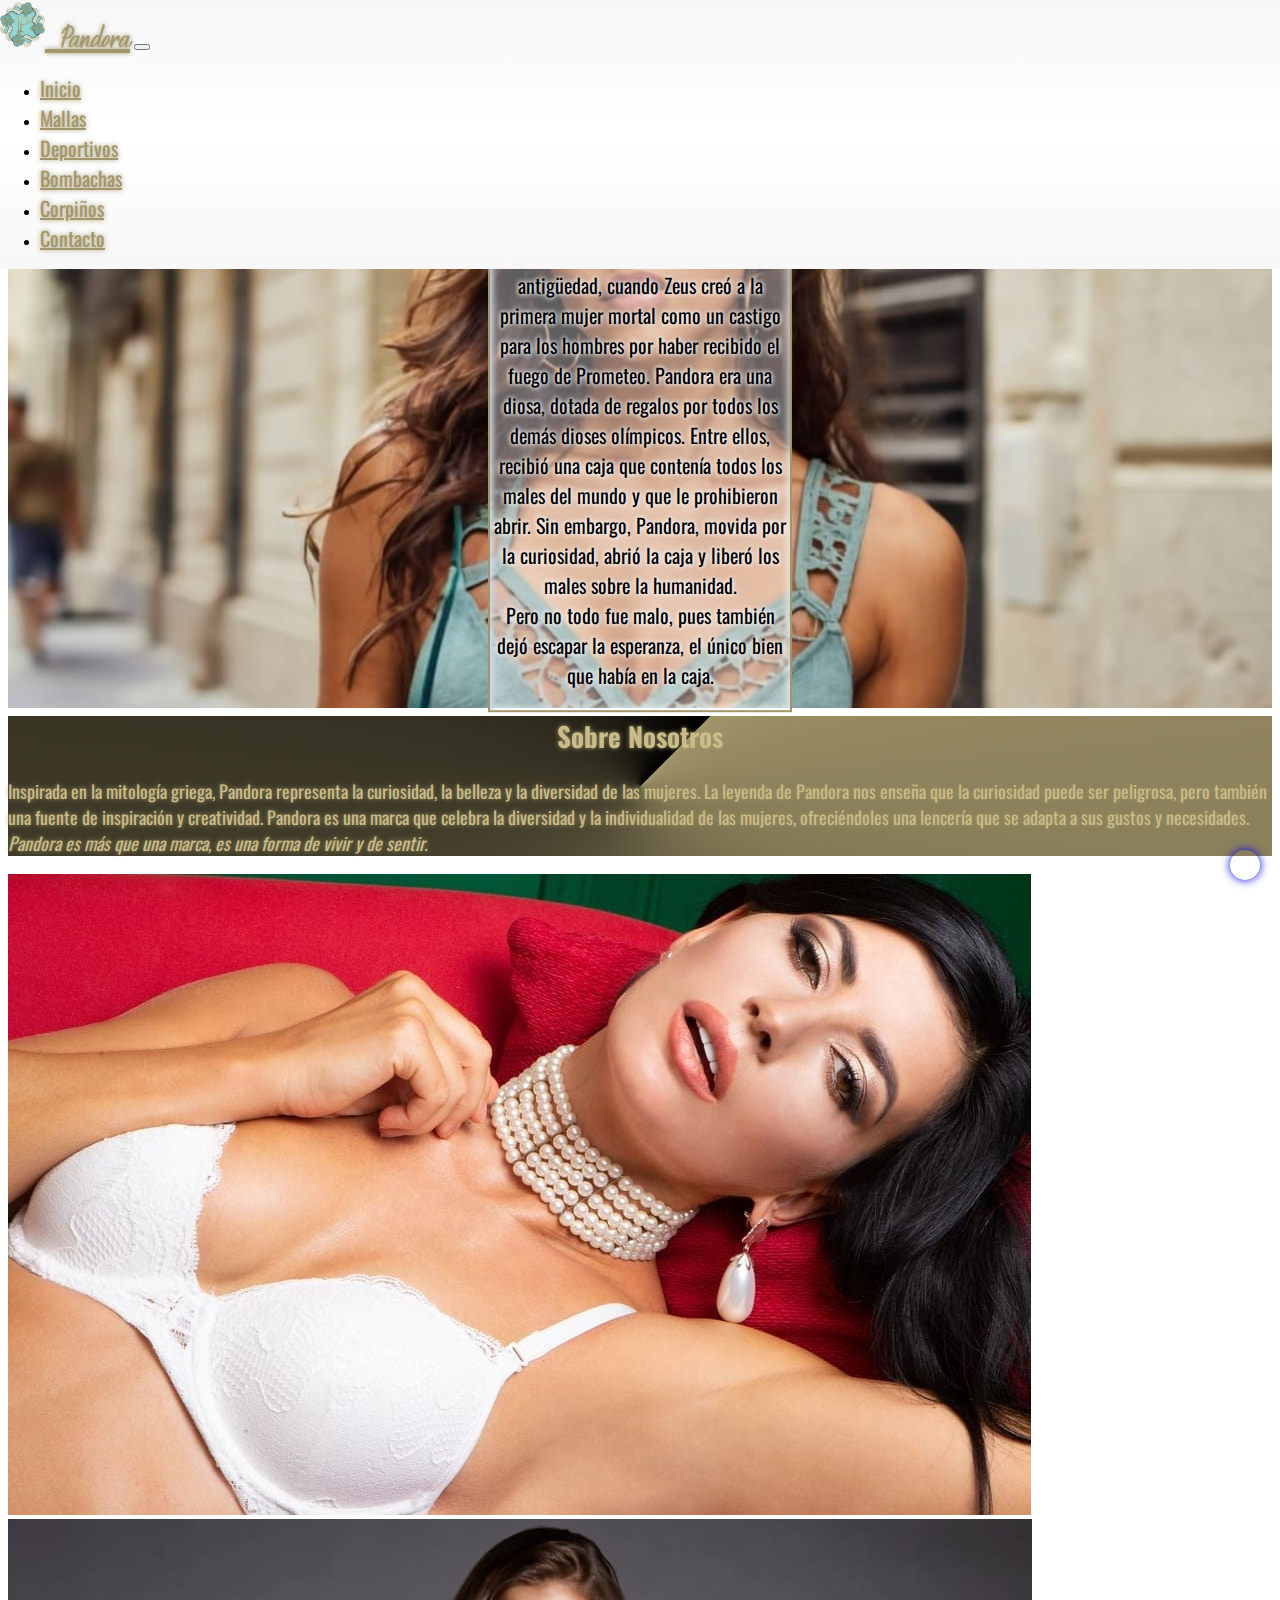
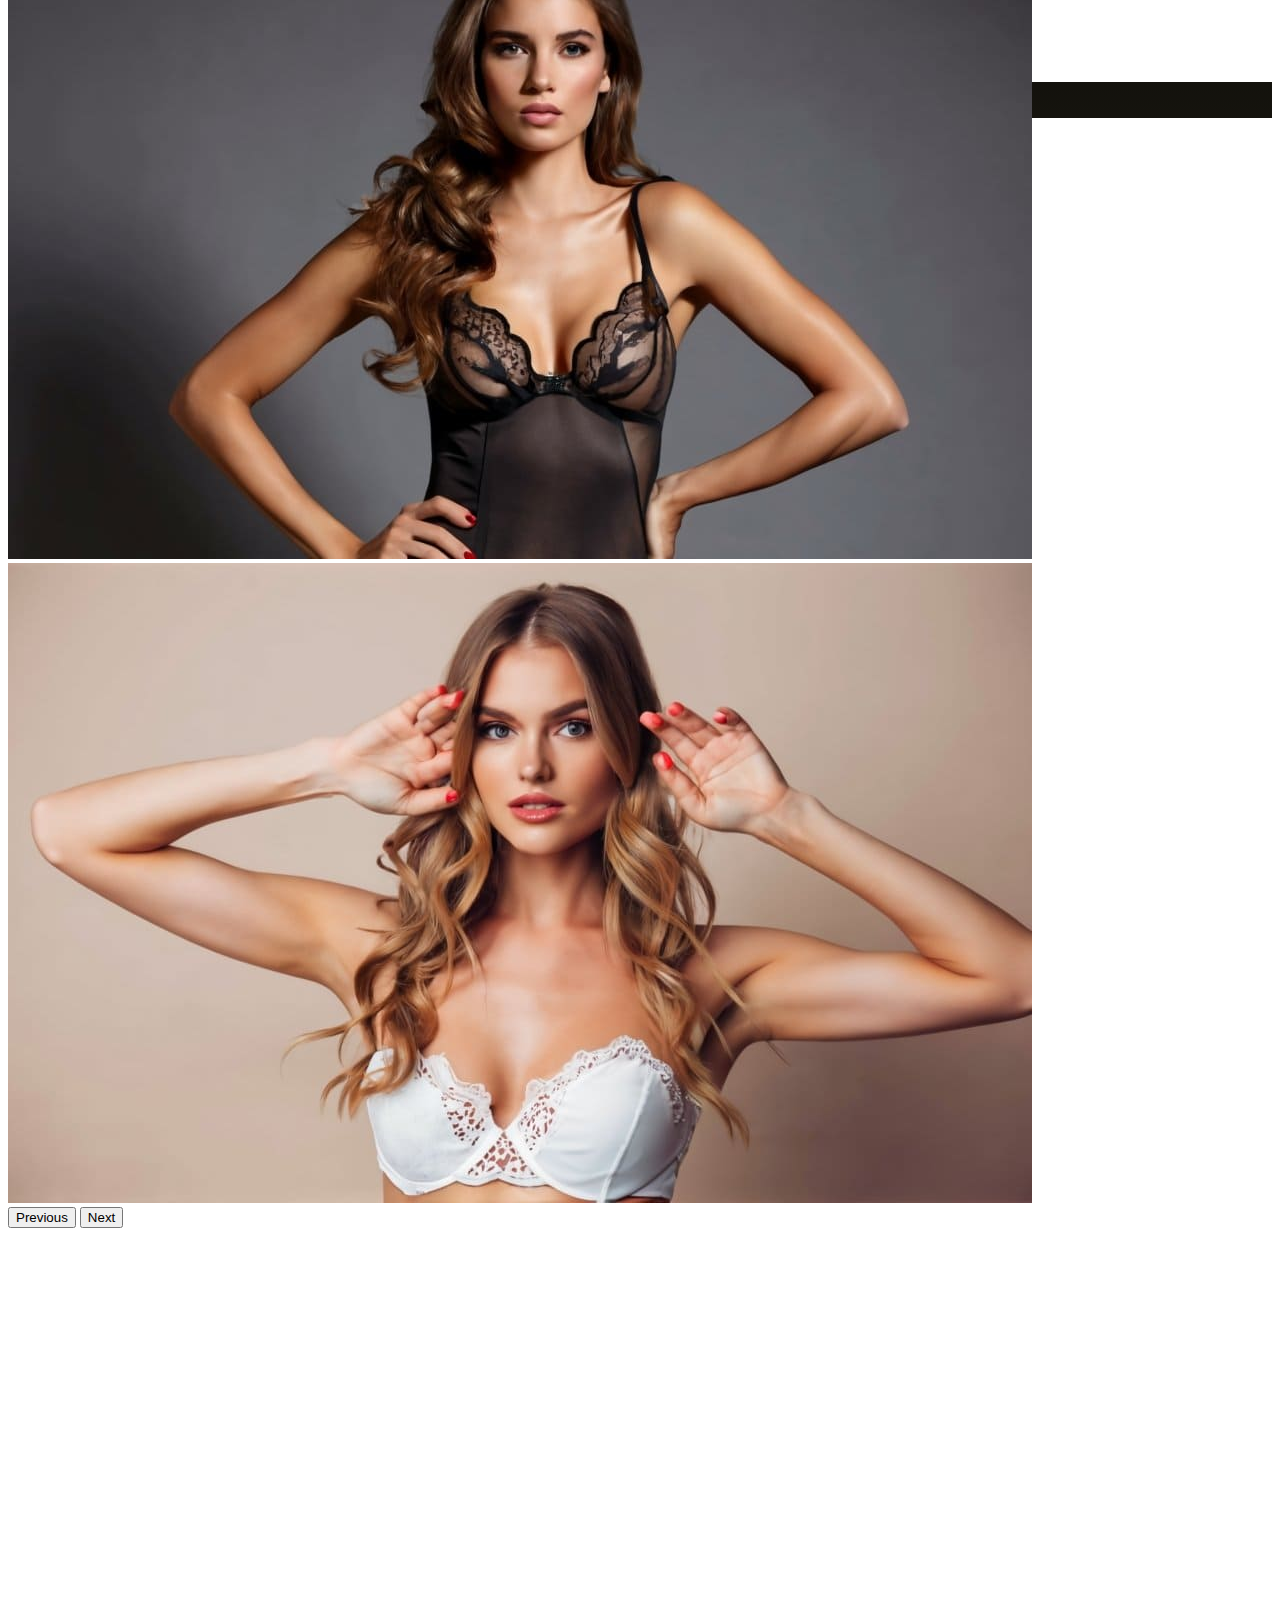
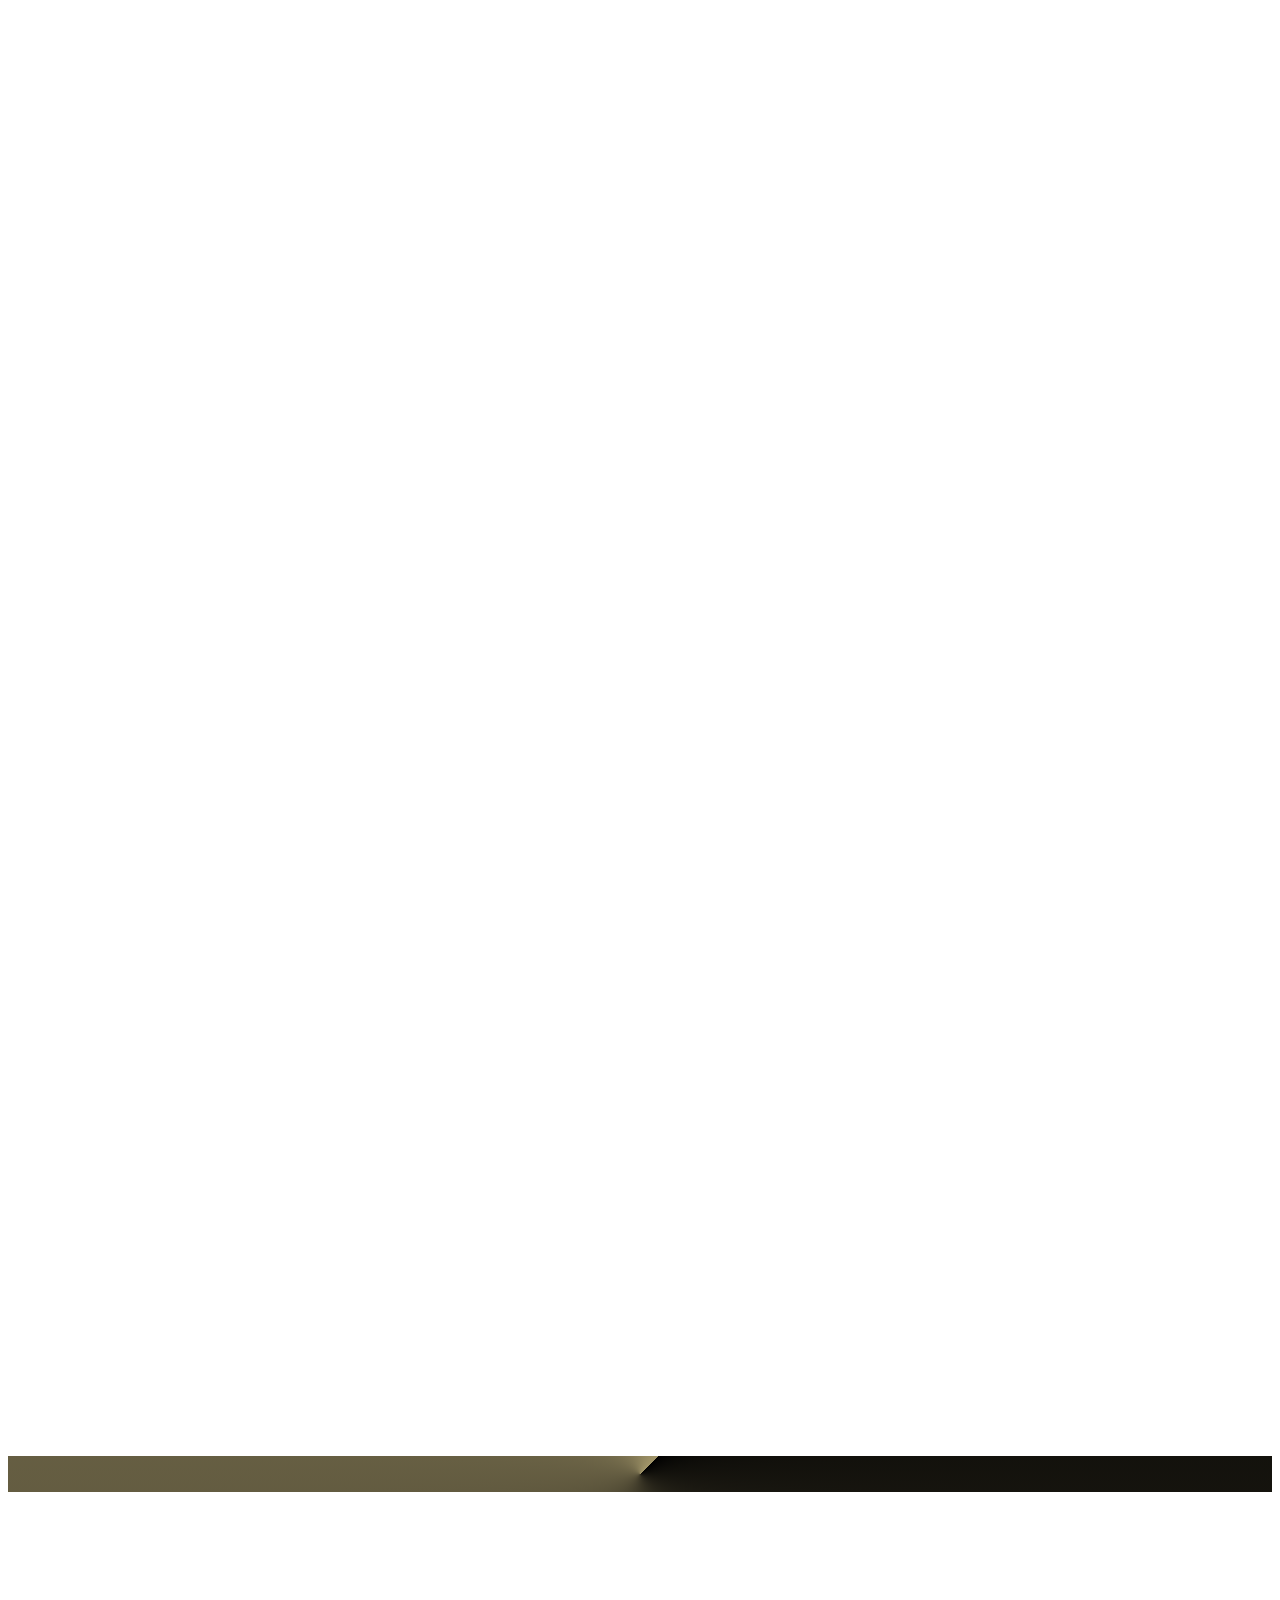
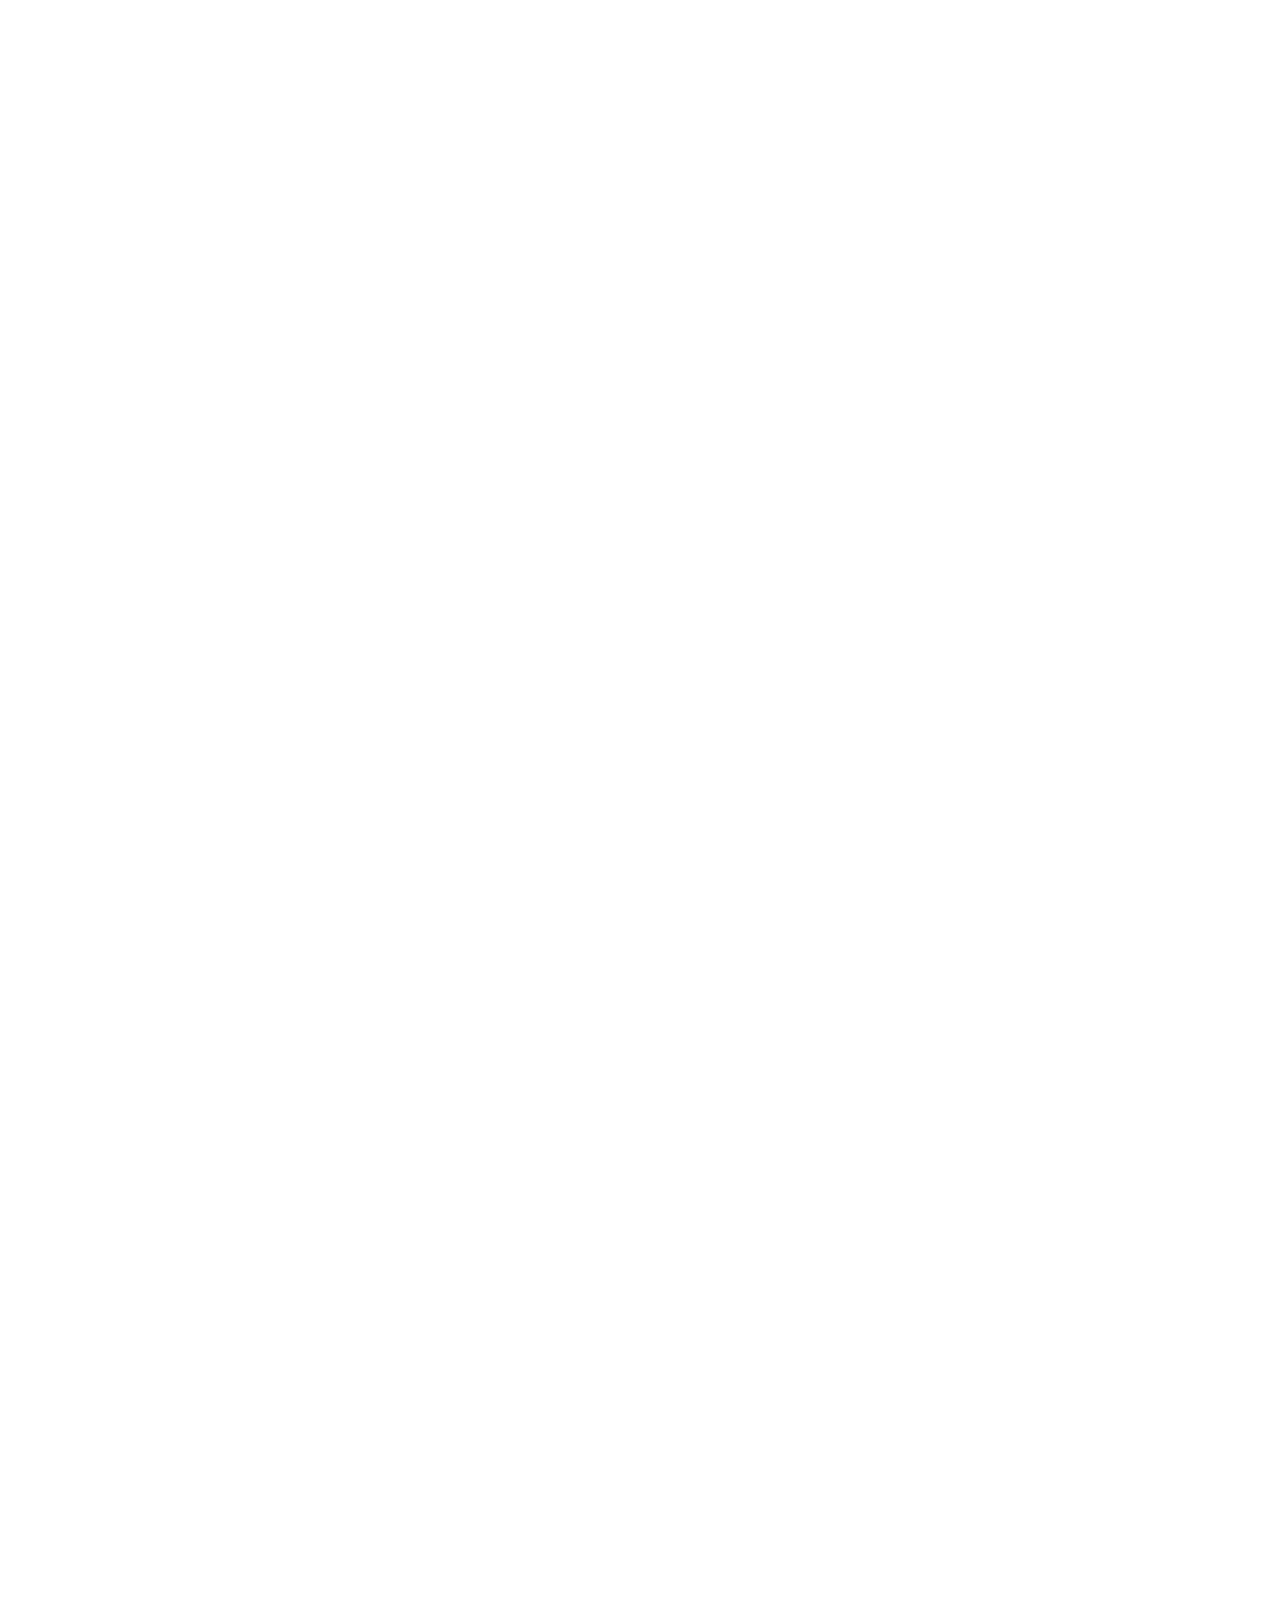
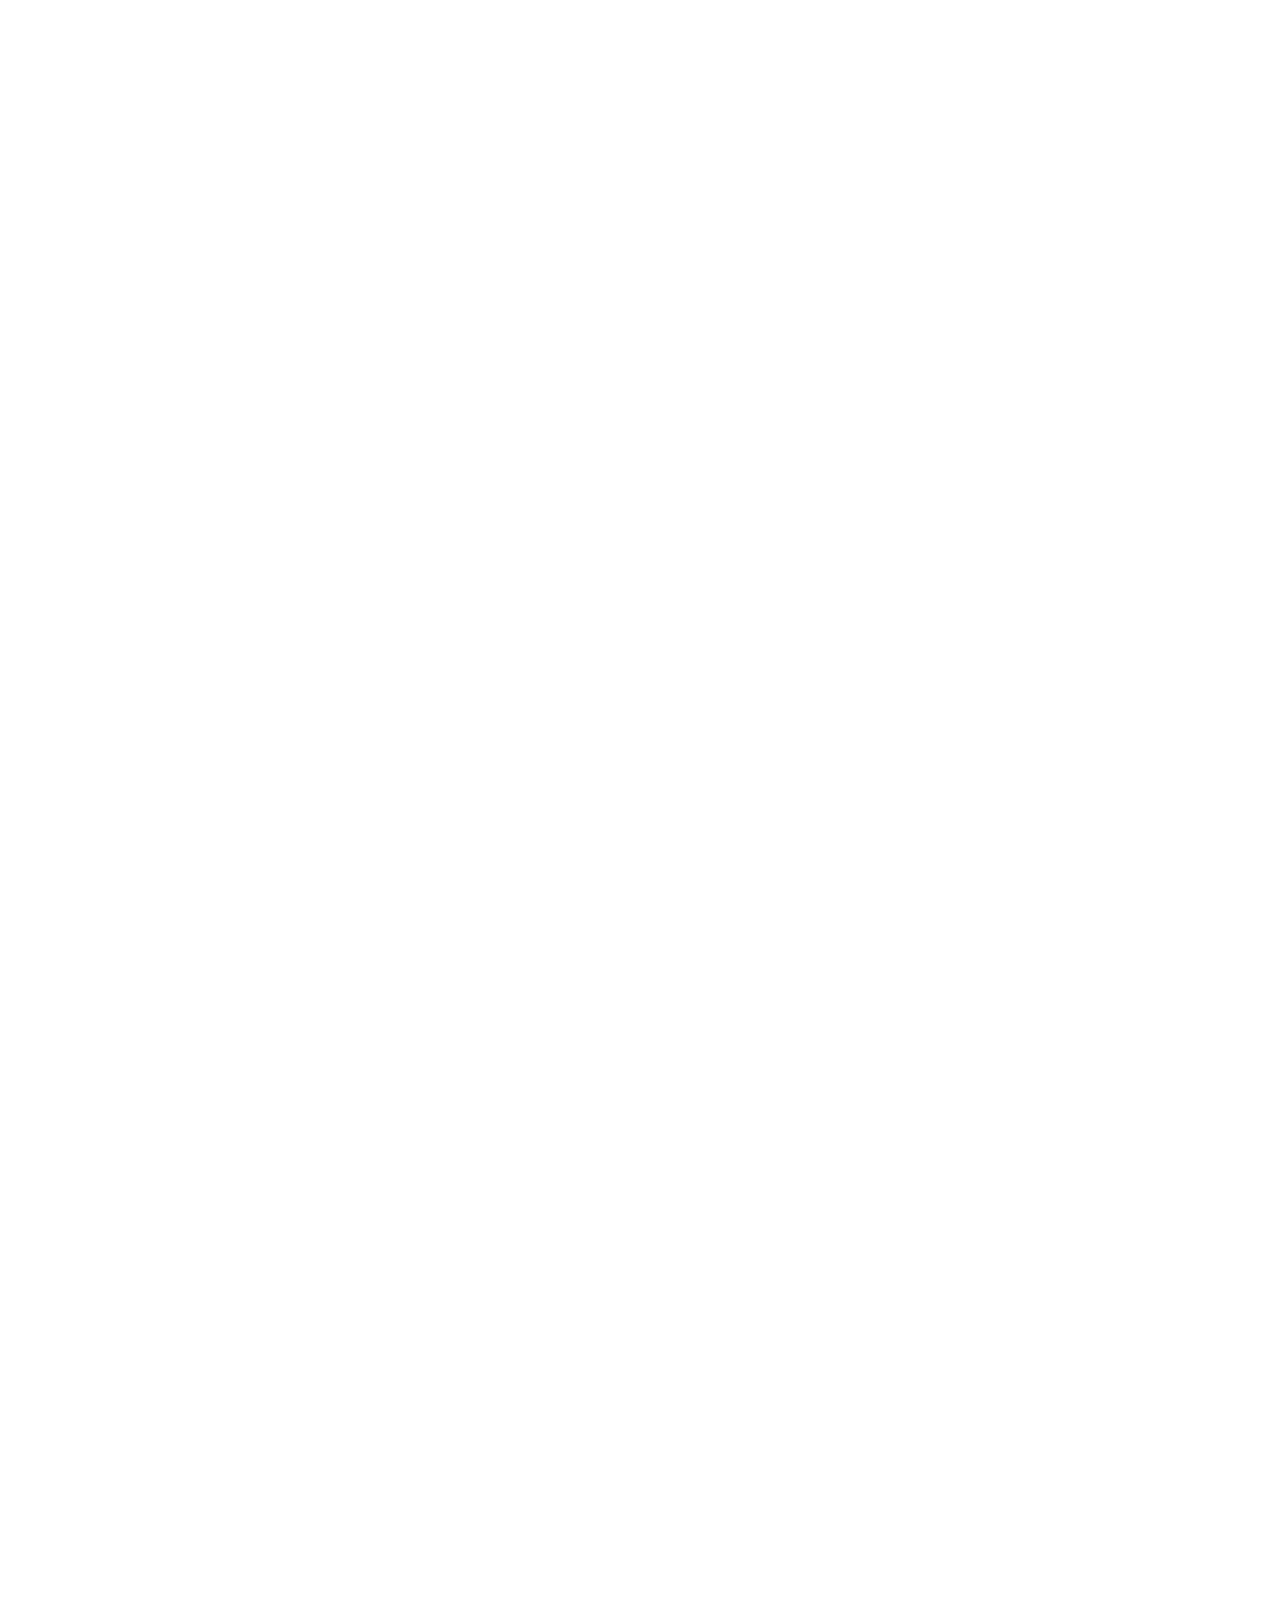
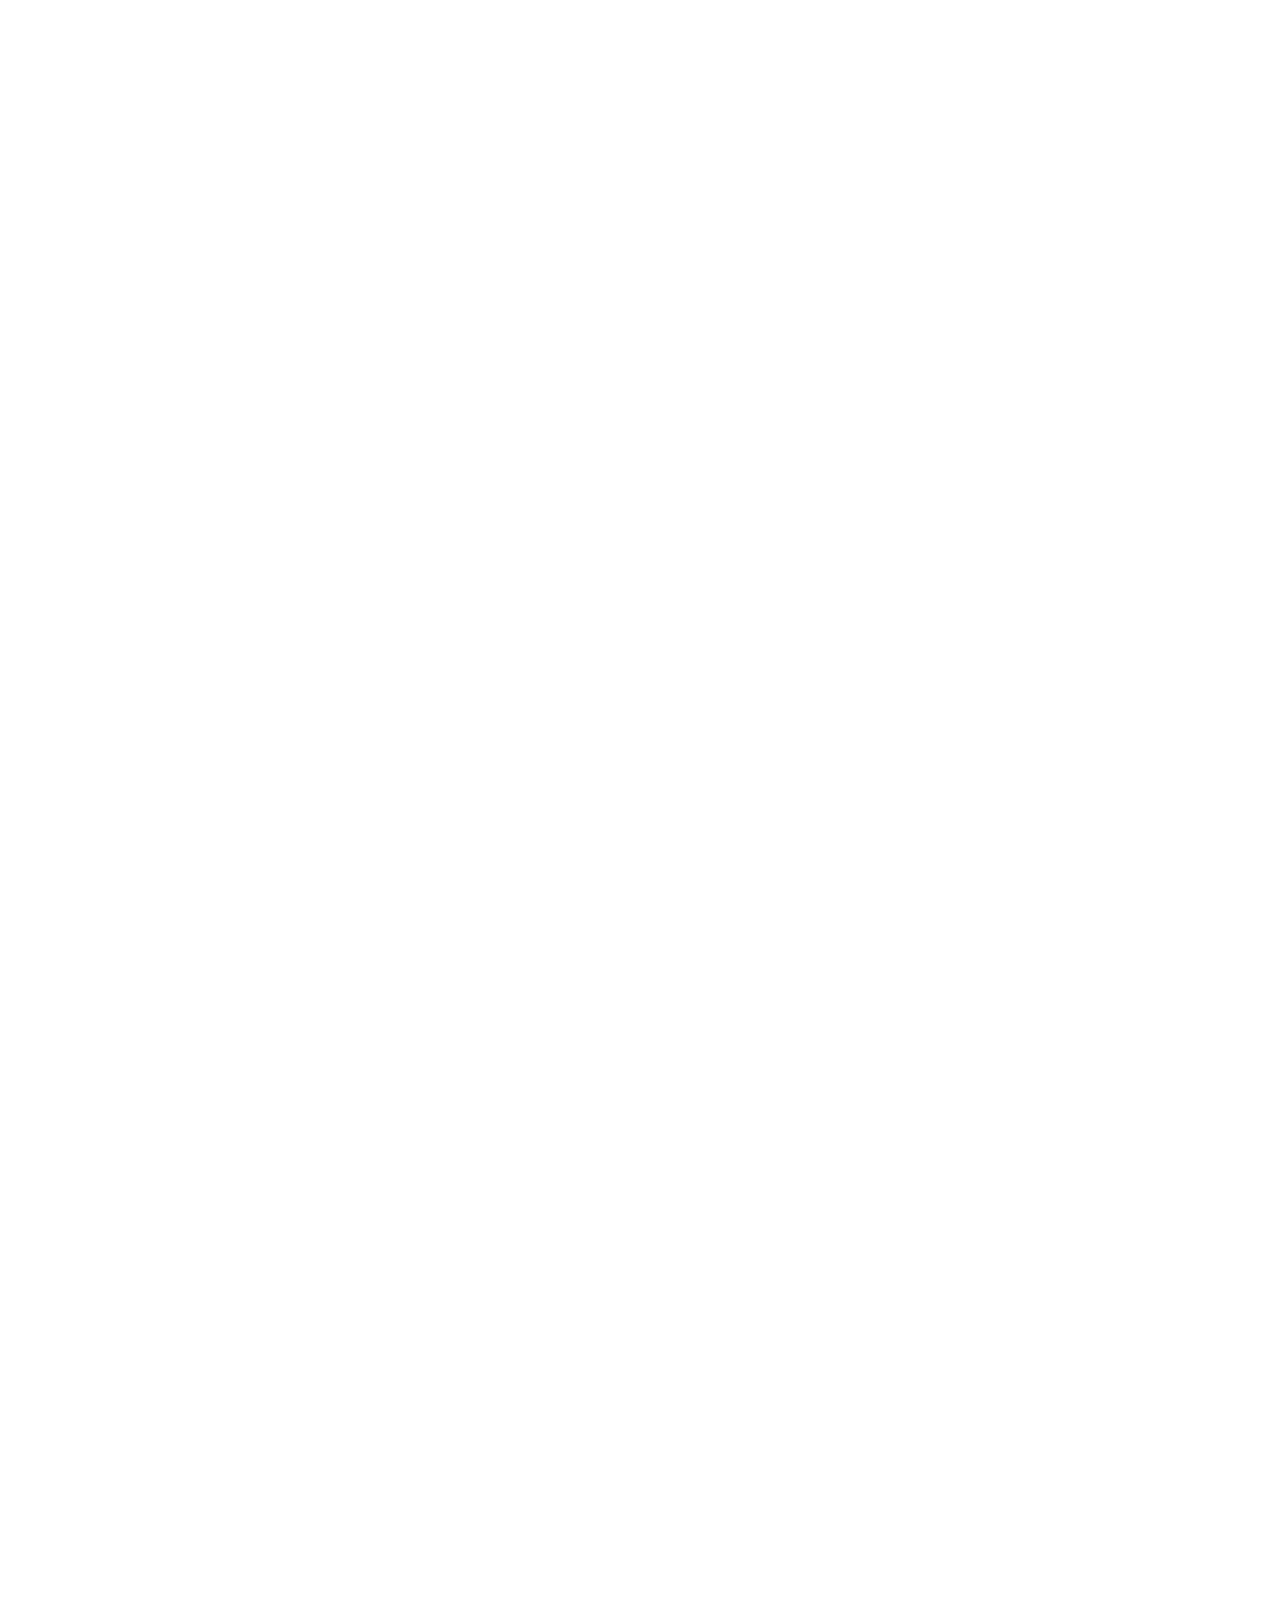
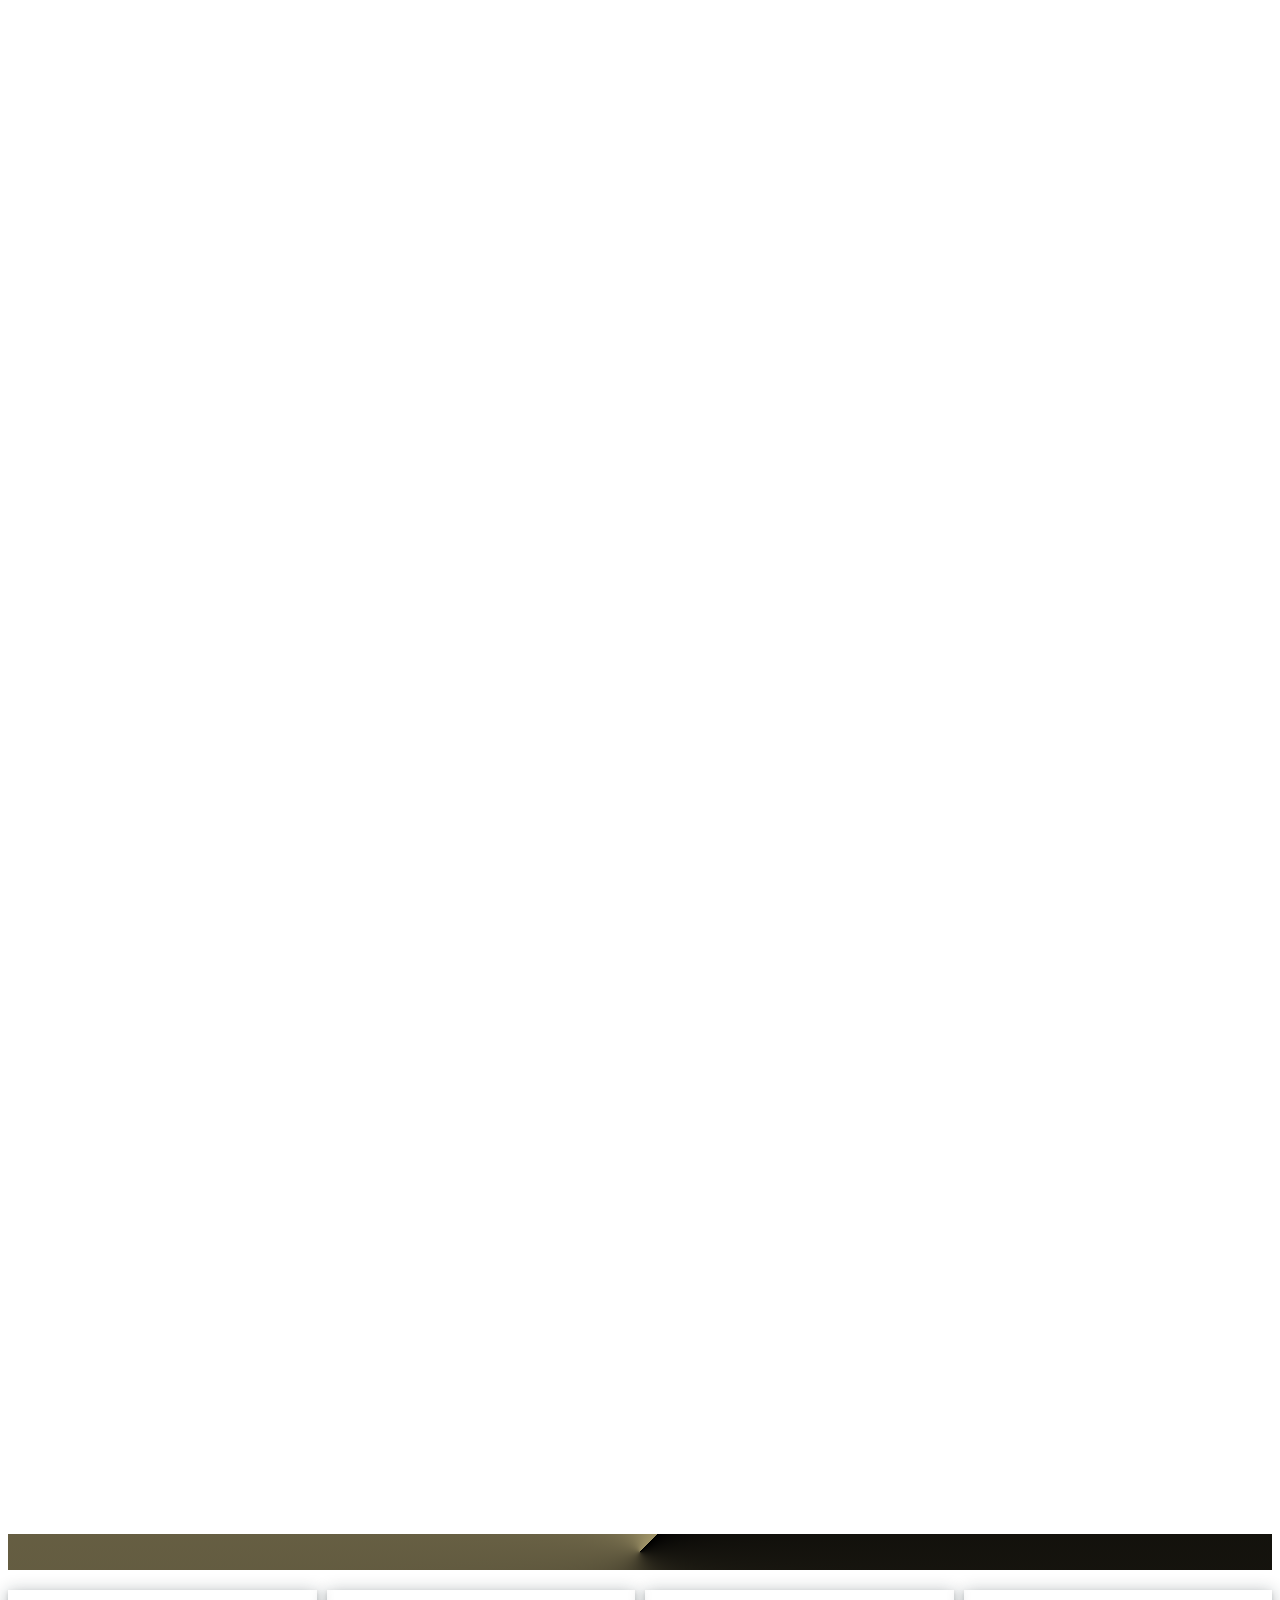
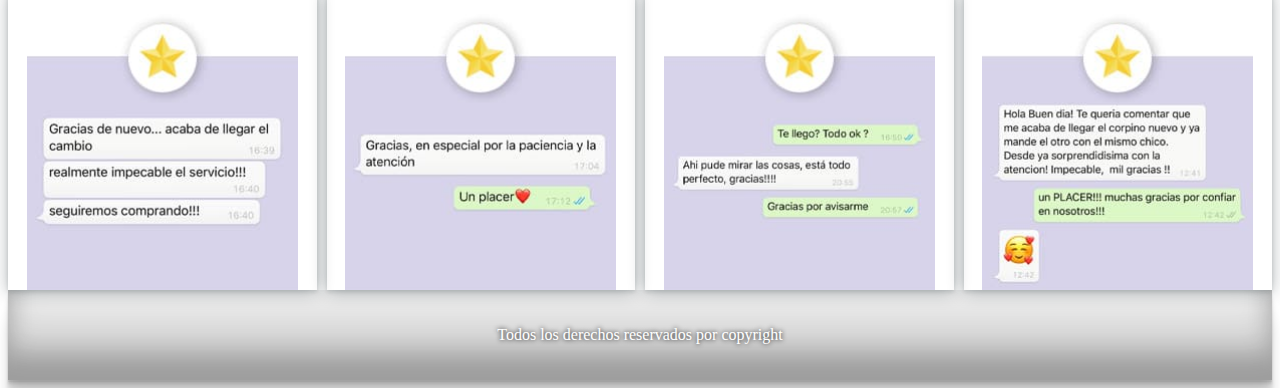
<file: index.html>
<!DOCTYPE html>
<html lang="es">

<head>
    <meta charset="UTF-8">
    <meta name="viewport" content="width=device-width, initial-scale=1.0">
    <meta name="description" content="Pandora es una marca que celebra la diversidad y la individualidad de las mujeres, ofreciéndoles una lencería que se adapta a sus gustos y necesidades.">
    <meta name="keywords" content="Ropa interior femenina, Pandora lencería, conjunto ropa interior mujer, corpiños, bombachas, lencería, mallas, bikinis, soutien, vedetinas, conjunto de encaje, corpiños deportivos, colaless, body, batas, rapa interior femenina de calidad, lencería fina, ropa interior cómoda, ropa interior sexy, ropa interior ecológica, ropa interior para embarazadas">
    <link rel="stylesheet" href="https://cdnjs.cloudflare.com/ajax/libs/font-awesome/6.4.2/css/all.min.css"
        integrity="sha512-z3gLpd7yknf1YoNbCzqRKc4qyor8gaKU1qmn+CShxbuBusANI9QpRohGBreCFkKxLhei6S9CQXFEbbKuqLg0DA=="
        crossorigin="anonymous" referrerpolicy="no-referrer" />
    <link rel="shortcut icon" href="multimedia/pLogo3Fav.png" type="image/x-icon">
    <!-- Bs 5.1 inicio -->
    <link href="https://cdn.jsdelivr.net/npm/bootstrap@5.1.3/dist/css/bootstrap.min.css" rel="stylesheet"
        integrity="sha384-1BmE4kWBq78iYhFldvKuhfTAU6auU8tT94WrHftjDbrCEXSU1oBoqyl2QvZ6jIW3" crossorigin="anonymous">
    <!-- Bs 5.1 fin -->
    <link href="https://unpkg.com/aos@2.3.1/dist/aos.css" rel="stylesheet">
    <link rel="stylesheet" href="css/styles.css">
    <title>Pandora</title>
</head>

<body>
    <header>
        <nav class="navbar navbar-expand-sm navbar-dark">
            <div class="container-fluid">
                <a class="navbar-brand ms-1" href="#"><img src="multimedia/pLogo3.png" class="img-fluid img-logo"
                        alt="Pandora"> Pandora</a>
                <button class="navbar-toggler" type="button" data-bs-toggle="collapse"
                    data-bs-target="#collapsibleNavbar">
                    <i class="fa-solid fa-bars fa-beat" style="color: #a19569;"></i>
                </button>
                <div class="collapse navbar-collapse" id="collapsibleNavbar">
                    <ul class="navbar-nav">
                        <li class="nav-item">
                            <a class="nav-link" href="#">Inicio</a>
                        </li>
                        <li class="nav-item">
                            <a class="nav-link" href="pages/mallas.html">Mallas</a>
                        </li>
                        <li class="nav-item">
                            <a class="nav-link" href="pages/deportivos.html">Deportivos</a>
                        </li>
                        <li class="nav-item">
                            <a class="nav-link" href="pages/bombachas.html">Bombachas</a>
                        </li>
                        <li class="nav-item">
                            <a class="nav-link" href="pages/corpiños.html">Corpiños</a>
                        </li>
                        <li class="nav-item">
                            <a class="nav-link" href="pages/contacto.html">Contacto</a>
                        </li>
                    </ul>
                </div>
            </div>
        </nav>
    </header>
    <!-- Termina Encabezado -->
    <!-- Comienza Jumbotron -->
    <main>
        <div class="container call rounded">
            <div class="row">
                <h1>Historia de Pandora</h1>
                <p>
                    La historia de Pandora se remonta a la antigüedad, cuando Zeus creó a la primera mujer mortal como
                    un
                    castigo para los hombres por haber recibido el fuego de Prometeo.
                    Pandora era una diosa, dotada de regalos por todos los demás dioses olímpicos. Entre ellos, recibió
                    una caja que contenía todos los males del mundo y que le prohibieron abrir.
                    Sin embargo, Pandora, movida por la curiosidad, abrió la caja y liberó los males sobre la humanidad.
                    <br> Pero no todo fue malo, pues también dejó escapar la esperanza, el único bien que había en la
                    caja.
                </p>
            </div>
        </div>
    </main>

    </div>
    <!-- Termina Jumbotron -->
    <!-- Comienza Nosotros -->
    <div class="container-fluid">
        <div class="row">
            <div class="nosotros col-md-12 p-2">
                <h2 data-aos="fade-down"
                data-aos-duration="2000">Sobre Nosotros</h2>
                <p class="text-center">
                    Inspirada en la mitología griega, Pandora representa la curiosidad, la belleza y la diversidad de
                    las mujeres.
                    La leyenda de Pandora nos enseña que la curiosidad puede ser peligrosa, pero también una fuente de
                    inspiración y creatividad.
                    Pandora es una marca que celebra la diversidad y la individualidad de las mujeres,
                    ofreciéndoles una lencería que se adapta a sus gustos y necesidades. <em>Pandora es más que una marca,
                    es una forma de vivir y de sentir.</em> 
                </p>
            </div>
        </div>
    </div>
    <!-- Termina Nosotros -->
    <!-- Comienza Slider -->
    <div id="carouselExampleControls" class="carousel slide" data-bs-ride="carousel">
        <div class="carousel-inner">
            <div class="carousel-item active" data-bs-interval="3000">
                <img src="multimedia/modelo2.jpg" class="d-block w-100" alt="slide1">
            </div>
            <div class="carousel-item" data-bs-interval="3000">
                <img src="multimedia/slide2.jpg" class="d-block w-100" alt="slide2">
            </div>
            <div class="carousel-item" data-bs-interval="3000">
                <img src="multimedia/slide3.jpg" class="d-block w-100" alt="slide3">
            </div>
            <button class="carousel-control-prev" type="button" data-bs-target="#carouselExampleControls"
                data-bs-slide="prev">
                <span class="carousel-control-prev-icon" aria-hidden="true"></span>
                <span class="visually-hidden">Previous</span>
            </button>
            <button class="carousel-control-next" type="button" data-bs-target="#carouselExampleControls"
                data-bs-slide="next">
                <span class="carousel-control-next-icon" aria-hidden="true"></span>
                <span class="visually-hidden">Next</span>
            </button>
        </div>
    </div>
    <!-- Termina Slider -->
    <!-- Comienza Separador -->
    <div class="container-fluid">
        <div class="row">
            <div class="separador col-md-12">
                <h2 data-aos="zoom-in" data-aos-duration="2000">Categorías</h2>
            </div>
        </div>
    </div>
    </div>
    <!-- Termina Separador -->
    <!-- Comienza Categorías -->
    <section class="categorias">
        <div class="container">
            <div class="row row-cols-1 row-cols-md-2 g-4">
                <div class="col" data-aos="fade-right" data-aos-duration="2000">
                    <div class="card w-75">
                        <a href="pages/bombachas.html"><img src="multimedia/bombachas.jpg" class="card-img-top"
                                alt="Bombachas"></a>
                        <div class="card-body">
                            <h5 class="card-title text-center">Bombachas</h5>
                        </div>
                    </div>
                </div>
                <div class="col" data-aos="fade-left" data-aos-duration="2000">
                    <div class="card w-75">
                        <a href="pages/deportivos.html"><img src="multimedia/deportivo.jpg" class="card-img-top"
                                alt="Deportivos"></a>
                        <div class="card-body">
                            <h5 class="card-title text-center">Deportivos</h5>
                        </div>
                    </div>
                </div>
                <div class="col" data-aos="fade-right" data-aos-duration="2000">
                    <div class="card w-75 mt-2">
                        <a href="pages/mallas.html"><img src="multimedia/mallas.jpg" class="card-img-top"
                                alt="Mallas"></a>
                        <div class="card-body">
                            <h5 class="card-title text-center">Mallas</h5>
                        </div>
                    </div>
                </div>
                <div class="col" data-aos="fade-left" data-aos-duration="2000">
                    <div class="card w-75 mt-2">
                        <a href="pages/corpiños.html"><img src="multimedia/corpiños.jpg" class="card-img-top"
                                alt="Corpiños"></a>
                        <div class="card-body">
                            <h5 class="card-title text-center">Corpiños</h5>
                        </div>
                    </div>
                </div>
            </div>
        </div>
    </section>
    <!-- Termina Categorías -->
    <!-- Comienza Ofertas Destacadas -->
    <div class="container-fluid mt-4">
        <div class="row">
            <div class="separador col-md-12">
                <h2 data-aos="zoom-in" data-aos-duration="2000">Ofertas Destacadas</h2>
            </div>
        </div>
    </div>
    <section>
        <div class="container">
            <div class="row row-cols-1 row-cols-md-3 g-4 mt-3 ms-5 mb-3">
                <div class="col" data-aos="fade-right" data-aos-duration="2000">
                    <div class="card h-100  w-75 mt-2">
                        <a href=""><img src="multimedia/sutientransparencia.jpg" class="card-img-top"
                                alt="Corpiño con Tul y Transparencia"></a>
                        <div class="card-body">
                            <h6 class="card-title text-center">Corpiño Tul con Transparencia</h6>
                        </div>
                        <div class="card-footer text-muted text-center">
                            $8000
                        </div>
                    </div>
                </div>
                <div class="col" data-aos="flip-down" data-aos-duration="2000">
                    <div class="card h-100  w-75 mt-2">
                        <a href=""><img src="multimedia/corpiñoAlgodonSoft.jpg" class="card-img-top"
                                alt="Corpiño Algodón y Tasa Soft"></a>
                        <div class="card-body">
                            <h6 class="card-title text-center">Corpiño Algodón y Tasa Soft</h6>
                        </div>
                        <div class="card-footer text-muted text-center">
                            $5400
                        </div>
                    </div>
                </div>
                <div class="col" data-aos="fade-left" data-aos-duration="2000">
                    <div class="card h-100  w-75 mt-2">
                        <a href=""><img src="multimedia/bodyTricotReductor.jpg" class="card-img-top"
                                alt="Body Tricot con Aro Reductor"></a>
                        <div class="card-body">
                            <h6 class="card-title text-center">Body Tricot con Aro Reductor</h6>
                        </div>
                        <div class="card-footer text-muted text-center">
                            $21500
                        </div>
                    </div>
                </div>
                <div class="col" data-aos="fade-right" data-aos-duration="2000">
                    <div class="card h-100 w-75 mt-2">
                        <a href=""><img src="multimedia/sutiendeportivo.jpg" class="card-img-top"
                                alt="Corpiño Deportivo con Cierre"></a>
                        <div class="card-body">
                            <h6 class="card-title text-center">Corpiño Deportivo con Cierre</h6>
                        </div>
                        <div class="card-footer text-muted text-center">
                            $18600
                        </div>
                    </div>
                </div>
                <div class="col" data-aos="flip-down" data-aos-duration="2000">
                    <div class="card h-100  w-75 mt-2">
                        <a href=""><img src="multimedia/batacorderito.jpg" class="card-img-top"
                                alt="Bata Corderito"></a>
                        <div class="card-body">
                            <h6 class="card-title text-center">Bata Corderito</h6>
                        </div>
                        <div class="card-footer text-muted text-center">
                            $22500
                        </div>
                    </div>
                </div>
                <div class="col" data-aos="fade-left" data-aos-duration="2000">
                    <div class="card h-100  w-75 mt-2">
                        <a href=""><img src="multimedia/camisolinPuntillaModal.jpg" class="card-img-top"
                                alt="Camisolín Puntilla y Modal"></a>
                        <div class="card-body">
                            <h6 class="card-title text-center">Camisolín Puntilla y Modal</h6>
                        </div>
                        <div class="card-footer text-muted text-center">
                            $17700
                        </div>
                    </div>
                </div>
            </div>
        </div>
    </section>

    <!-- Termina Ofertas Destacadas -->
    <!-- Comienza Reseñas Grid -->
    <div class="container-fluid mt-4">
        <div class="row">
            <div class="separador col-md-12">
                <h2 data-aos="zoom-in" data-aos-duration="2000">Reseñas de nuestros clientes</h2>
            </div>
        </div>
        <div class="container reseñas">
            <div class="item item-1"></div>
            <div class="item item-2"></div>
            <div class="item item-3"></div>
            <div class="item item-4"></div>
        </div>
    </div>
    <!-- Termina Reseñas Grid -->
    <footer class="mt-5">
        <div class="redes">
            <a href="">
                <i class="fa-brands fa-instagram" style="color: #fafafa;"></i>
            </a>
            <a href="">
                <i class="fa-brands fa-x-twitter" style="color: #fafafa;"></i>
            </a>
            <a href="">
                <i class="fa-brands fa-facebook" style="color: #fafafa;"></i>
            </a>
        </div>
        <p>Todos los derechos reservados por copyright</p>
    </footer>
    <a href="#" class="subir">
        <i class="fa-solid fa-chevron-up" style="color: #fafafa;"></i>
    </a>
    <script src="https://cdn.jsdelivr.net/npm/bootstrap@5.1.3/dist/js/bootstrap.bundle.min.js"
        integrity="sha384-ka7Sk0Gln4gmtz2MlQnikT1wXgYsOg+OMhuP+IlRH9sENBO0LRn5q+8nbTov4+1p" crossorigin="anonymous">
    </script>

    <script src="https://unpkg.com/aos@2.3.1/dist/aos.js"></script>
    <script>
        AOS.init();
      </script>
</body>

</html>
</file>
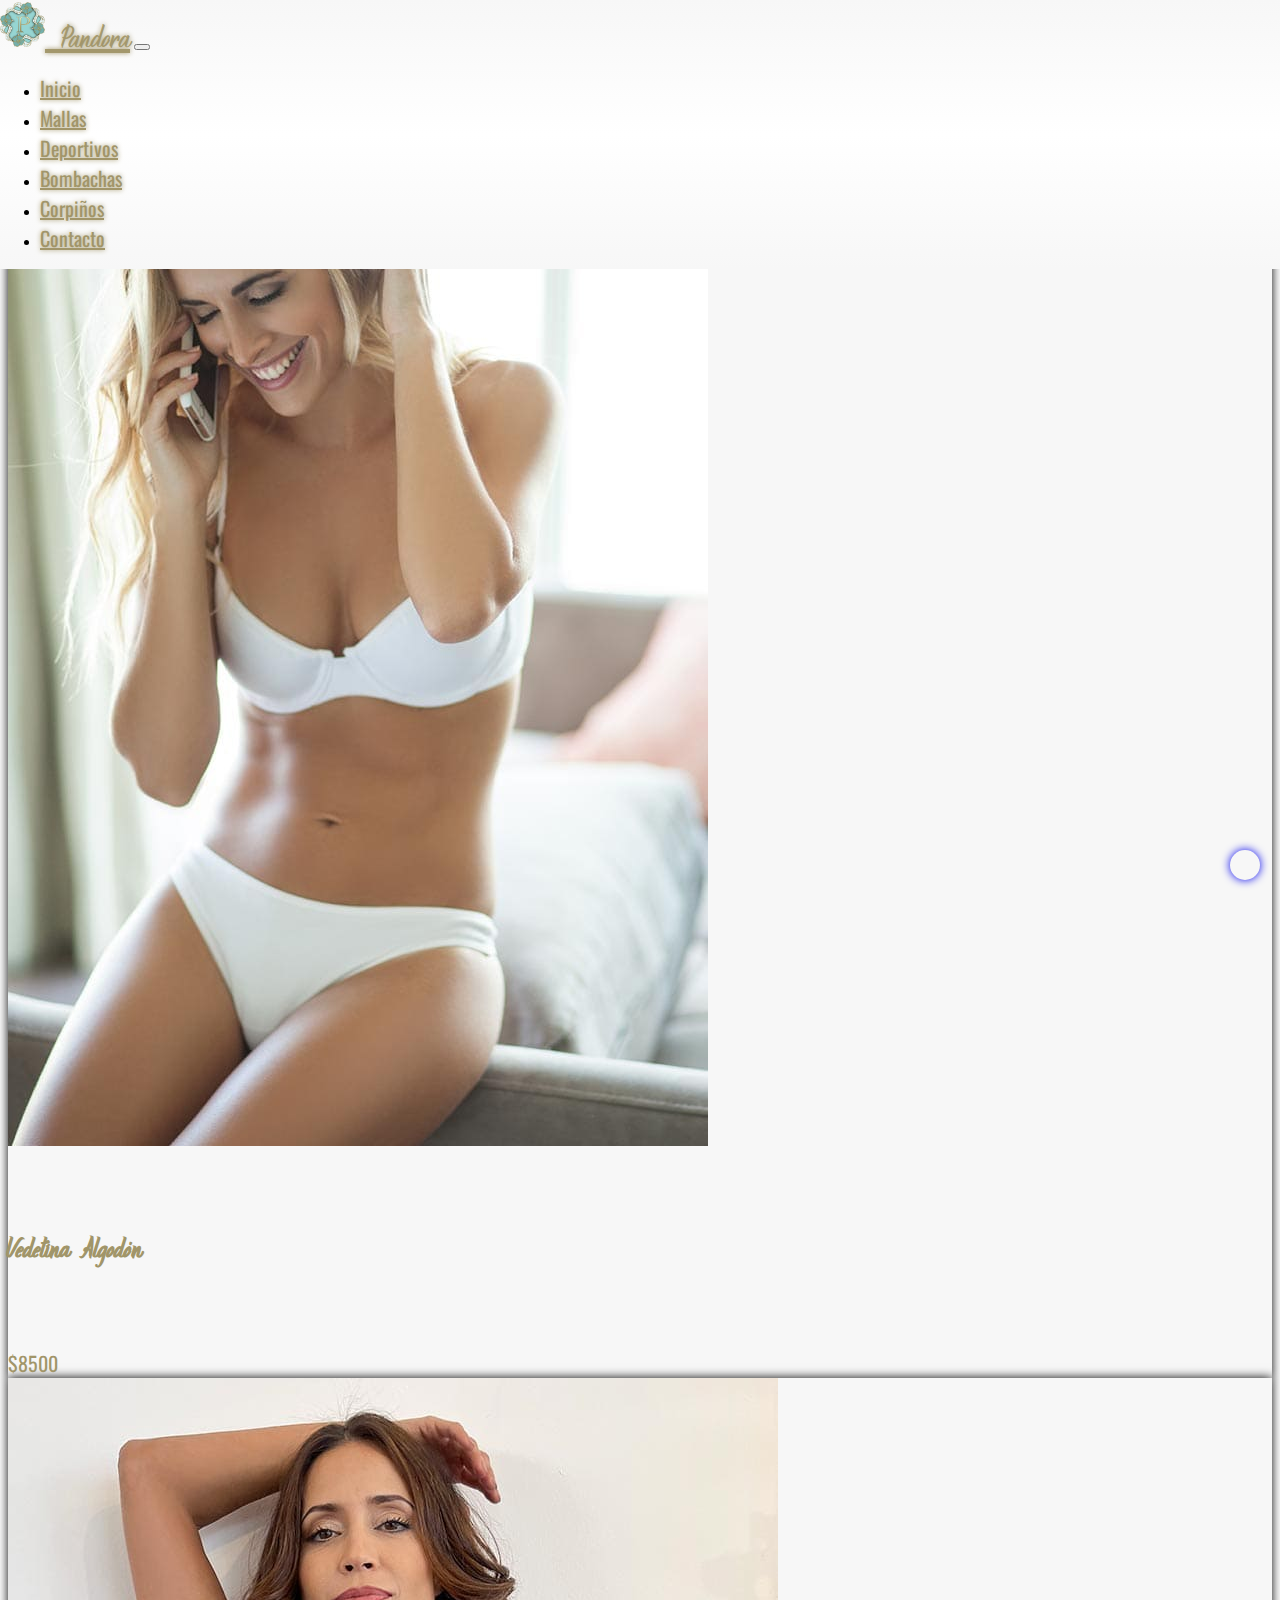
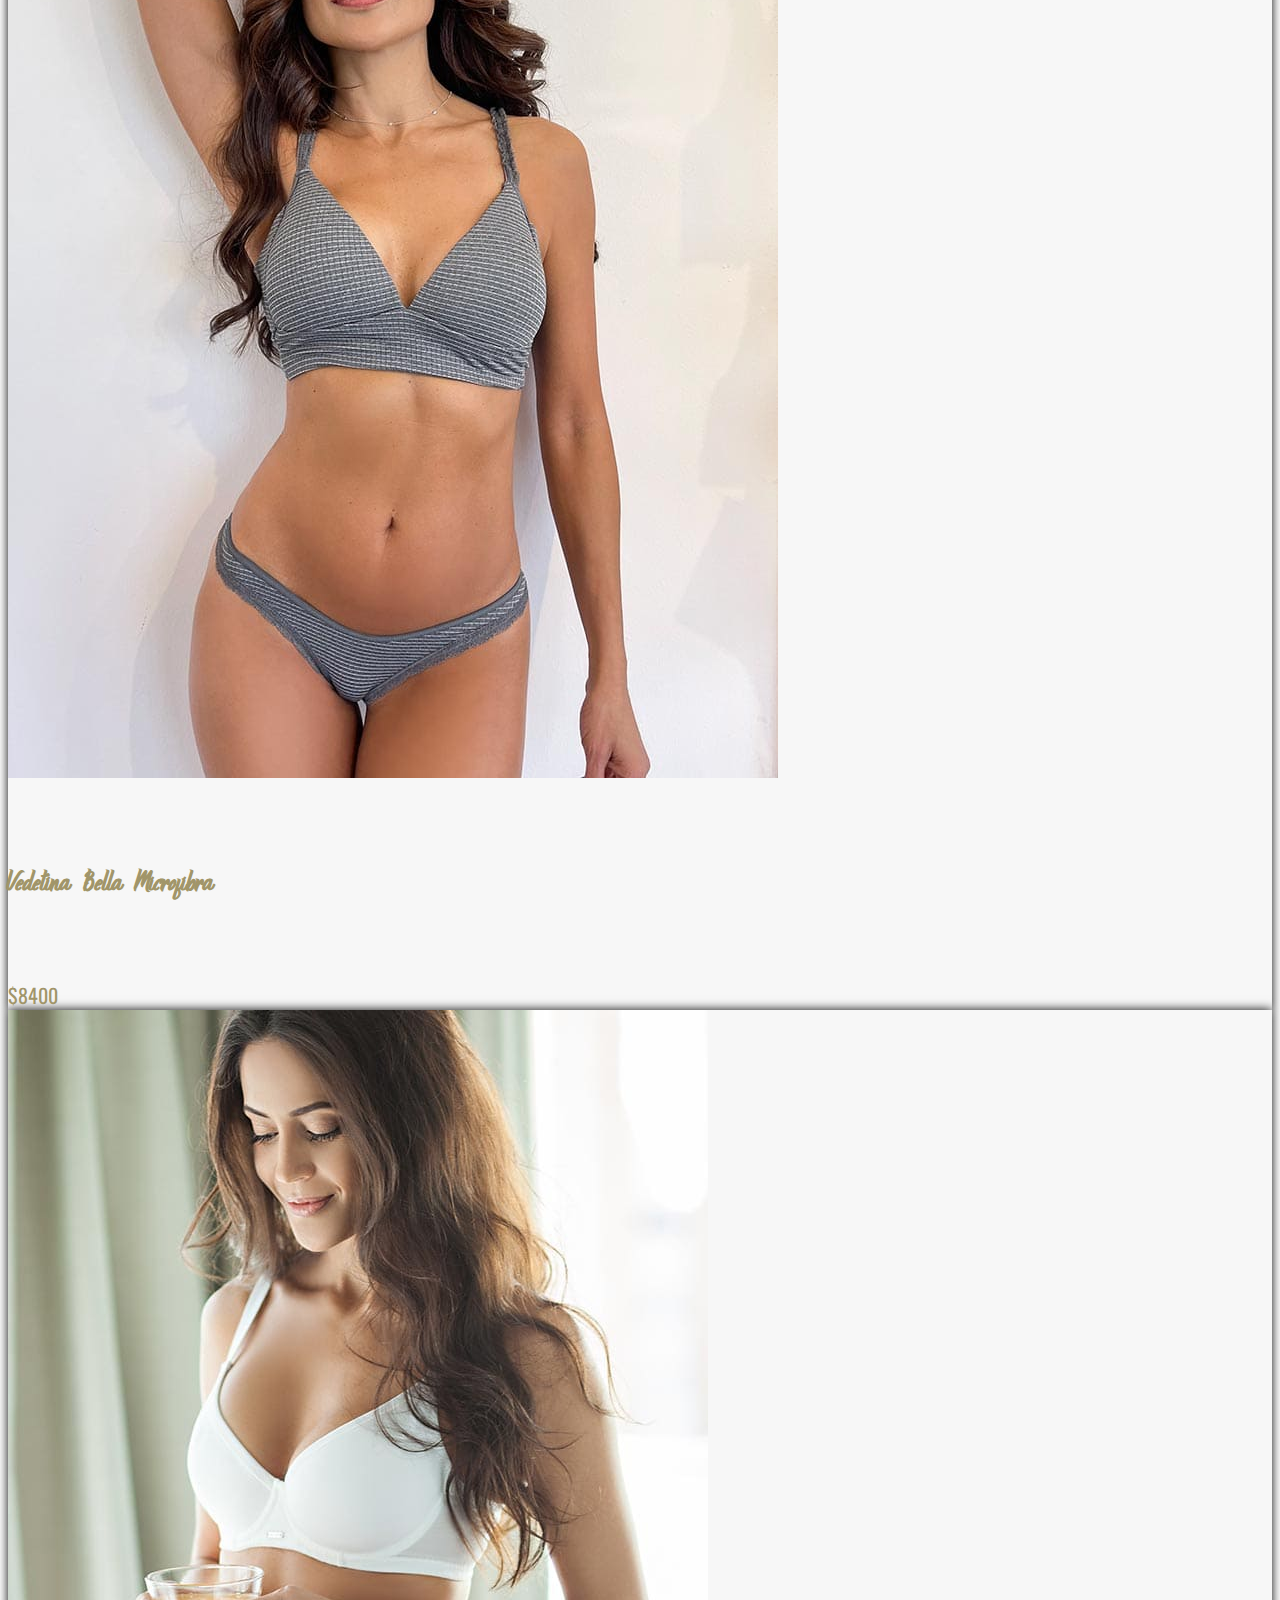
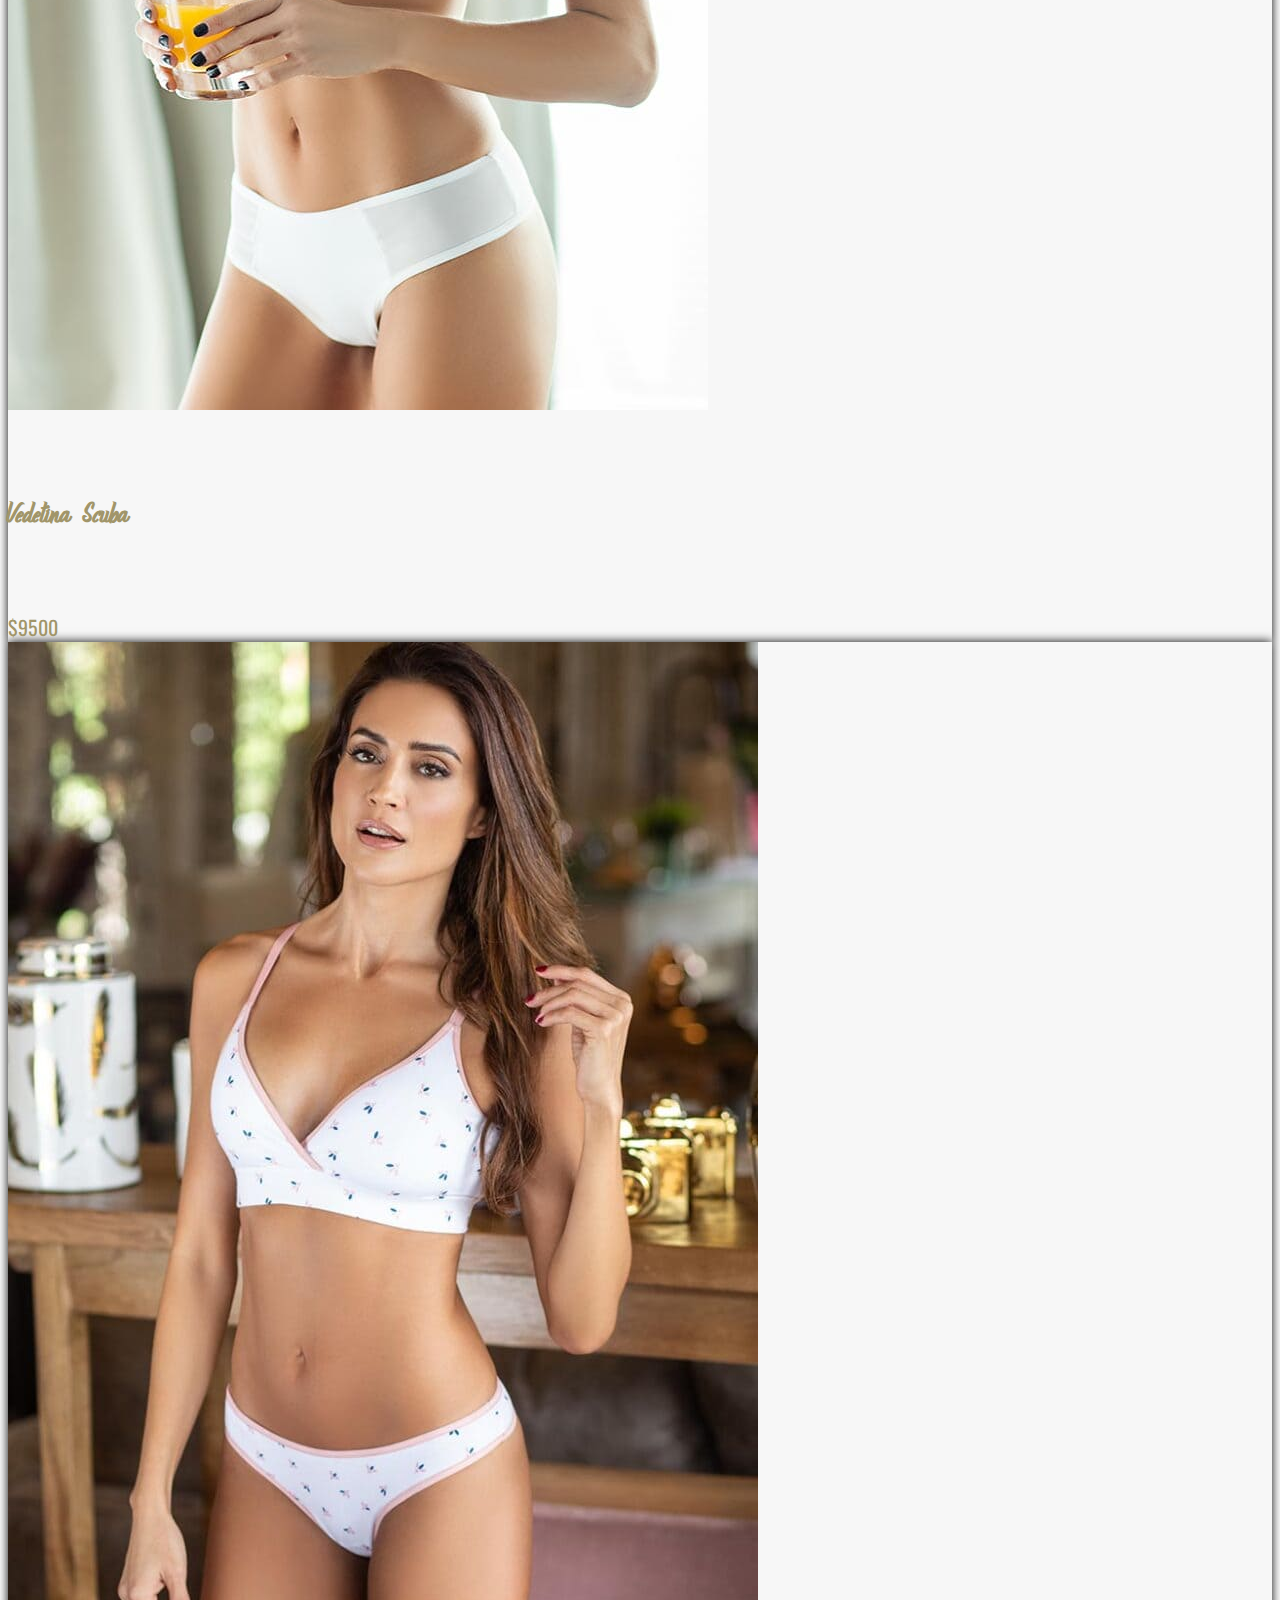
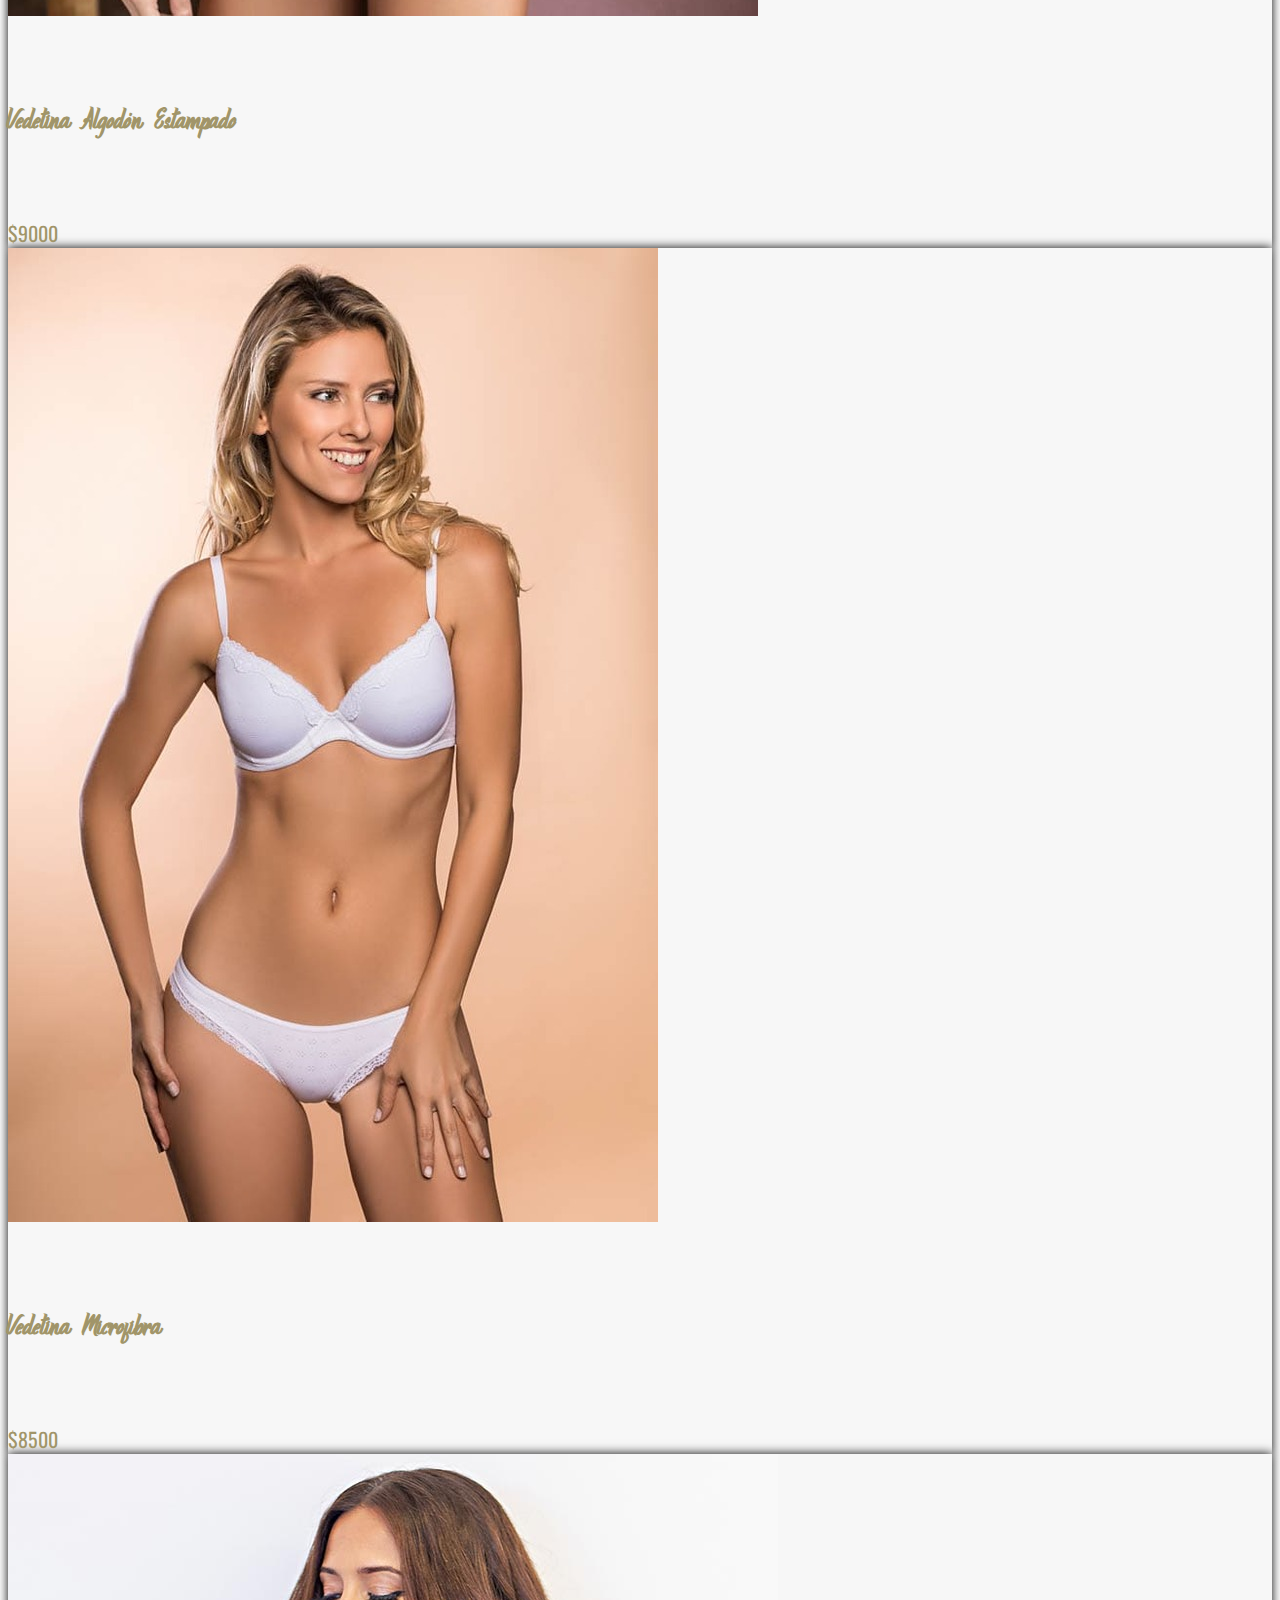
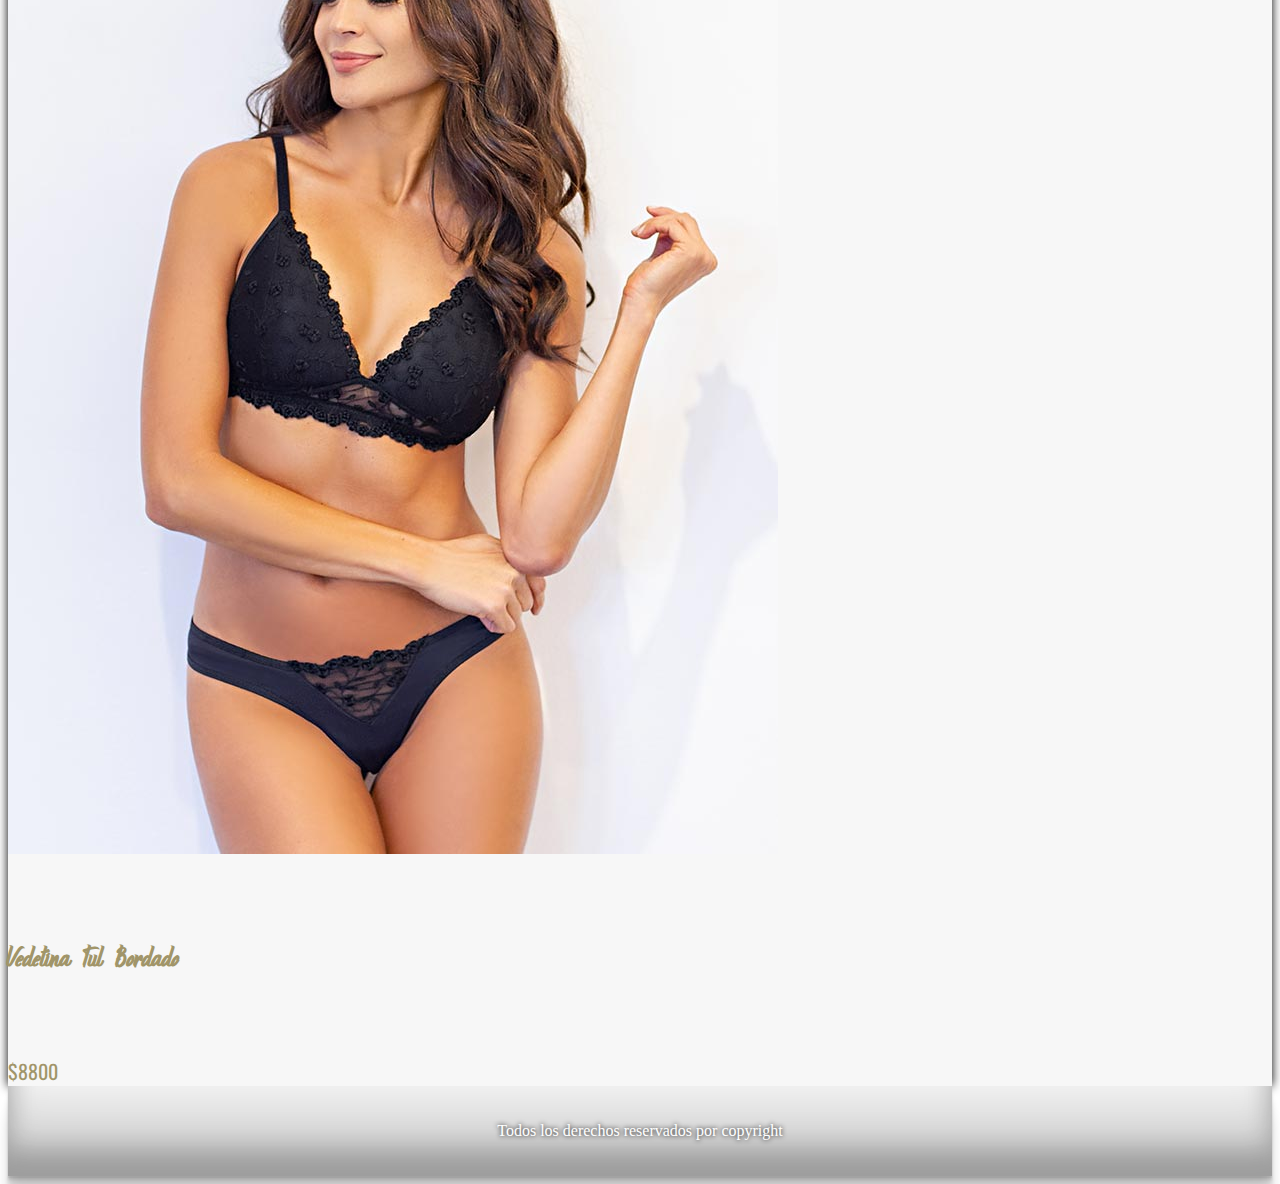
<file: pages/bombachas.html>
<!DOCTYPE html>
<html lang="es">

<head>
    <meta charset="UTF-8">
    <meta name="viewport" content="width=device-width, initial-scale=1.0">
    <meta name="keywords" content="Ropa interior femenina, Pandora lenceria, conjunto ropa interior mujer, corpiños, bombachas, bombachas de calidad, lenceria, mallas, bikinis, soutien, vedetinas, conjunto de encaje, corpiños deportivos, colaless, body, batas, rapa interior femenina de calidad">
    <link rel="stylesheet" href="https://cdnjs.cloudflare.com/ajax/libs/font-awesome/6.4.2/css/all.min.css"
        integrity="sha512-z3gLpd7yknf1YoNbCzqRKc4qyor8gaKU1qmn+CShxbuBusANI9QpRohGBreCFkKxLhei6S9CQXFEbbKuqLg0DA=="
        crossorigin="anonymous" referrerpolicy="no-referrer" />
    <link rel="shortcut icon" href="../multimedia/pLogo3Fav.png" type="image/x-icon">
    <!-- Bs 5.1 inicio -->
    <link href="https://cdn.jsdelivr.net/npm/bootstrap@5.1.3/dist/css/bootstrap.min.css" rel="stylesheet"
        integrity="sha384-1BmE4kWBq78iYhFldvKuhfTAU6auU8tT94WrHftjDbrCEXSU1oBoqyl2QvZ6jIW3" crossorigin="anonymous">
    <!-- Bs 5.1 fin -->
    <link href="https://unpkg.com/aos@2.3.1/dist/aos.css" rel="stylesheet">
    <link rel="stylesheet" href="../css/styles.css">
    <title>Pandora - Bombachas</title>
</head>

<body>
    <header>
        <nav class="navbar navbar-expand-sm navbar-dark">
            <div class="container-fluid">
                <a class="navbar-brand ms-1" href="../index.html"><img src="../multimedia/pLogo3.png"
                        class="img-fluid img-logo" alt="Pandora"> Pandora</a>
                <button class="navbar-toggler" type="button" data-bs-toggle="collapse"
                    data-bs-target="#collapsibleNavbar">
                    <i class="fa-solid fa-bars fa-beat" style="color: #a19569;"></i>
                </button>
                <div class="collapse navbar-collapse" id="collapsibleNavbar">
                    <ul class="navbar-nav">
                        <li class="nav-item">
                            <a class="nav-link" href="../index.html">Inicio</a>
                        </li>
                        <li class="nav-item">
                            <a class="nav-link" href="mallas.html">Mallas</a>
                        </li>
                        <li class="nav-item">
                            <a class="nav-link" href="deportivos.html">Deportivos</a>
                        </li>
                        <li class="nav-item">
                            <a class="nav-link" href="bombachas.html">Bombachas</a>
                        </li>
                        <li class="nav-item">
                            <a class="nav-link" href="corpiños.html">Corpiños</a>
                        </li>
                        <li class="nav-item">
                            <a class="nav-link" href="contacto.html">Contacto</a>
                        </li>
                    </ul>
                </div>
            </div>
        </nav>
    </header>
    <div class="container-fluid">
        <div class="row">
            <div class="separador-categoria col-md-12">
                <h2 data-aos="flip-up" data-aos-duration="2000">Bombachas</h2>
            </div>
        </div>
    </div>
    <section>
        <div class="container">
            <div class="row row-cols-1 row-cols-md-3 g-4 mt-3 ms-5 mb-3">
                <div class="col">
                    <div class="card h-100  w-75 mt-2">
                        <a href=""><img src="../multimedia/vedelessAlgodon.jpg" class="card-img-top"
                                alt="Vedetina Algodón"></a>
                        <div class="card-body">
                            <h6 class="card-title text-center">Vedetina Algodón</h6>
                        </div>
                        <div class="card-footer text-muted text-center">
                            $8500
                        </div>
                    </div>
                </div>
                <div class="col">
                    <div class="card h-100  w-75 mt-2">
                        <a href=""><img src="../multimedia/vedelessBellaMicrofibra.jpg" class="card-img-top"
                                alt="Vedetina Bella Microfibra"></a>
                        <div class="card-body">
                            <h6 class="card-title text-center">Vedetina Bella Microfibra</h6>
                        </div>
                        <div class="card-footer text-muted text-center">
                            $8400
                        </div>
                    </div>
                </div>
                <div class="col">
                    <div class="card h-100  w-75 mt-2">
                        <a href=""><img src="../multimedia/vedelessScuba.jpg" class="card-img-top"
                                alt="Vedetina Scuba"></a>
                        <div class="card-body">
                            <h6 class="card-title text-center">Vedetina Scuba</h6>
                        </div>
                        <div class="card-footer text-muted text-center">
                            $9500
                        </div>
                    </div>
                </div>
                <div class="col">
                    <div class="card h-100 w-75 mt-2">
                        <a href=""><img src="../multimedia/vedelessAlgodonEstampado.jpg" class="card-img-top"
                                alt="Vedetina Algodón Estampado"></a>
                        <div class="card-body">
                            <h6 class="card-title text-center">Vedetina Algodón Estampado</h6>
                        </div>
                        <div class="card-footer text-muted text-center">
                            $9000
                        </div>
                    </div>
                </div>
                <div class="col">
                    <div class="card h-100  w-75 mt-2">
                        <a href=""><img src="../multimedia/vedelessMicrofibra.jpg" class="card-img-top"
                                alt="Vedetina Microfibra"></a>
                        <div class="card-body">
                            <h6 class="card-title text-center">Vedetina Microfibra</h6>
                        </div>
                        <div class="card-footer text-muted text-center">
                            $8500
                        </div>
                    </div>
                </div>
                <div class="col">
                    <div class="card h-100  w-75 mt-2">
                        <a href=""><img src="../multimedia/bombachaTulBordado.jpg" class="card-img-top voltear"
                                alt="Vedetina Tul Bordado"></a>
                        <div class="card-body">
                            <h6 class="card-title text-center">Vedetina Tul Bordado </h6>
                        </div>
                        <div class="card-footer text-muted text-center">
                            $8800
                        </div>
                    </div>
                </div>
            </div>
        </div>
    </section>
    <footer class="mt-5">
        <div class="redes">
            <a href="">
                <i class="fa-brands fa-instagram" style="color: #fafafa;"></i>
            </a>
            <a href="">
                <i class="fa-brands fa-x-twitter" style="color: #fafafa;"></i>
            </a>
            <a href="">
                <i class="fa-brands fa-facebook" style="color: #fafafa;"></i>
            </a>
        </div>
        <p>Todos los derechos reservados por copyright</p>
    </footer>
    <a href="#" class="subir">
        <i class="fa-solid fa-chevron-up" style="color: #fafafa;"></i>
    </a>
    <script src="https://cdn.jsdelivr.net/npm/bootstrap@5.1.3/dist/js/bootstrap.bundle.min.js"
        integrity="sha384-ka7Sk0Gln4gmtz2MlQnikT1wXgYsOg+OMhuP+IlRH9sENBO0LRn5q+8nbTov4+1p" crossorigin="anonymous">
    </script>
    <script src="https://unpkg.com/aos@2.3.1/dist/aos.js"></script>
    <script>
        AOS.init();
      </script>
</body>
</html>
</file>
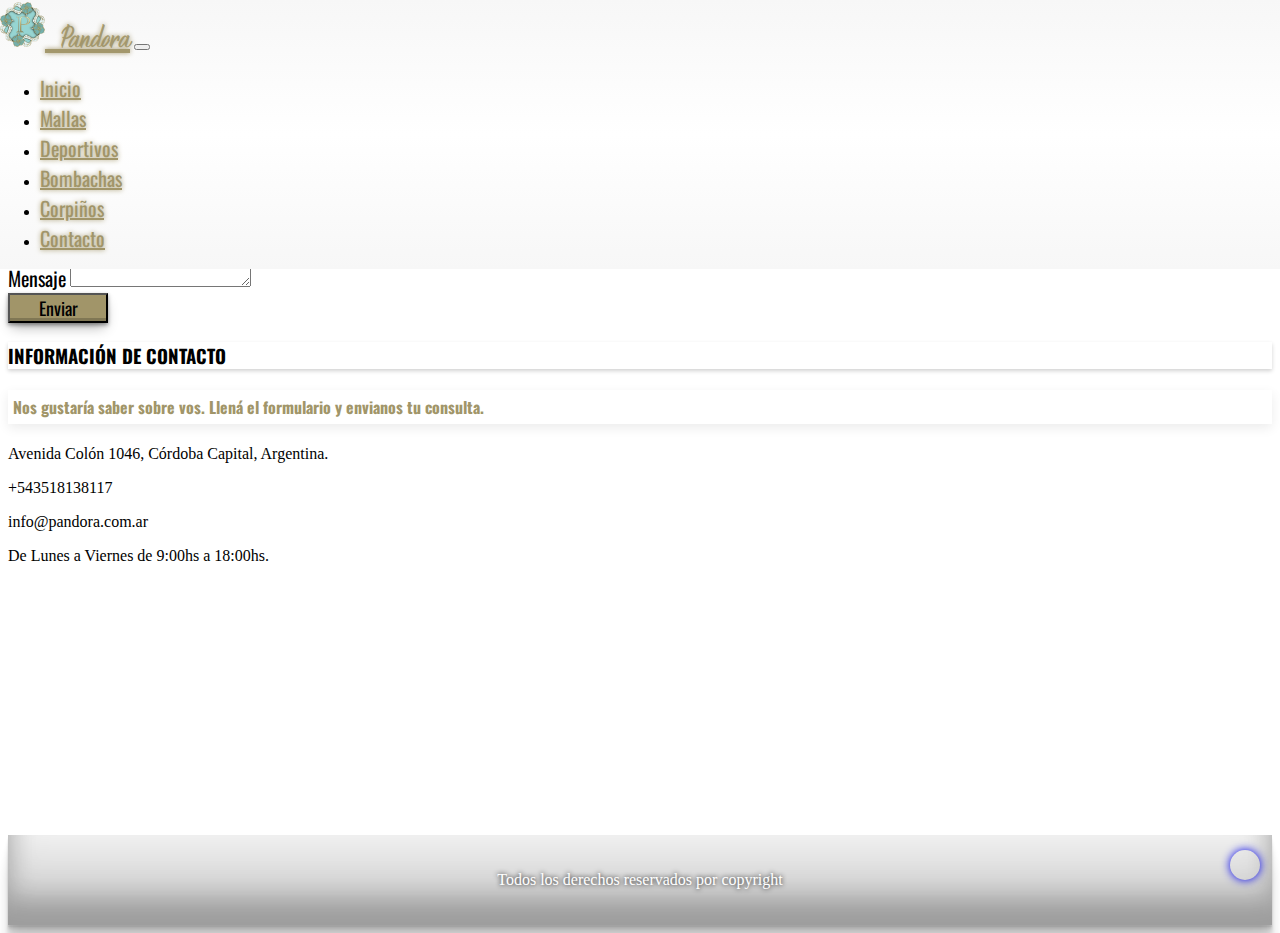
<file: pages/contacto.html>
<!DOCTYPE html>
<html lang="es">

<head>
    <meta charset="UTF-8">
    <meta name="viewport" content="width=device-width, initial-scale=1.0">
    <meta name="keywords" content="Ropa interior femenina, Pandora lencería, conjunto ropa interior mujer, corpiños, bombachas, lencería, mallas, bikinis, soutien, vedetinas, conjunto de encaje, corpiños deportivos, colaless, body, batas, rapa interior femenina de calidad, Pandora contacto, correo electrónico, información de contacto, teléfono de contacto">
    <link rel="stylesheet" href="https://cdnjs.cloudflare.com/ajax/libs/font-awesome/6.4.2/css/all.min.css"
        integrity="sha512-z3gLpd7yknf1YoNbCzqRKc4qyor8gaKU1qmn+CShxbuBusANI9QpRohGBreCFkKxLhei6S9CQXFEbbKuqLg0DA=="
        crossorigin="anonymous" referrerpolicy="no-referrer" />
    <link rel="shortcut icon" href="../multimedia/pLogo3Fav.png" type="image/x-icon">
    <!-- Bs 5.1 inicio -->
    <link href="https://cdn.jsdelivr.net/npm/bootstrap@5.1.3/dist/css/bootstrap.min.css" rel="stylesheet"
        integrity="sha384-1BmE4kWBq78iYhFldvKuhfTAU6auU8tT94WrHftjDbrCEXSU1oBoqyl2QvZ6jIW3" crossorigin="anonymous">
    <!-- Bs 5.1 fin -->
    <link href="https://unpkg.com/aos@2.3.1/dist/aos.css" rel="stylesheet">
    <link rel="stylesheet" href="../css/styles.css">
    <title>Pandora - Contacto</title>
</head>

<body>
    <header>
        <nav class="navbar navbar-expand-sm navbar-dark">
            <div class="container-fluid">
                <a class="navbar-brand ms-1" href="../index.html"><img src="../multimedia/pLogo3.png"
                        class="img-fluid img-logo" alt="Pandora"> Pandora</a>
                <button class="navbar-toggler" type="button" data-bs-toggle="collapse"
                    data-bs-target="#collapsibleNavbar">
                    <i class="fa-solid fa-bars fa-beat" style="color: #a19569;"></i>
                </button>
                <div class="collapse navbar-collapse" id="collapsibleNavbar">
                    <ul class="navbar-nav">
                        <li class="nav-item">
                            <a class="nav-link" href="../index.html">Inicio</a>
                        </li>
                        <li class="nav-item">
                            <a class="nav-link" href="mallas.html">Mallas</a>
                        </li>
                        <li class="nav-item">
                            <a class="nav-link" href="deportivos.html">Deportivos</a>
                        </li>
                        <li class="nav-item">
                            <a class="nav-link" href="bombachas.html">Bombachas</a>
                        </li>
                        <li class="nav-item">
                            <a class="nav-link" href="corpiños.html">Corpiños</a>
                        </li>
                        <li class="nav-item">
                            <a class="nav-link" href="contacto.html">Contacto</a>
                        </li>
                    </ul>
                </div>
            </div>
        </nav>
    </header>
    <div class="container-fluid">
        <div class="row">
            <div class="separador-categoria col-md-12">
                <h2 data-aos="flip-up" data-aos-duration="2000">Contacto</h2>
            </div>
        </div>
    </div>
    <div class="container container-contacto mt-4">
        <div class="row row-contacto">
            <div class="col-md-7">
                <div class="mb-3">
                    <label for="exampleFormControlInput1" class="form-label">Nombre</label>
                    <input type="text" class="form-control" id="exampleFormControlInput1"
                        placeholder="Ingresa tu nombre">
                </div>
                <div class="mb-3">
                    <label for="exampleFormControlInput1" class="form-label">Correo</label>
                    <input type="email" class="form-control" id="exampleFormControlInput1"
                        placeholder="Ingresa tu Correo">
                </div>
                <div class="mb-3">
                    <label for="exampleFormControlInput1" class="form-label">Asunto</label>
                    <input type="text" class="form-control" id="exampleFormControlInput1"
                        placeholder="Ingresa el asunto">
                </div>
                <div class="mb-3">
                    <label for="exampleFormControlTextarea1" class="form-label">Mensaje</label>
                    <textarea class="form-control" id="exampleFormControlTextarea1" rows="3"></textarea>
                </div>
                <button type="submit" class="btn">Enviar</button>
            </div>
            <div class="col-md-5 mt-4 info-contacto">
                <h3>INFORMACIÓN DE CONTACTO</h3>
                <h4>Nos gustaría saber sobre vos. Llená el formulario y envianos tu consulta.</h4>
                <div class="mt-5">
                    <div class="d-flex">
                        <p> <i class="fa-solid fa-house"></i> Avenida Colón 1046, Córdoba Capital, Argentina.</p>
                    </div>
                    <div class="d-flex">
                        <p><i class="fa-brands fa-whatsapp" style="color: #0fc932;"></i> +543518138117</p>
                    </div>
                    <div class="d-flex">
                        <p><i class="fa-solid fa-envelope"></i> info@pandora.com.ar</p>
                    </div>
                    <div class="d-flex">
                        <p><i class="fa-solid fa-clock"></i> De Lunes a Viernes de 9:00hs a 18:00hs.</p>
                    </div>
                    <iframe src="https://www.google.com/maps/embed?pb=!1m18!1m12!1m3!1d3405.1731393057466!2d-64.19972032508687!3d-31.409355474264988!2m3!1f0!2f0!3f0!3m2!1i1024!2i768!4f13.1!3m3!1m2!1s0x94329887310697c9%3A0x498ab347c0b1f89d!2sAv.%20Col%C3%B3n%201046%2C%20X5000%20C%C3%B3rdoba!5e0!3m2!1ses!2sar!4v1703286141269!5m2!1ses!2sar" width="280" height="250" style="border:0;" allowfullscreen="" loading="lazy" referrerpolicy="no-referrer-when-downgrade"></iframe>
                </div>
            </div>
        </div>
    </div>
    <footer class="mt-5">
        <div class="redes">
            <a href="">
                <i class="fa-brands fa-instagram" style="color: #fafafa;"></i>
            </a>
            <a href="">
                <i class="fa-brands fa-x-twitter" style="color: #fafafa;"></i>
            </a>
            <a href="">
                <i class="fa-brands fa-facebook" style="color: #fafafa;"></i>
            </a>
        </div>
        <p>Todos los derechos reservados por copyright</p>
    </footer>
    <a href="#" class="subir">
        <i class="fa-solid fa-chevron-up" style="color: #fafafa;"></i>
    </a>
    <script src="https://cdn.jsdelivr.net/npm/bootstrap@5.1.3/dist/js/bootstrap.bundle.min.js"
        integrity="sha384-ka7Sk0Gln4gmtz2MlQnikT1wXgYsOg+OMhuP+IlRH9sENBO0LRn5q+8nbTov4+1p" crossorigin="anonymous">
    </script>
    <script src="https://unpkg.com/aos@2.3.1/dist/aos.js"></script>
    <script>
        AOS.init();
      </script>
</body>

</html>
</file>
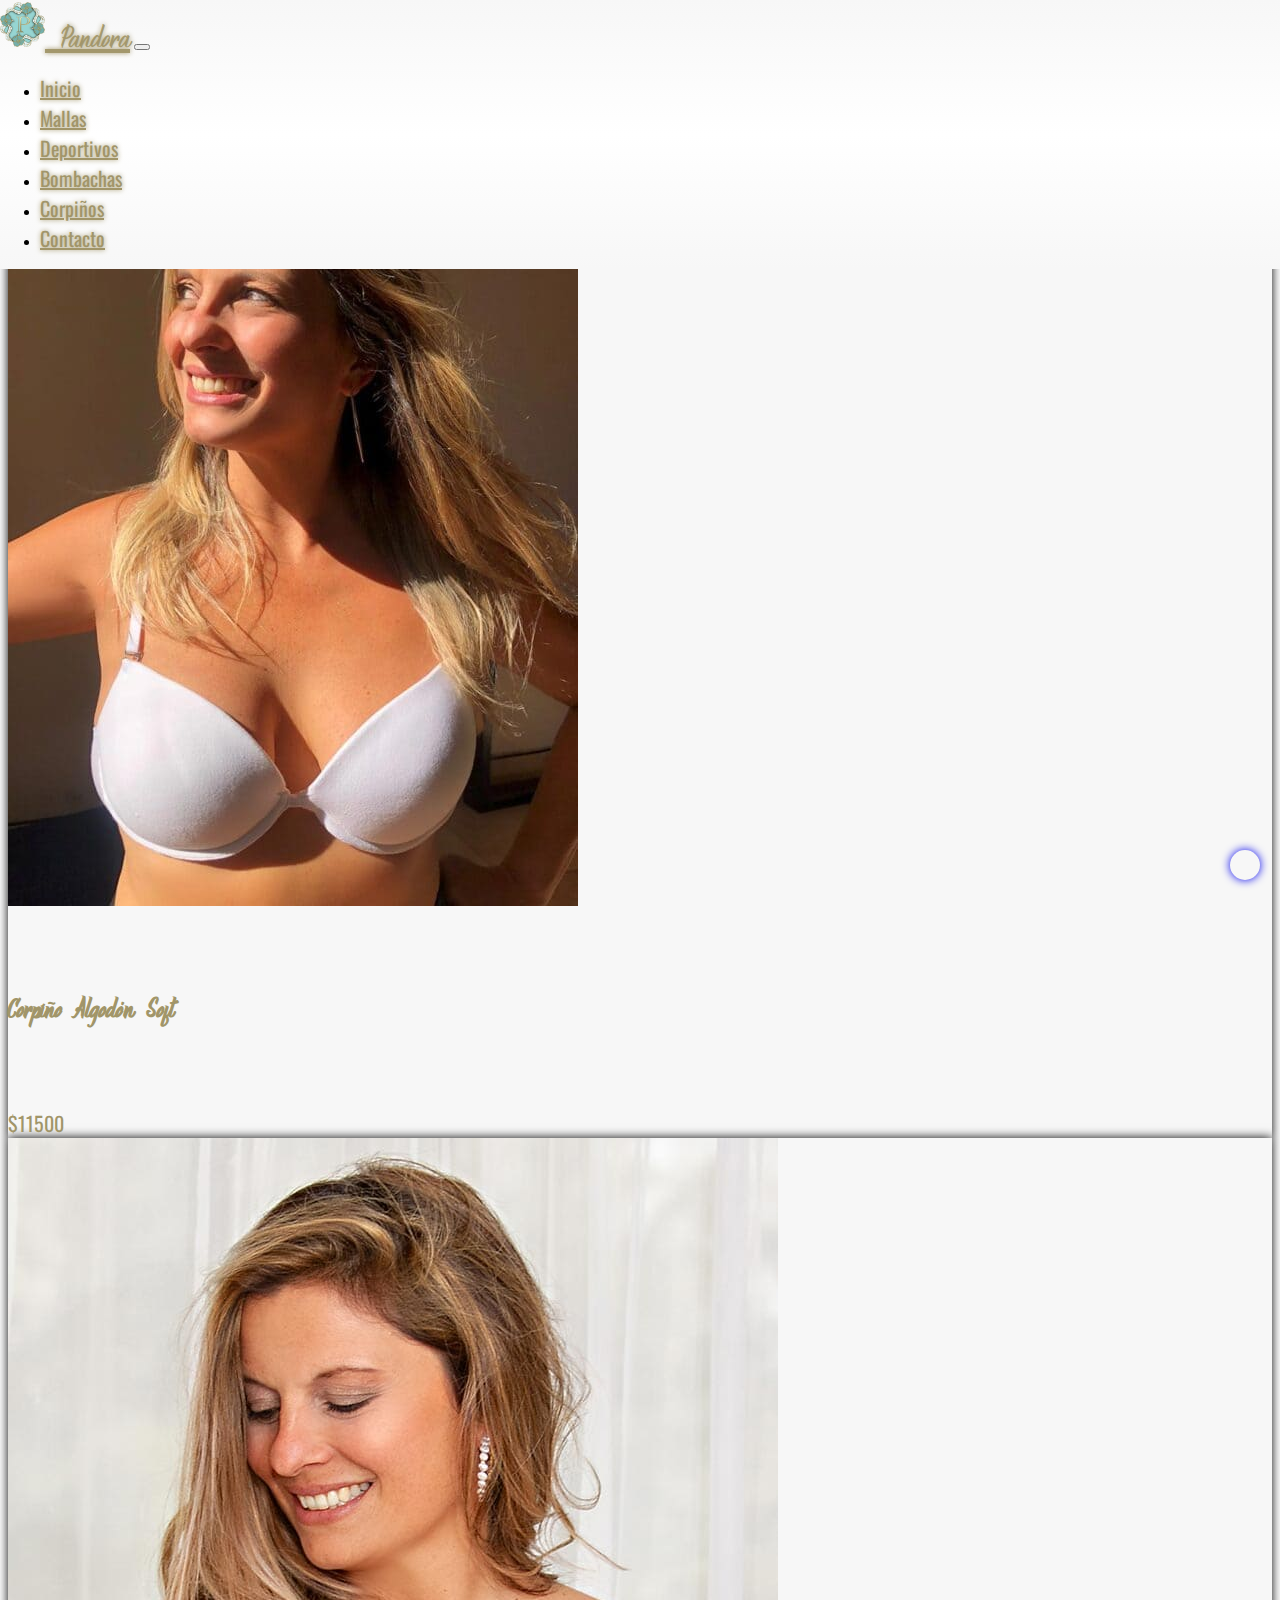
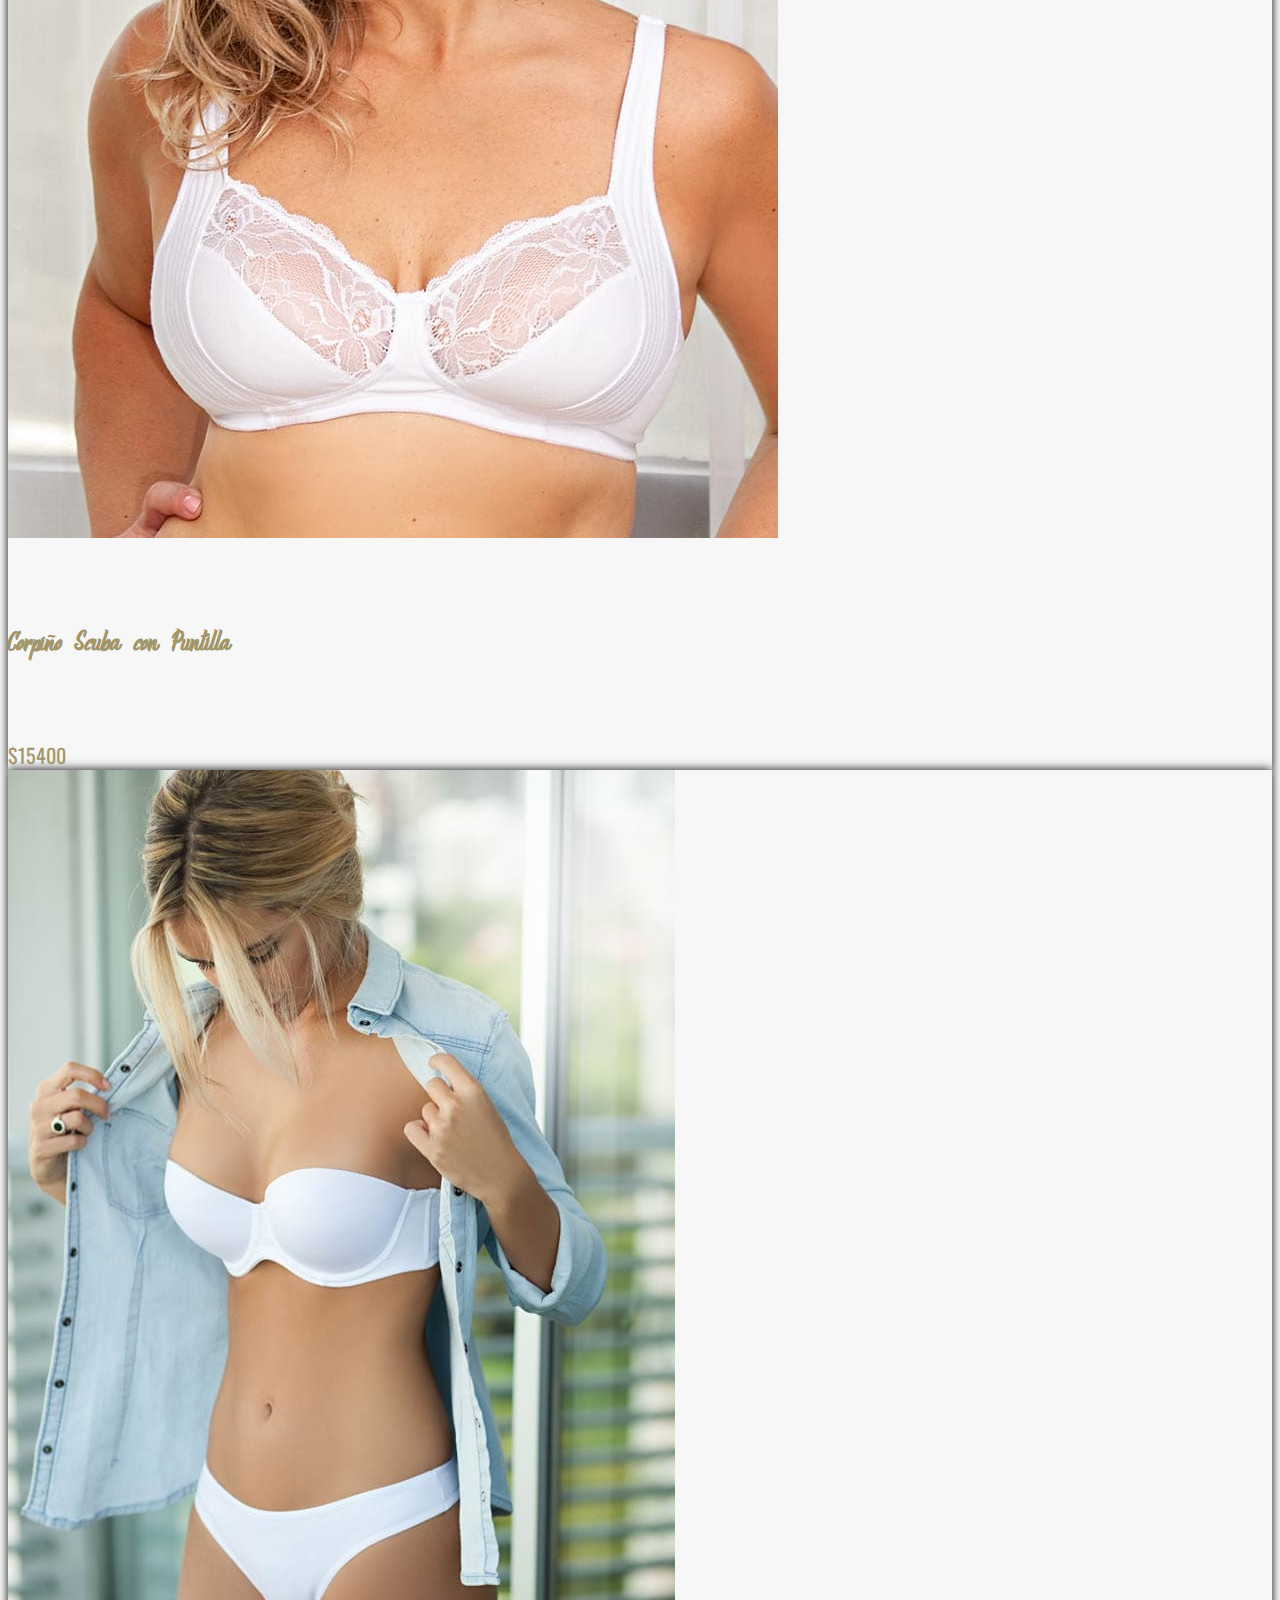
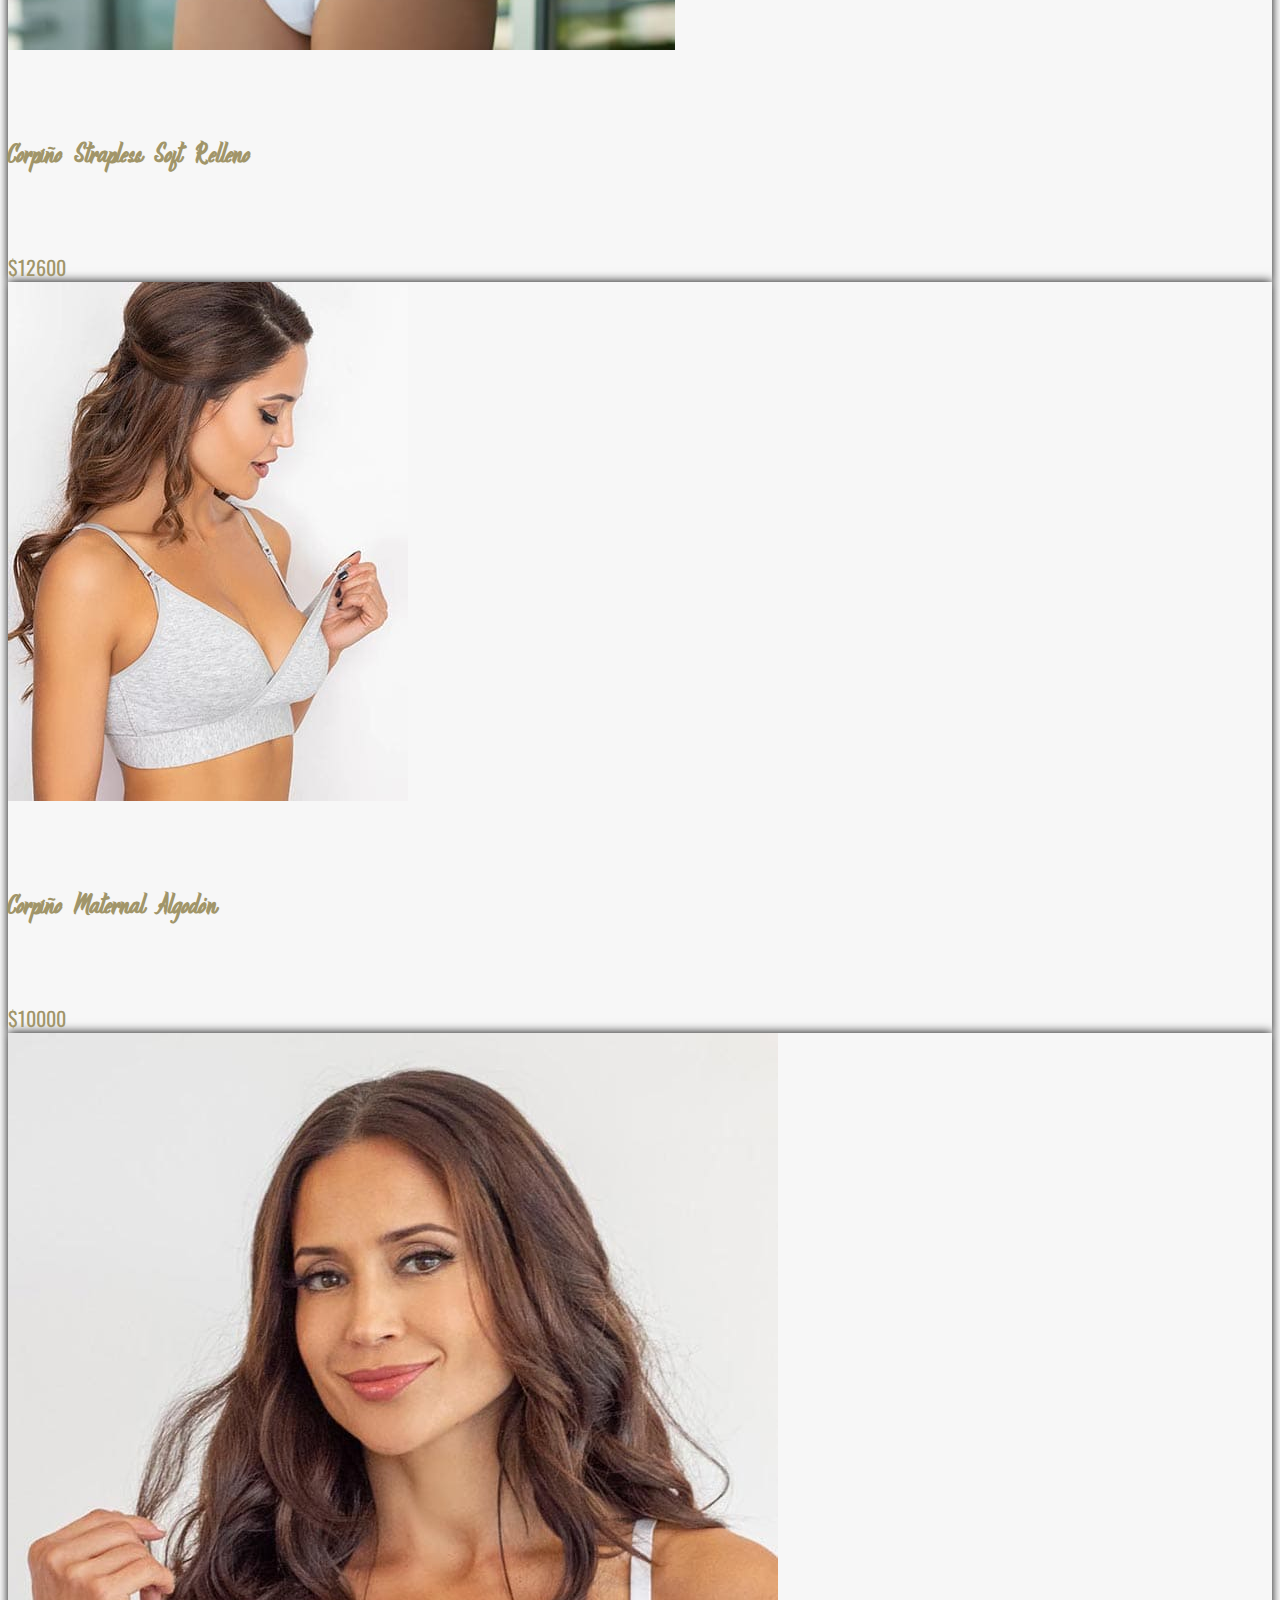
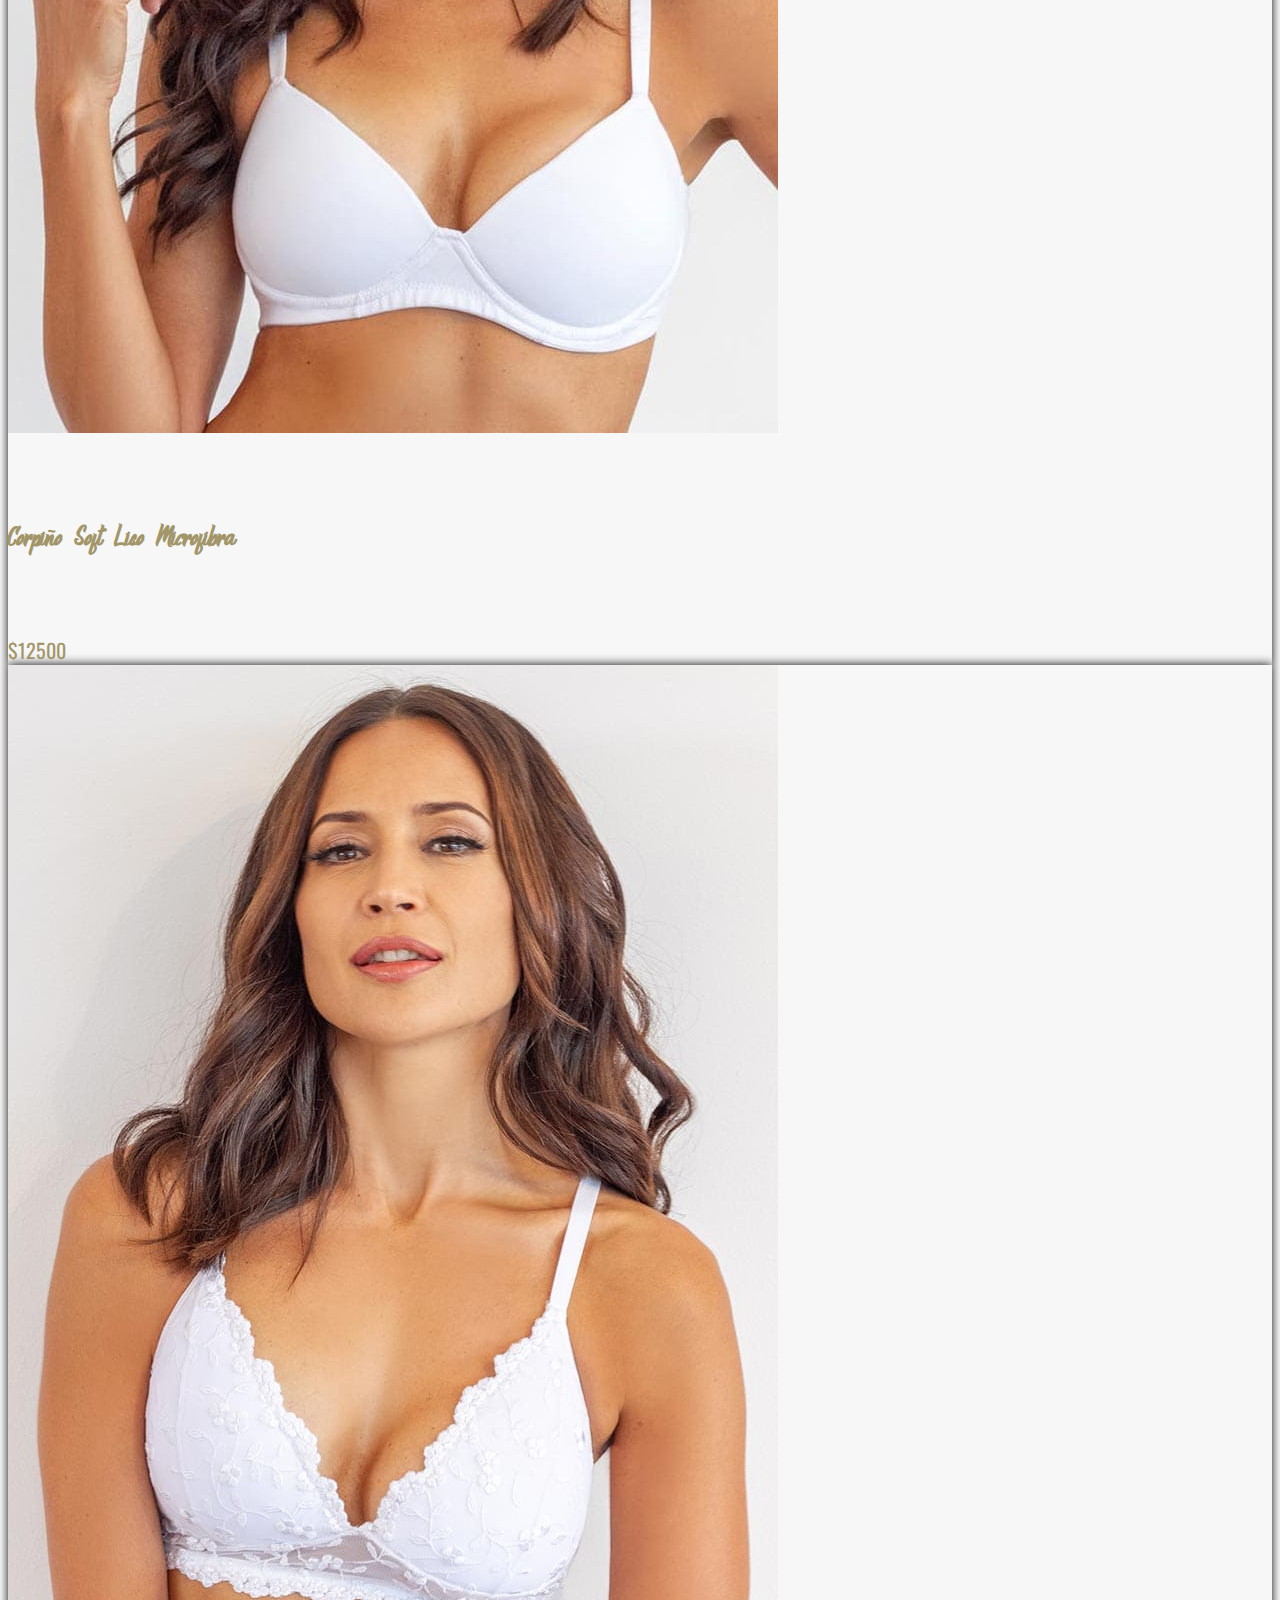
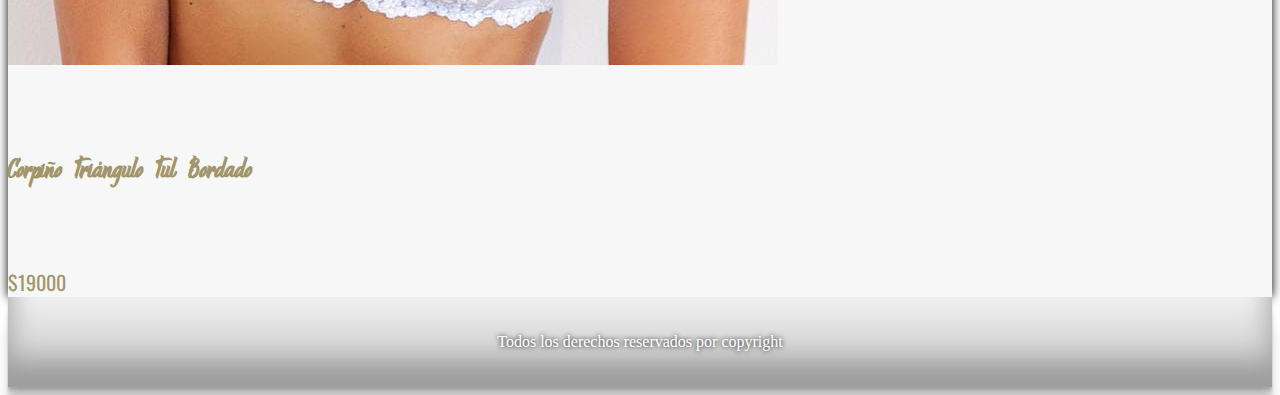
<file: pages/corpiños.html>
<!DOCTYPE html>
<html lang="es">

<head>
    <meta charset="UTF-8">
    <meta name="viewport" content="width=device-width, initial-scale=1.0">
    <meta name="keywords" content="Ropa interior femenina, Pandora lencería, conjunto ropa interior mujer, corpiños, bombachas, lencería, mallas, bikinis, soutien, vedetinas, conjunto de encaje, corpiños deportivos, colaless, body, batas, rapa interior femenina de calidad, tasa, arco, push up, tasa soft">
    <link rel="stylesheet" href="https://cdnjs.cloudflare.com/ajax/libs/font-awesome/6.4.2/css/all.min.css"
        integrity="sha512-z3gLpd7yknf1YoNbCzqRKc4qyor8gaKU1qmn+CShxbuBusANI9QpRohGBreCFkKxLhei6S9CQXFEbbKuqLg0DA=="
        crossorigin="anonymous" referrerpolicy="no-referrer" />
    <link rel="shortcut icon" href="../multimedia/pLogo3Fav.png" type="image/x-icon">
    <!-- Bs 5.1 inicio -->
    <link href="https://cdn.jsdelivr.net/npm/bootstrap@5.1.3/dist/css/bootstrap.min.css" rel="stylesheet"
        integrity="sha384-1BmE4kWBq78iYhFldvKuhfTAU6auU8tT94WrHftjDbrCEXSU1oBoqyl2QvZ6jIW3" crossorigin="anonymous">
    <!-- Bs 5.1 fin -->
    <link href="https://unpkg.com/aos@2.3.1/dist/aos.css" rel="stylesheet">
    <link rel="stylesheet" href="../css/styles.css">
    <title>Pandora - Corpiños</title>
</head>

<body>
    <header>
        <nav class="navbar navbar-expand-sm navbar-dark">
            <div class="container-fluid">
                <a class="navbar-brand ms-1" href="../index.html"><img src="../multimedia/pLogo3.png"
                        class="img-fluid img-logo" alt="Pandora"> Pandora</a>
                <button class="navbar-toggler" type="button" data-bs-toggle="collapse"
                    data-bs-target="#collapsibleNavbar">
                    <i class="fa-solid fa-bars fa-beat" style="color: #a19569;"></i>
                </button>
                <div class="collapse navbar-collapse" id="collapsibleNavbar">
                    <ul class="navbar-nav">
                        <li class="nav-item">
                            <a class="nav-link" href="../index.html">Inicio</a>
                        </li>
                        <li class="nav-item">
                            <a class="nav-link" href="mallas.html">Mallas</a>
                        </li>
                        <li class="nav-item">
                            <a class="nav-link" href="deportivos.html">Deportivos</a>
                        </li>
                        <li class="nav-item">
                            <a class="nav-link" href="bombachas.html">Bombachas</a>
                        </li>
                        <li class="nav-item">
                            <a class="nav-link" href="corpiños.html">Corpiños</a>
                        </li>
                        <li class="nav-item">
                            <a class="nav-link" href="contacto.html">Contacto</a>
                        </li>
                    </ul>
                </div>
            </div>
        </nav>
    </header>
    <div class="container-fluid">
        <div class="row">
            <div class="separador-categoria col-md-12">
                <h2 data-aos="flip-up" data-aos-duration="2000">Corpiños</h2>
            </div>
        </div>
    </div>
    <section>
        <div class="container">
            <div class="row row-cols-1 row-cols-md-3 g-4 mt-3 ms-5 mb-3">
                <div class="col">
                    <div class="card h-100  w-75 mt-2">
                        <a href=""><img src="../multimedia/corpiñoAlgodonSoft.jpg" class="card-img-top"
                                alt="Corpiño Algodón Soft"></a>
                        <div class="card-body">
                            <h6 class="card-title text-center">Corpiño Algodón Soft</h6>
                        </div>
                        <div class="card-footer text-muted text-center">
                            $11500
                        </div>
                    </div>
                </div>
                <div class="col">
                    <div class="card h-100  w-75 mt-2">
                        <a href=""><img src="../multimedia/corpiñoScubaConPuntilla.jpg" class="card-img-top"
                                alt="Corpiño Scuba con Puntilla"></a>
                        <div class="card-body">
                            <h6 class="card-title text-center">Corpiño Scuba con Puntilla</h6>
                        </div>
                        <div class="card-footer text-muted text-center">
                            $15400
                        </div>
                    </div>
                </div>
                <div class="col">
                    <div class="card h-100  w-75 mt-2">
                        <a href=""><img src="../multimedia/corpiñoStraplesSoftRelleno.jpg" class="card-img-top"
                                alt="Corpiño Strapless Soft Relleno"></a>
                        <div class="card-body">
                            <h6 class="card-title text-center">Corpiño Strapless Soft Relleno</h6>
                        </div>
                        <div class="card-footer text-muted text-center">
                            $12600
                        </div>
                    </div>
                </div>
                <div class="col">
                    <div class="card h-100 w-75 mt-2">
                        <a href=""><img src="../multimedia/maternal.jpg" class="card-img-top"
                                alt="Corpiño Maternal Algodón"></a>
                        <div class="card-body">
                            <h6 class="card-title text-center">Corpiño Maternal Algodón</h6>
                        </div>
                        <div class="card-footer text-muted text-center">
                            $10000
                        </div>
                    </div>
                </div>
                <div class="col">
                    <div class="card h-100  w-75 mt-2">
                        <a href=""><img src="../multimedia/corpiñoSoftLisoMicrofibra.jpg" class="card-img-top"
                                alt="Corpiño Soft Liso Microfibra"></a>
                        <div class="card-body">
                            <h6 class="card-title text-center">Corpiño Soft Liso Microfibra</h6>
                        </div>
                        <div class="card-footer text-muted text-center">
                            $12500
                        </div>
                    </div>
                </div>
                <div class="col">
                    <div class="card h-100  w-75 mt-2">
                        <a href=""><img src="../multimedia/corpiñoTrianguloTulBordado.jpg" class="card-img-top"
                                alt="Corpiño Triángulo Tul Bordado"></a>
                        <div class="card-body">
                            <h6 class="card-title text-center">Corpiño Triángulo Tul Bordado</h6>
                        </div>
                        <div class="card-footer text-muted text-center">
                            $19000
                        </div>
                    </div>
                </div>
            </div>
        </div>
    </section>
    <footer class="mt-5">
        <div class="redes">
            <a href="">
                <i class="fa-brands fa-instagram" style="color: #fafafa;"></i>
            </a>
            <a href="">
                <i class="fa-brands fa-x-twitter" style="color: #fafafa;"></i>
            </a>
            <a href="">
                <i class="fa-brands fa-facebook" style="color: #fafafa;"></i>
            </a>
        </div>
        <p>Todos los derechos reservados por copyright</p>
    </footer>
    <a href="#" class="subir">
        <i class="fa-solid fa-chevron-up" style="color: #fafafa;"></i>
    </a>
    <script src="https://cdn.jsdelivr.net/npm/bootstrap@5.1.3/dist/js/bootstrap.bundle.min.js"
        integrity="sha384-ka7Sk0Gln4gmtz2MlQnikT1wXgYsOg+OMhuP+IlRH9sENBO0LRn5q+8nbTov4+1p" crossorigin="anonymous">
    </script>
    <script src="https://unpkg.com/aos@2.3.1/dist/aos.js"></script>
    <script>
        AOS.init();
      </script>
</body>
</html>
</file>
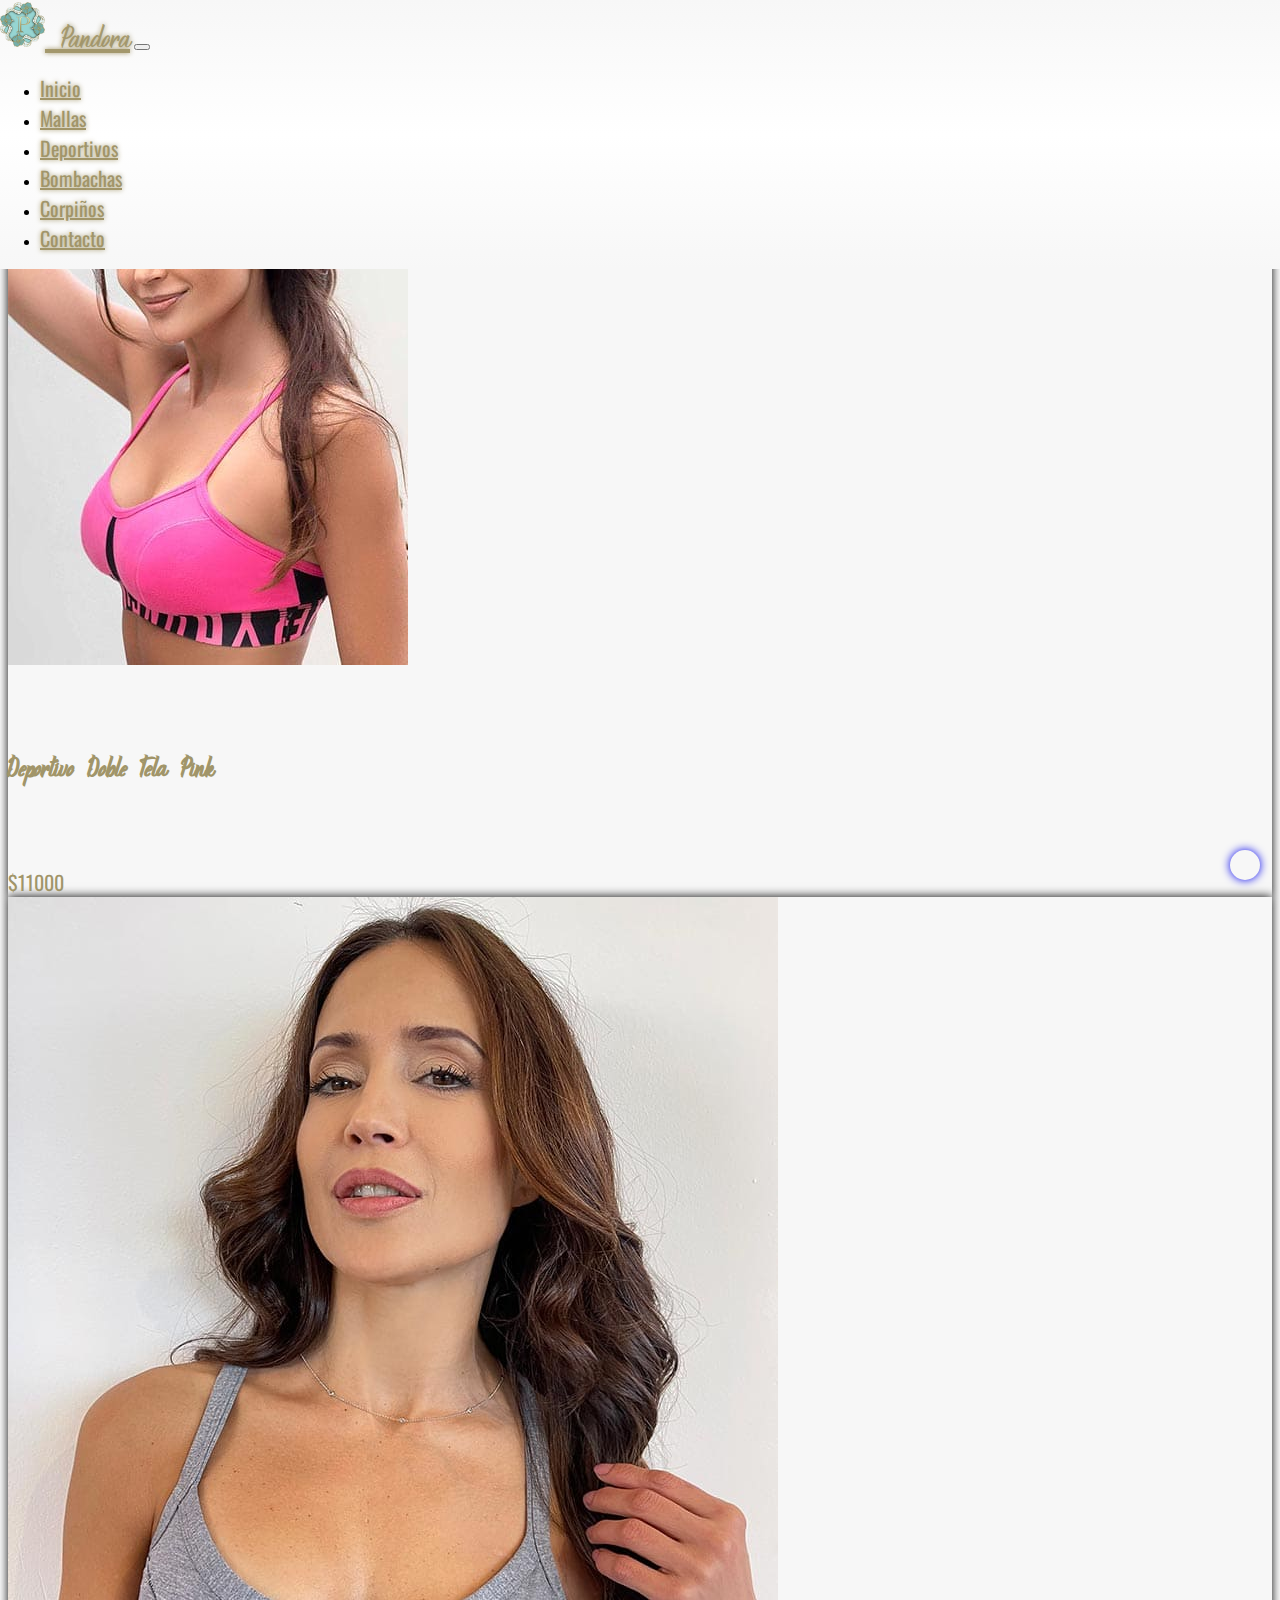
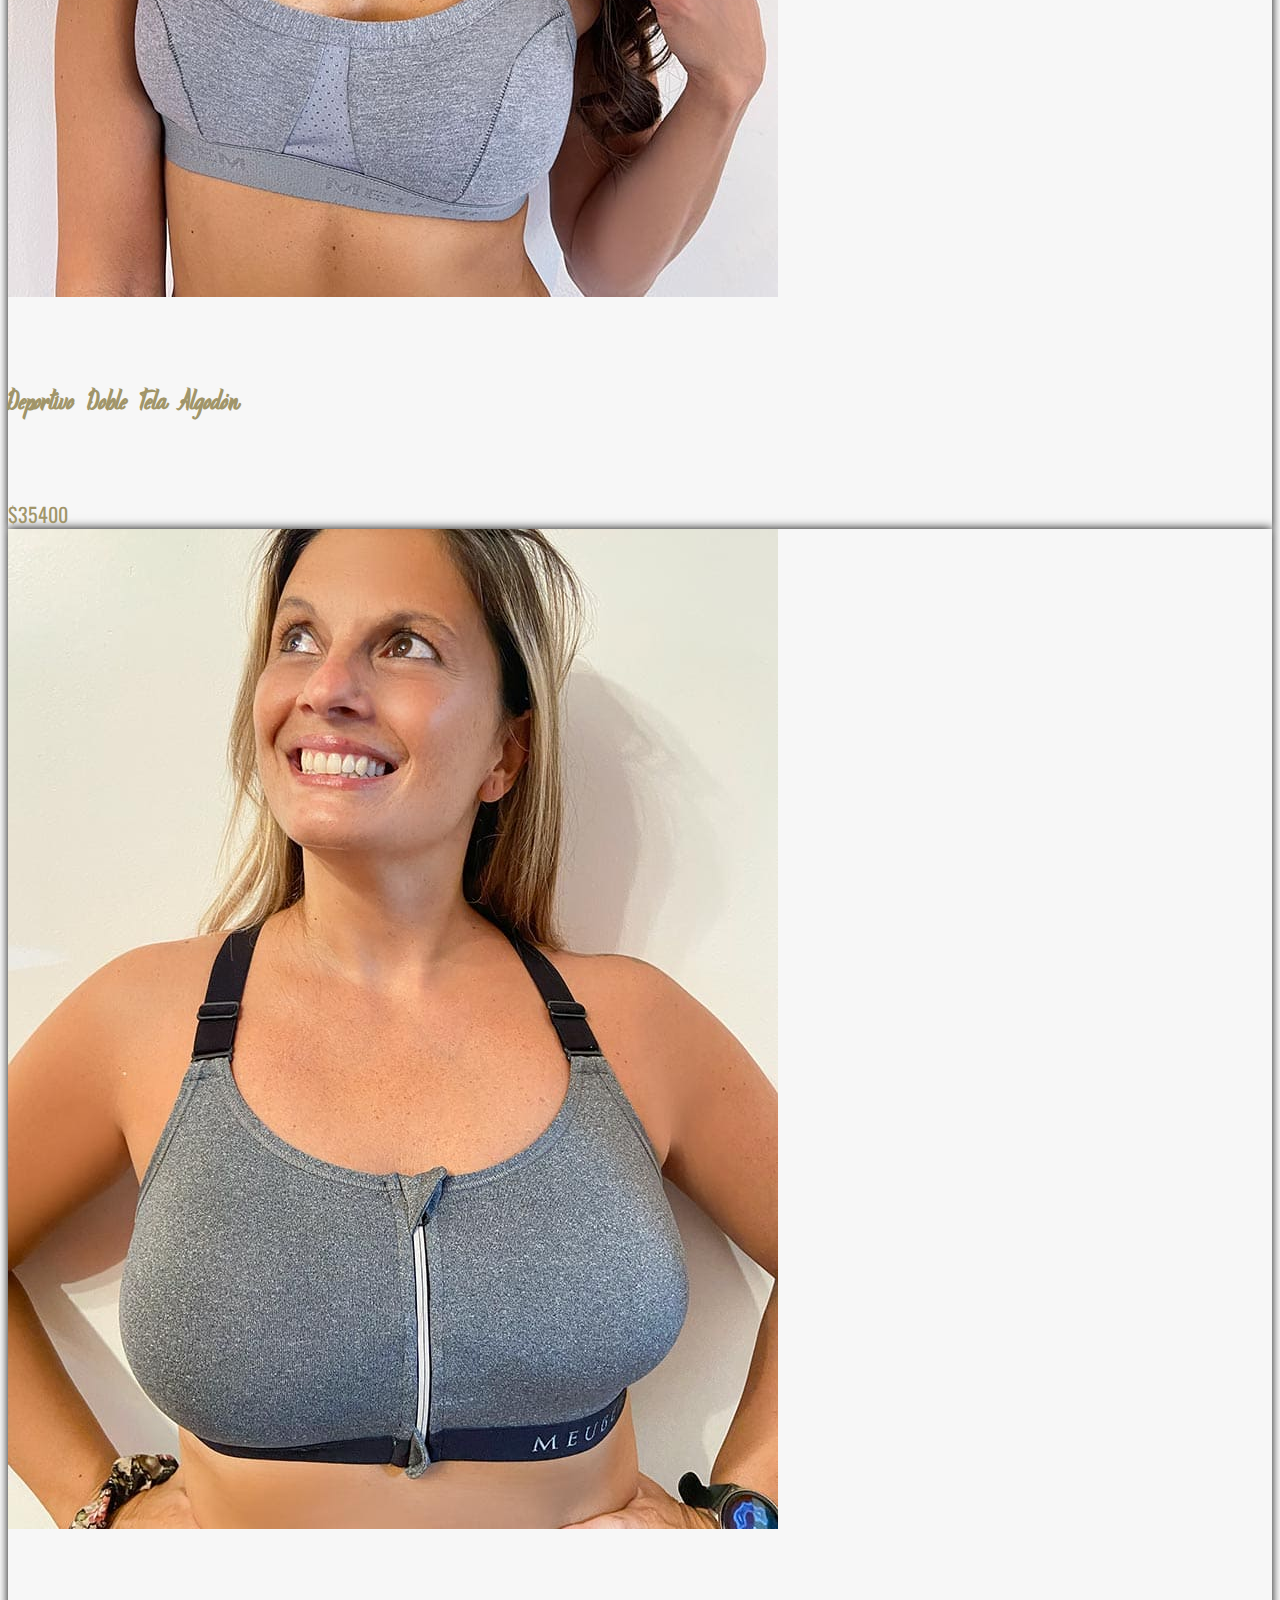
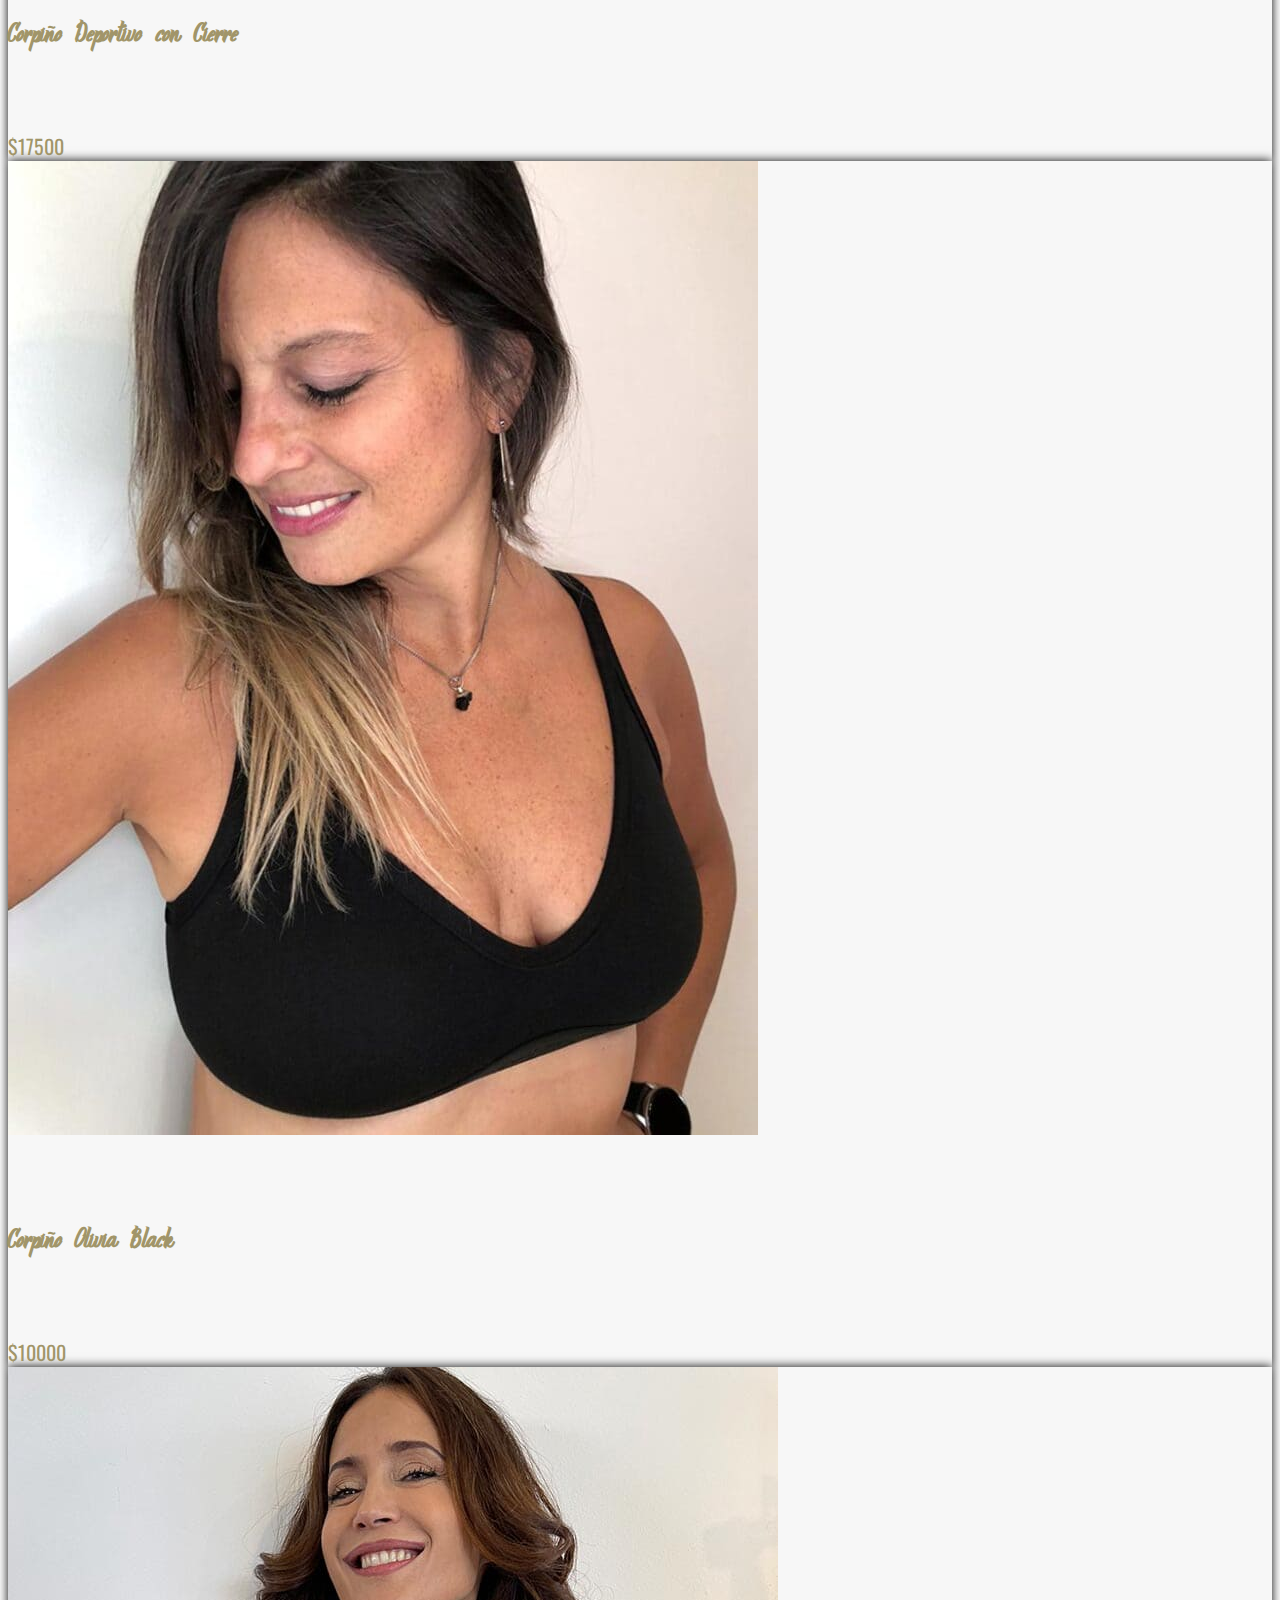
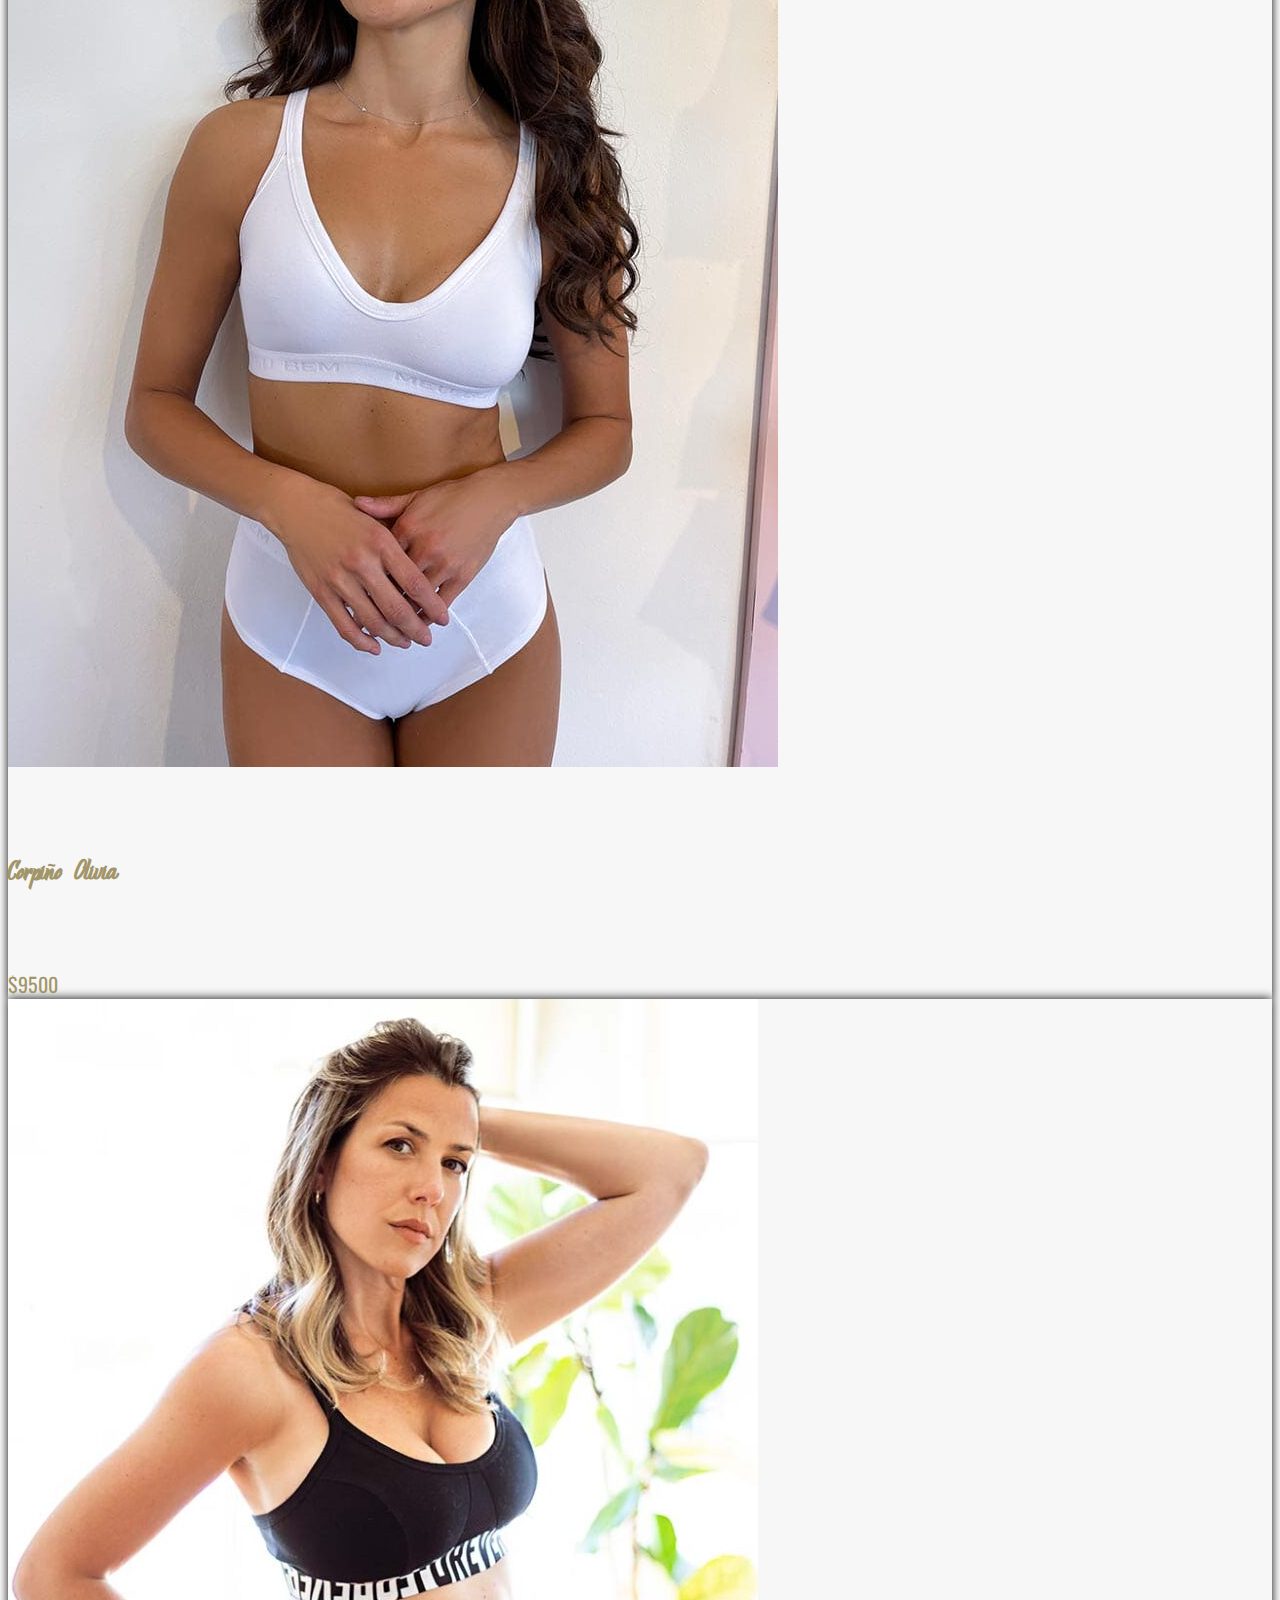
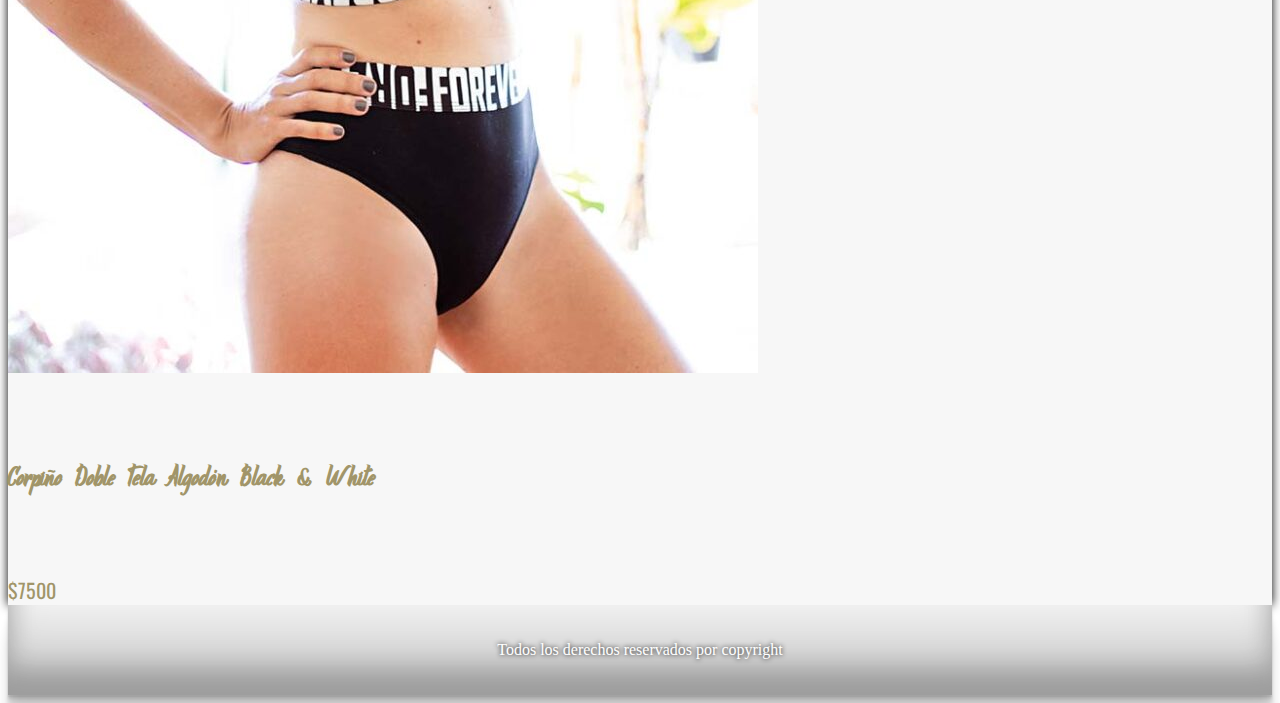
<file: pages/deportivos.html>
<!DOCTYPE html>
<html lang="es">

<head>
    <meta charset="UTF-8">
    <meta name="viewport" content="width=device-width, initial-scale=1.0">
    <meta name="keywords" content="Ropa interior femenina, Pandora lencería, conjunto ropa interior mujer, corpiños, bombachas, lencería, mallas, bikinis, soutien, vedetinas, conjunto de encaje, corpiños deportivos, colaless, body, batas, rapa interior femenina de calidad, corpiño cómodo, maternales, running">
    <link rel="stylesheet" href="https://cdnjs.cloudflare.com/ajax/libs/font-awesome/6.4.2/css/all.min.css"
        integrity="sha512-z3gLpd7yknf1YoNbCzqRKc4qyor8gaKU1qmn+CShxbuBusANI9QpRohGBreCFkKxLhei6S9CQXFEbbKuqLg0DA=="
        crossorigin="anonymous" referrerpolicy="no-referrer" />
    <link rel="shortcut icon" href="../multimedia/pLogo3Fav.png" type="image/x-icon">
    <!-- Bs 5.1 inicio -->
    <link href="https://cdn.jsdelivr.net/npm/bootstrap@5.1.3/dist/css/bootstrap.min.css" rel="stylesheet"
        integrity="sha384-1BmE4kWBq78iYhFldvKuhfTAU6auU8tT94WrHftjDbrCEXSU1oBoqyl2QvZ6jIW3" crossorigin="anonymous">
    <!-- Bs 5.1 fin -->
    <link href="https://unpkg.com/aos@2.3.1/dist/aos.css" rel="stylesheet">
    <link rel="stylesheet" href="../css/styles.css">
    <title>Pandora - Deportivos</title>
</head>

<body>
    <header>
        <nav class="navbar navbar-expand-sm navbar-dark">
            <div class="container-fluid">
                <a class="navbar-brand ms-1" href="../index.html"><img src="../multimedia/pLogo3.png"
                        class="img-fluid img-logo" alt="Pandora"> Pandora</a>
                <button class="navbar-toggler" type="button" data-bs-toggle="collapse"
                    data-bs-target="#collapsibleNavbar">
                    <i class="fa-solid fa-bars fa-beat" style="color: #a19569;"></i>
                </button>
                <div class="collapse navbar-collapse" id="collapsibleNavbar">
                    <ul class="navbar-nav">
                        <li class="nav-item">
                            <a class="nav-link" href="../index.html">Inicio</a>
                        </li>
                        <li class="nav-item">
                            <a class="nav-link" href="mallas.html">Mallas</a>
                        </li>
                        <li class="nav-item">
                            <a class="nav-link" href="deportivos.html">Deportivos</a>
                        </li>
                        <li class="nav-item">
                            <a class="nav-link" href="bombachas.html">Bombachas</a>
                        </li>
                        <li class="nav-item">
                            <a class="nav-link" href="corpiños.html">Corpiños</a>
                        </li>
                        <li class="nav-item">
                            <a class="nav-link" href="contacto.html">Contacto</a>
                        </li>
                    </ul>
                </div>
            </div>
        </nav>
    </header>
    <div class="container-fluid">
        <div class="row">
            <div class="separador-categoria col-md-12">
                <h2 data-aos="flip-up" data-aos-duration="2000">Deportivos</h2>
            </div>
        </div>
    </div>
    <section>
        <div class="container">
            <div class="row row-cols-1 row-cols-md-3 g-4 mt-3 ms-5 mb-3">
                <div class="col">
                    <div class="card h-100  w-75 mt-2">
                        <a href=""><img src="../multimedia/deportivo.jpg" class="card-img-top"
                                alt="Deportivo Doble Tela Pink"></a>
                        <div class="card-body">
                            <h6 class="card-title text-center">Deportivo Doble Tela Pink</h6>
                        </div>
                        <div class="card-footer text-muted text-center">
                            $11000
                        </div>
                    </div>
                </div>
                <div class="col">
                    <div class="card h-100  w-75 mt-2">
                        <a href=""><img src="../multimedia/deportivoDobleTela.jpg" class="card-img-top"
                                alt="Deportivo Doble Tela Algodón"></a>
                        <div class="card-body">
                            <h6 class="card-title text-center">Deportivo Doble Tela Algodón</h6>
                        </div>
                        <div class="card-footer text-muted text-center">
                            $35400
                        </div>
                    </div>
                </div>
                <div class="col">
                    <div class="card h-100  w-75 mt-2">
                        <a href=""><img src="../multimedia/sutiendeportivo.jpg" class="card-img-top"
                                alt="Corpiño Deportivo con Cierre"></a>
                        <div class="card-body">
                            <h6 class="card-title text-center">Corpiño Deportivo con Cierre</h6>
                        </div>
                        <div class="card-footer text-muted text-center">
                            $17500
                        </div>
                    </div>
                </div>
                <div class="col">
                    <div class="card h-100 w-75 mt-2">
                        <a href=""><img src="../multimedia/deportivoBlack.jpg" class="card-img-top"
                                alt="Corpiño Olivia Black"></a>
                        <div class="card-body">
                            <h6 class="card-title text-center">Corpiño Olivia Black</h6>
                        </div>
                        <div class="card-footer text-muted text-center">
                            $10000
                        </div>
                    </div>
                </div>
                <div class="col">
                    <div class="card h-100  w-75 mt-2">
                        <a href=""><img src="../multimedia/deportivoOlivia.jpg" class="card-img-top"
                                alt="Corpiño Olivia"></a>
                        <div class="card-body">
                            <h6 class="card-title text-center">Corpiño Olivia</h6>
                        </div>
                        <div class="card-footer text-muted text-center">
                            $9500
                        </div>
                    </div>
                </div>
                <div class="col">
                    <div class="card h-100  w-75 mt-2">
                        <a href=""><img src="../multimedia/corpiñoDobleTelaAlgodonNegroBlanco.jpg" class="card-img-top"
                                alt="Corpiño Doble Tela Algodón Black & White"></a>
                        <div class="card-body">
                            <h6 class="card-title text-center">Corpiño Doble Tela Algodón Black & White</h6>
                        </div>
                        <div class="card-footer text-muted text-center">
                            $7500
                        </div>
                    </div>
                </div>
            </div>
        </div>
    </section>
    <footer class="mt-5">
        <div class="redes">
            <a href="">
                <i class="fa-brands fa-instagram" style="color: #fafafa;"></i>
            </a>
            <a href="">
                <i class="fa-brands fa-x-twitter" style="color: #fafafa;"></i>
            </a>
            <a href="">
                <i class="fa-brands fa-facebook" style="color: #fafafa;"></i>
            </a>
        </div>
        <p>Todos los derechos reservados por copyright</p>
    </footer>
    <a href="#" class="subir">
        <i class="fa-solid fa-chevron-up" style="color: #fafafa;"></i>
    </a>
    <script src="https://cdn.jsdelivr.net/npm/bootstrap@5.1.3/dist/js/bootstrap.bundle.min.js"
        integrity="sha384-ka7Sk0Gln4gmtz2MlQnikT1wXgYsOg+OMhuP+IlRH9sENBO0LRn5q+8nbTov4+1p" crossorigin="anonymous">
    </script>
    <script src="https://unpkg.com/aos@2.3.1/dist/aos.js"></script>
    <script>
        AOS.init();
      </script>
</body>
</html>
</file>
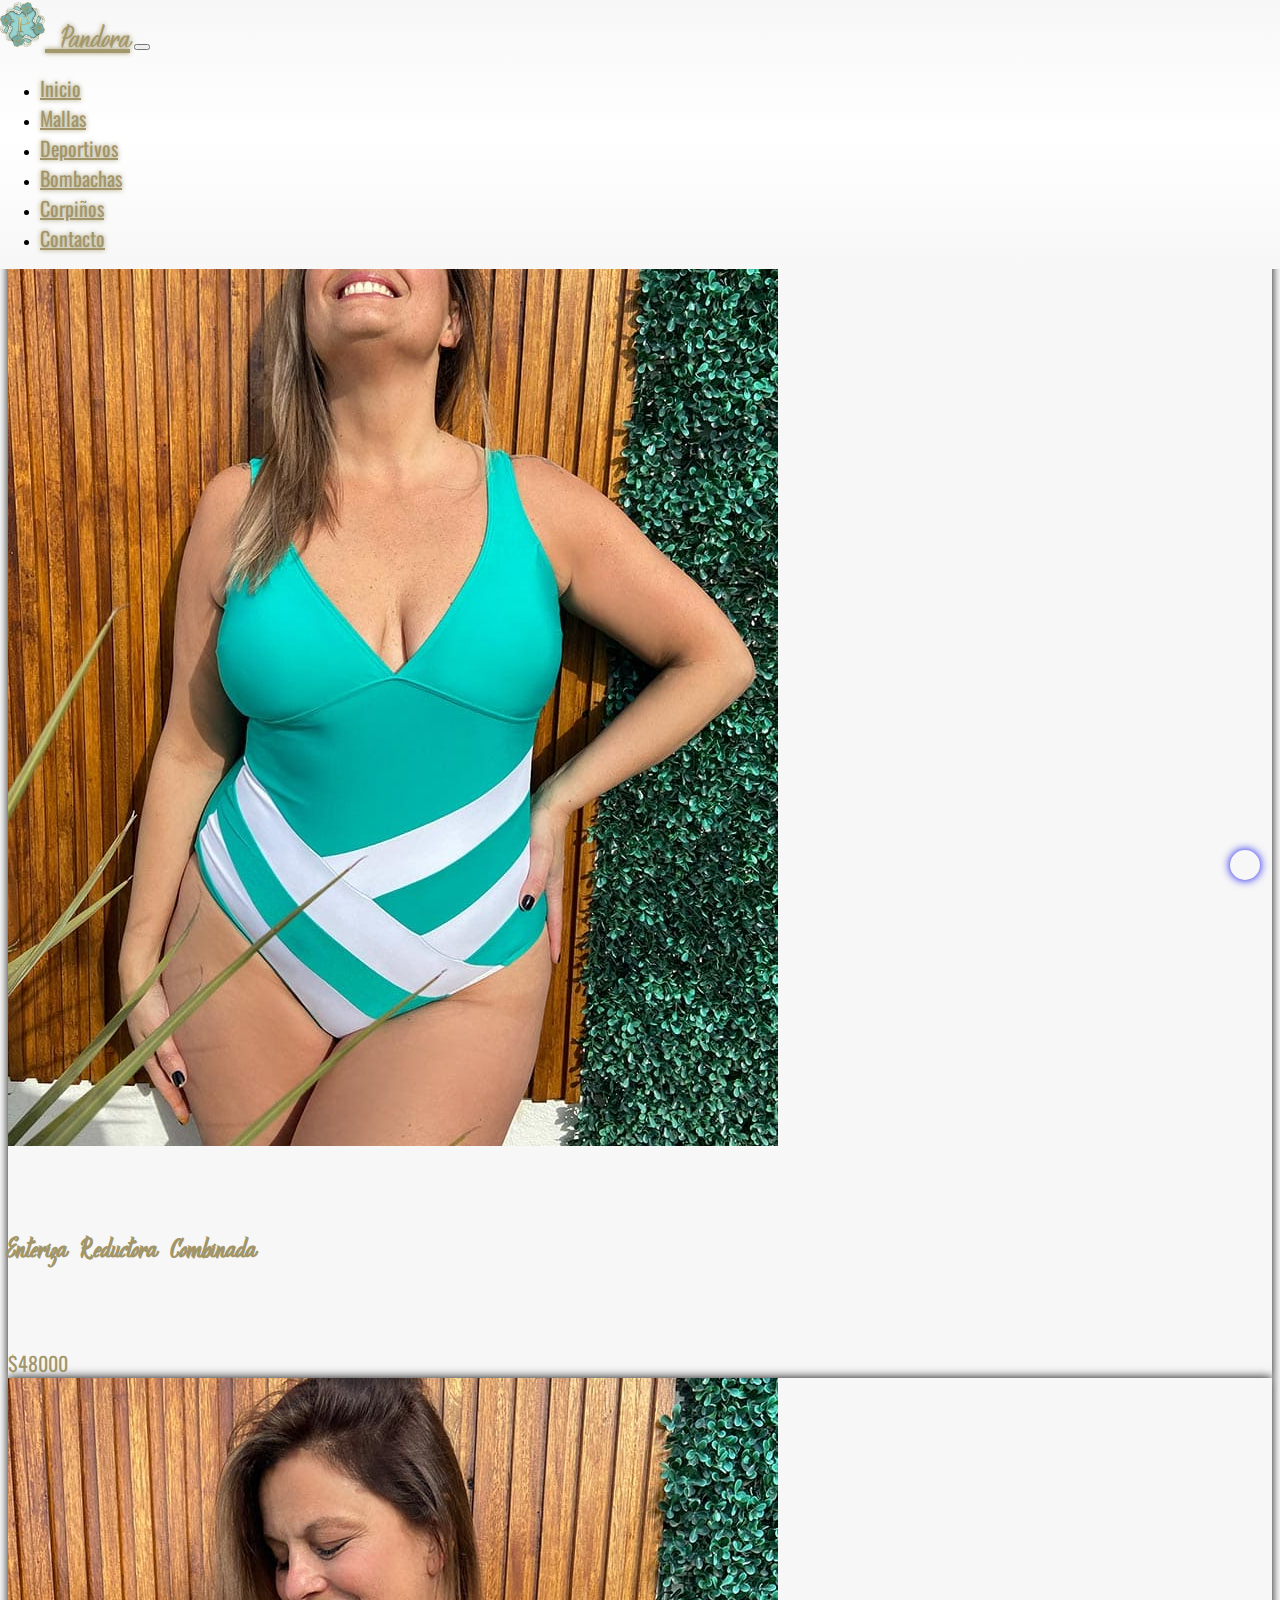
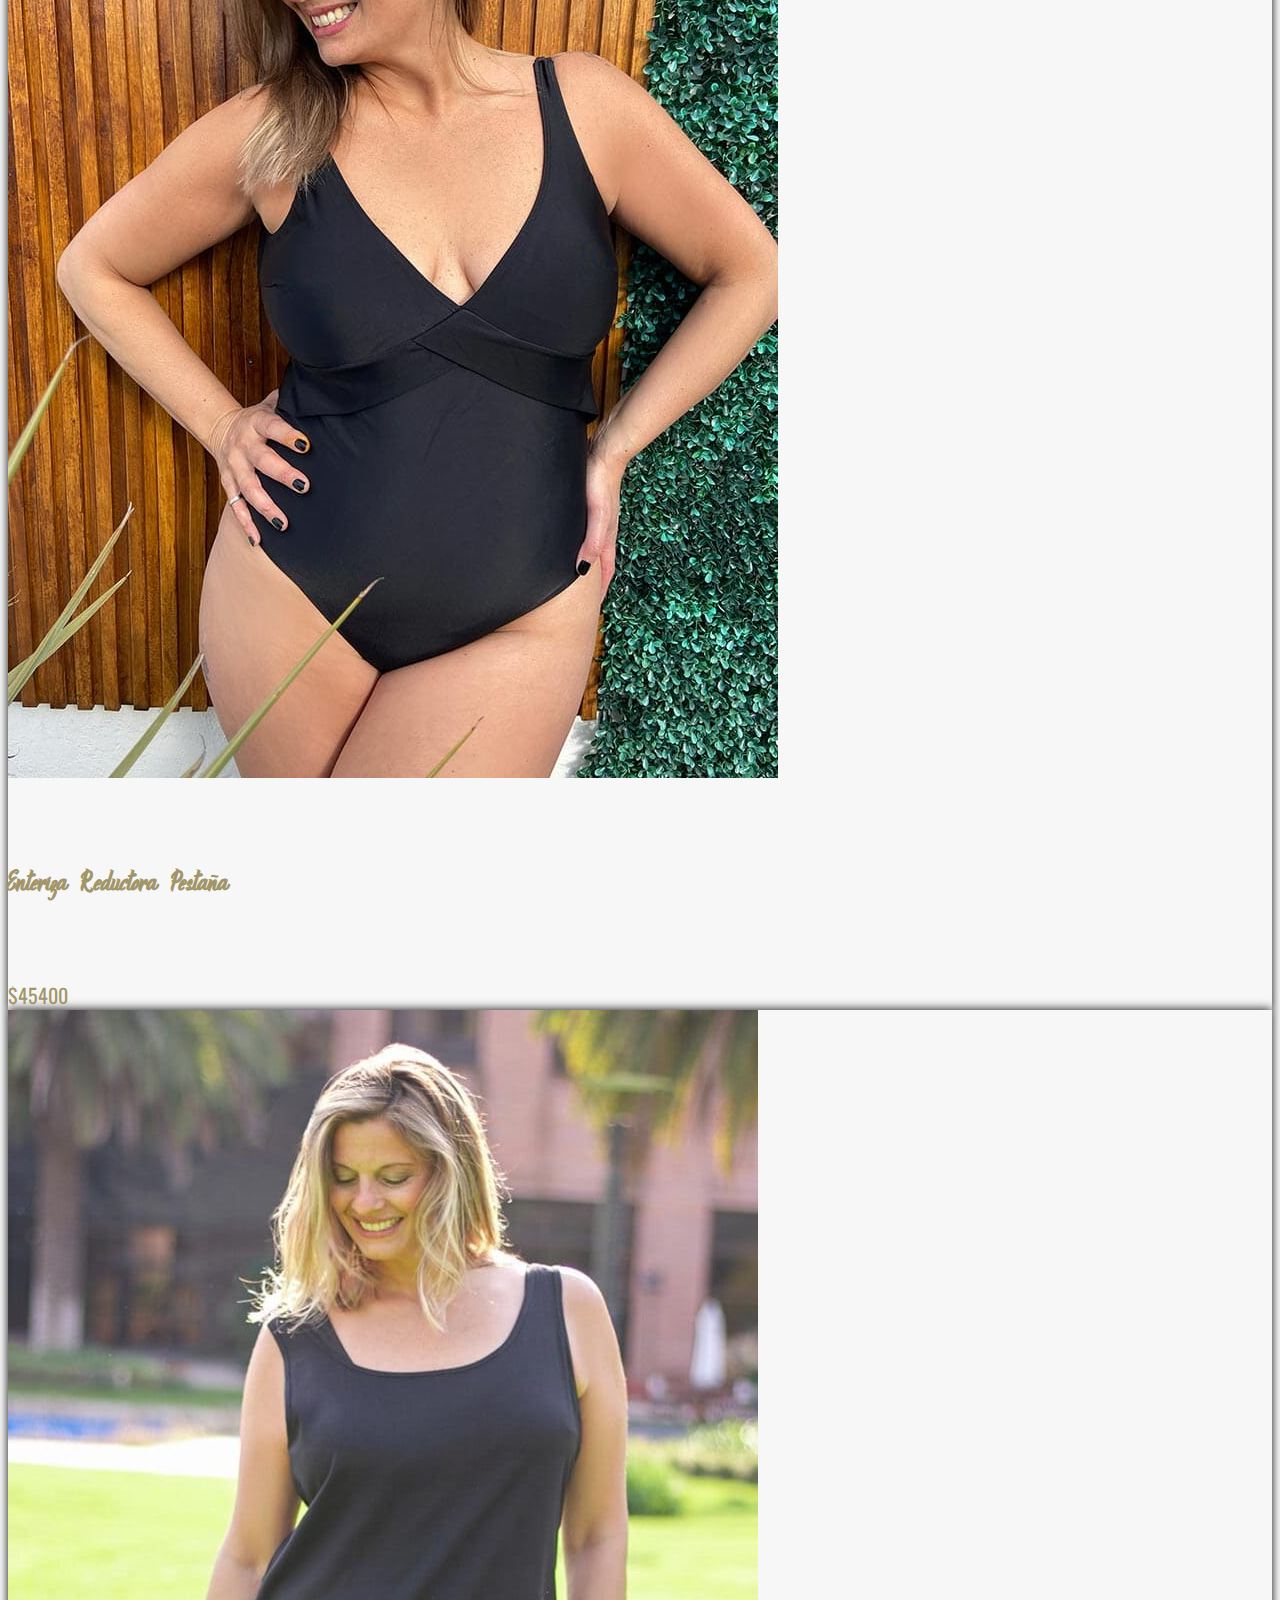
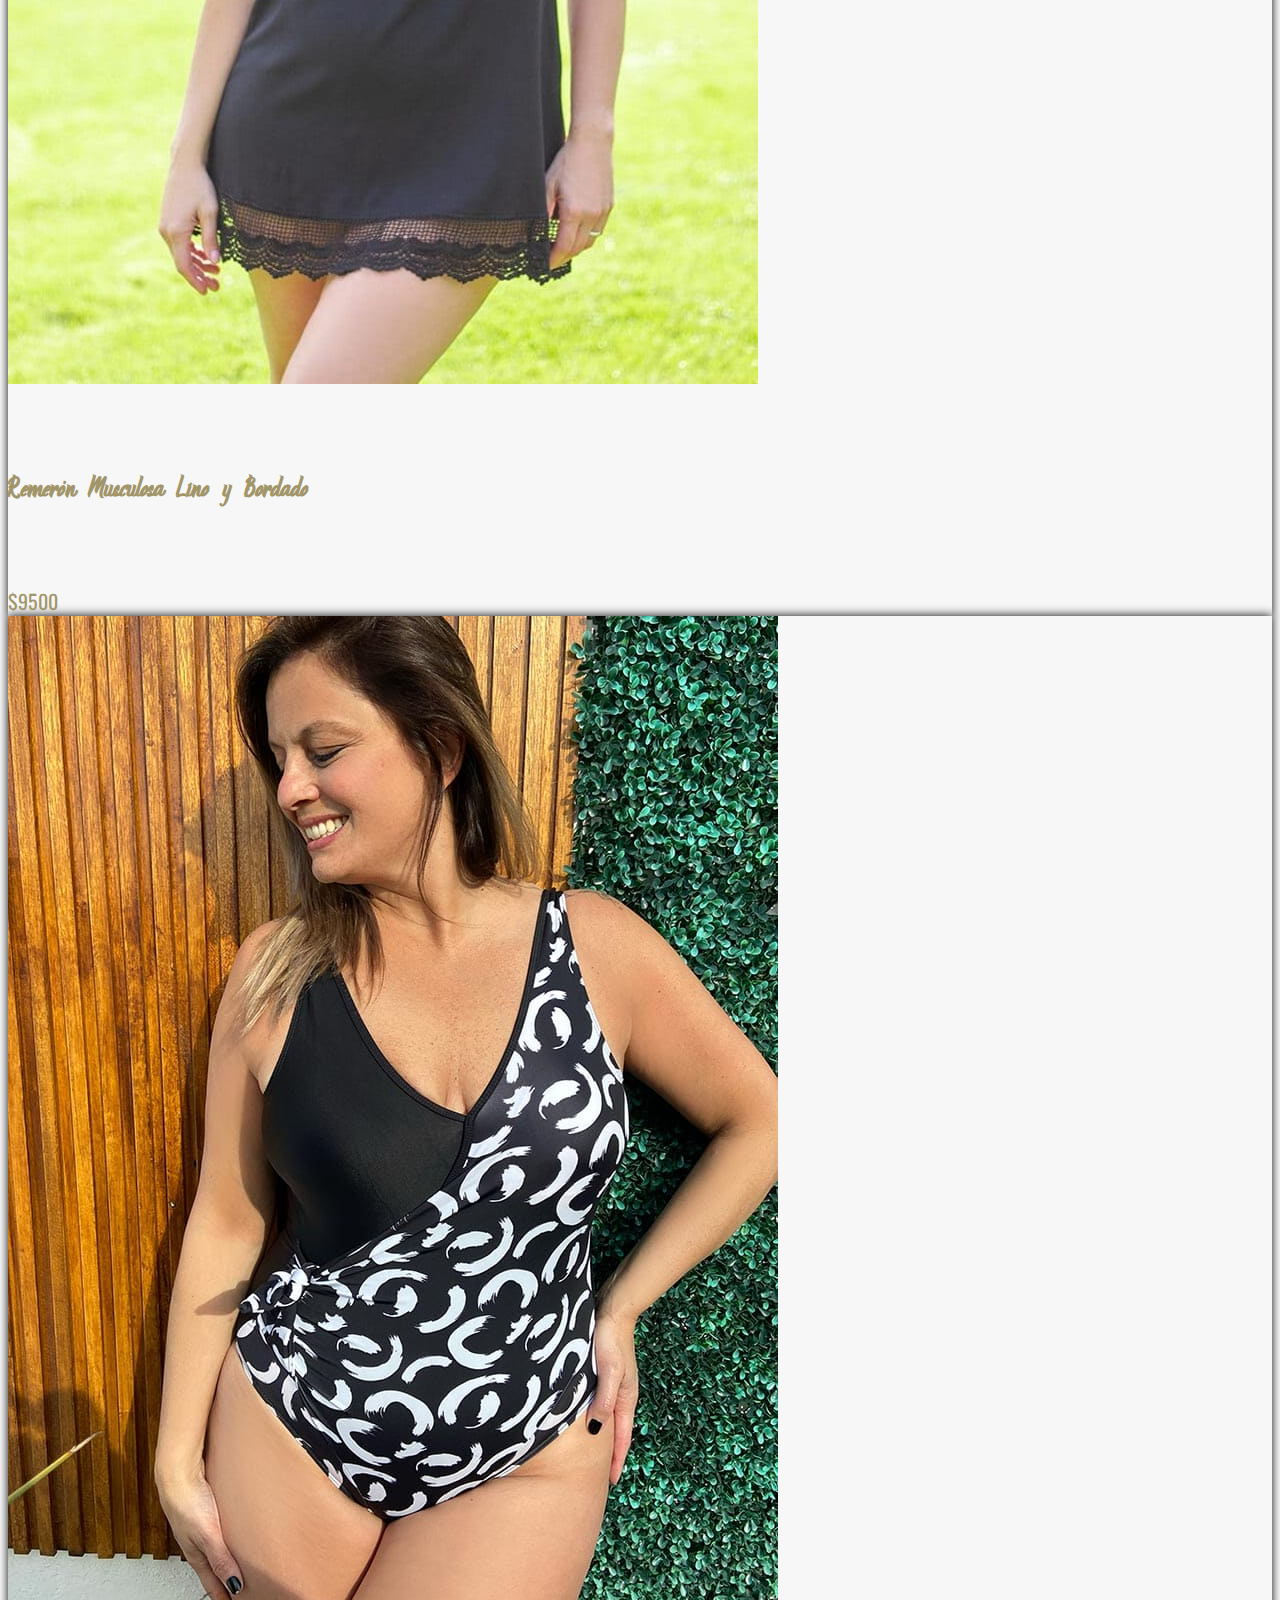
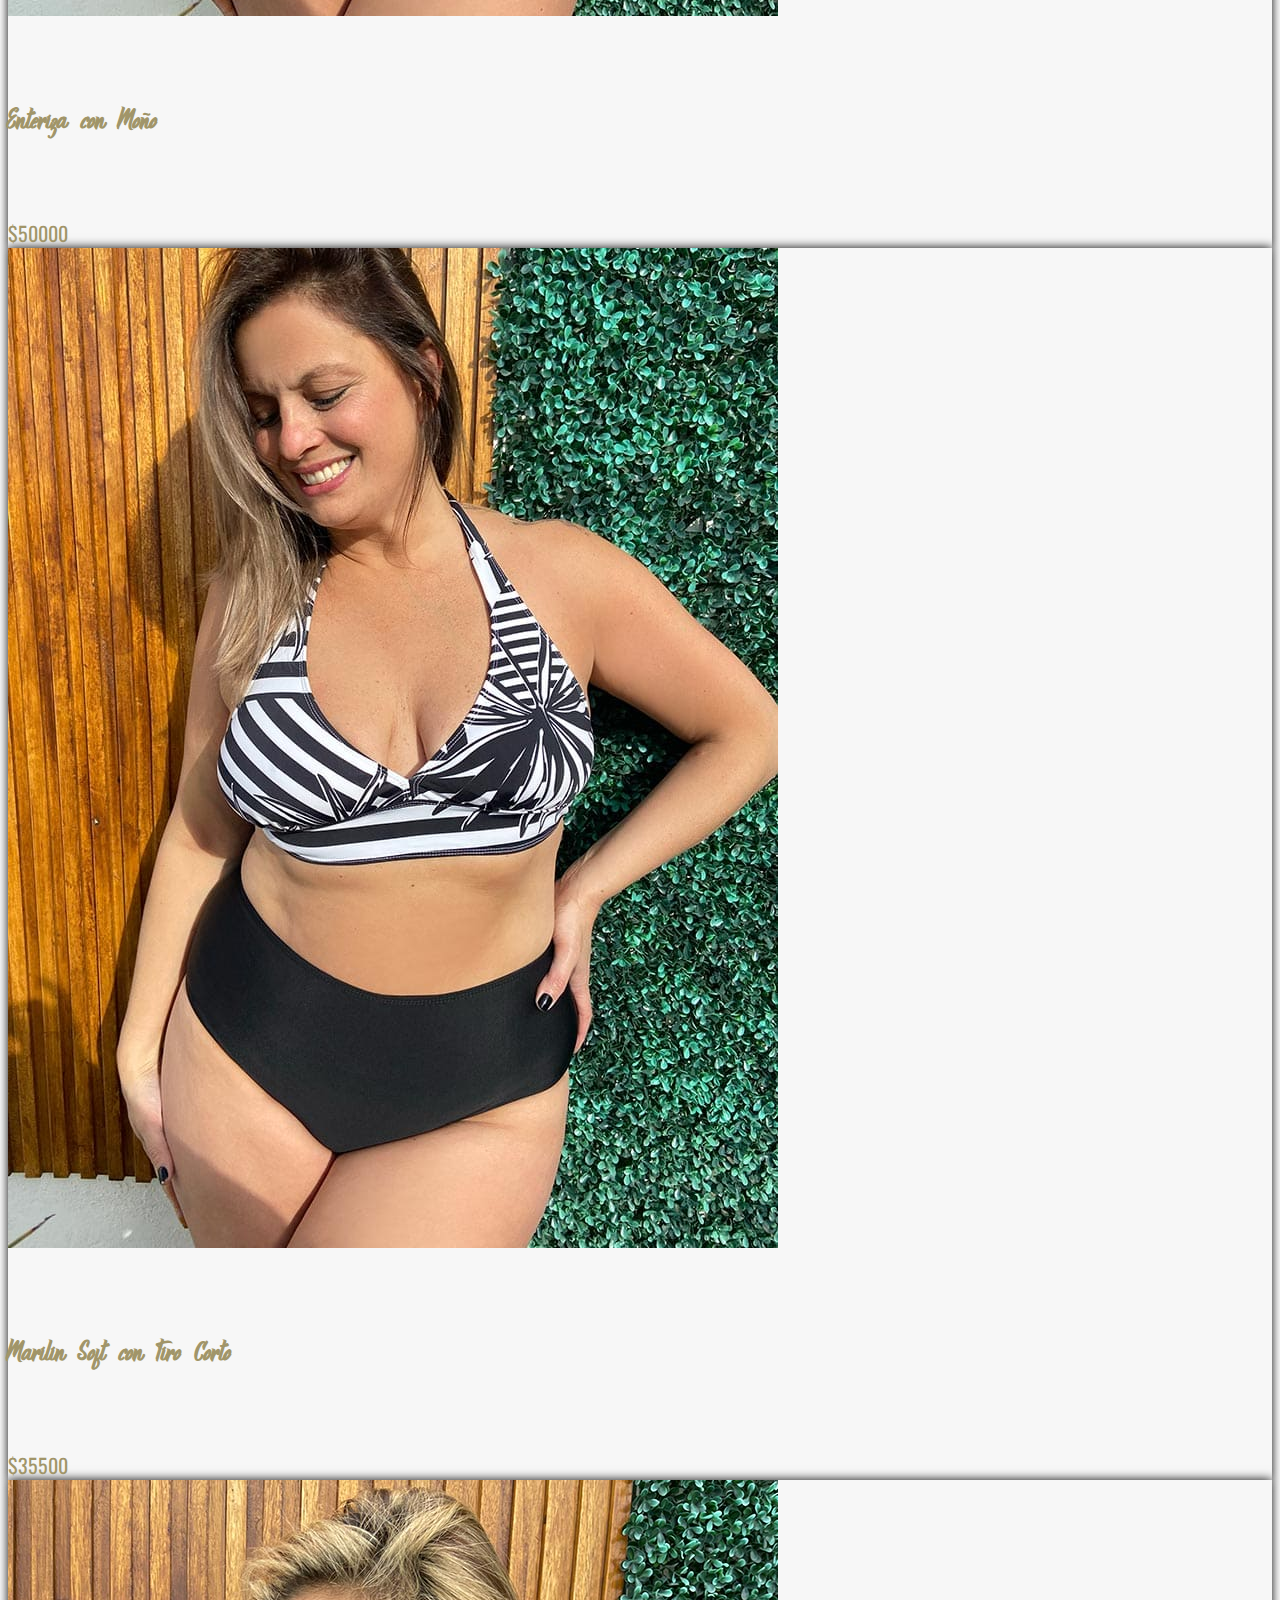
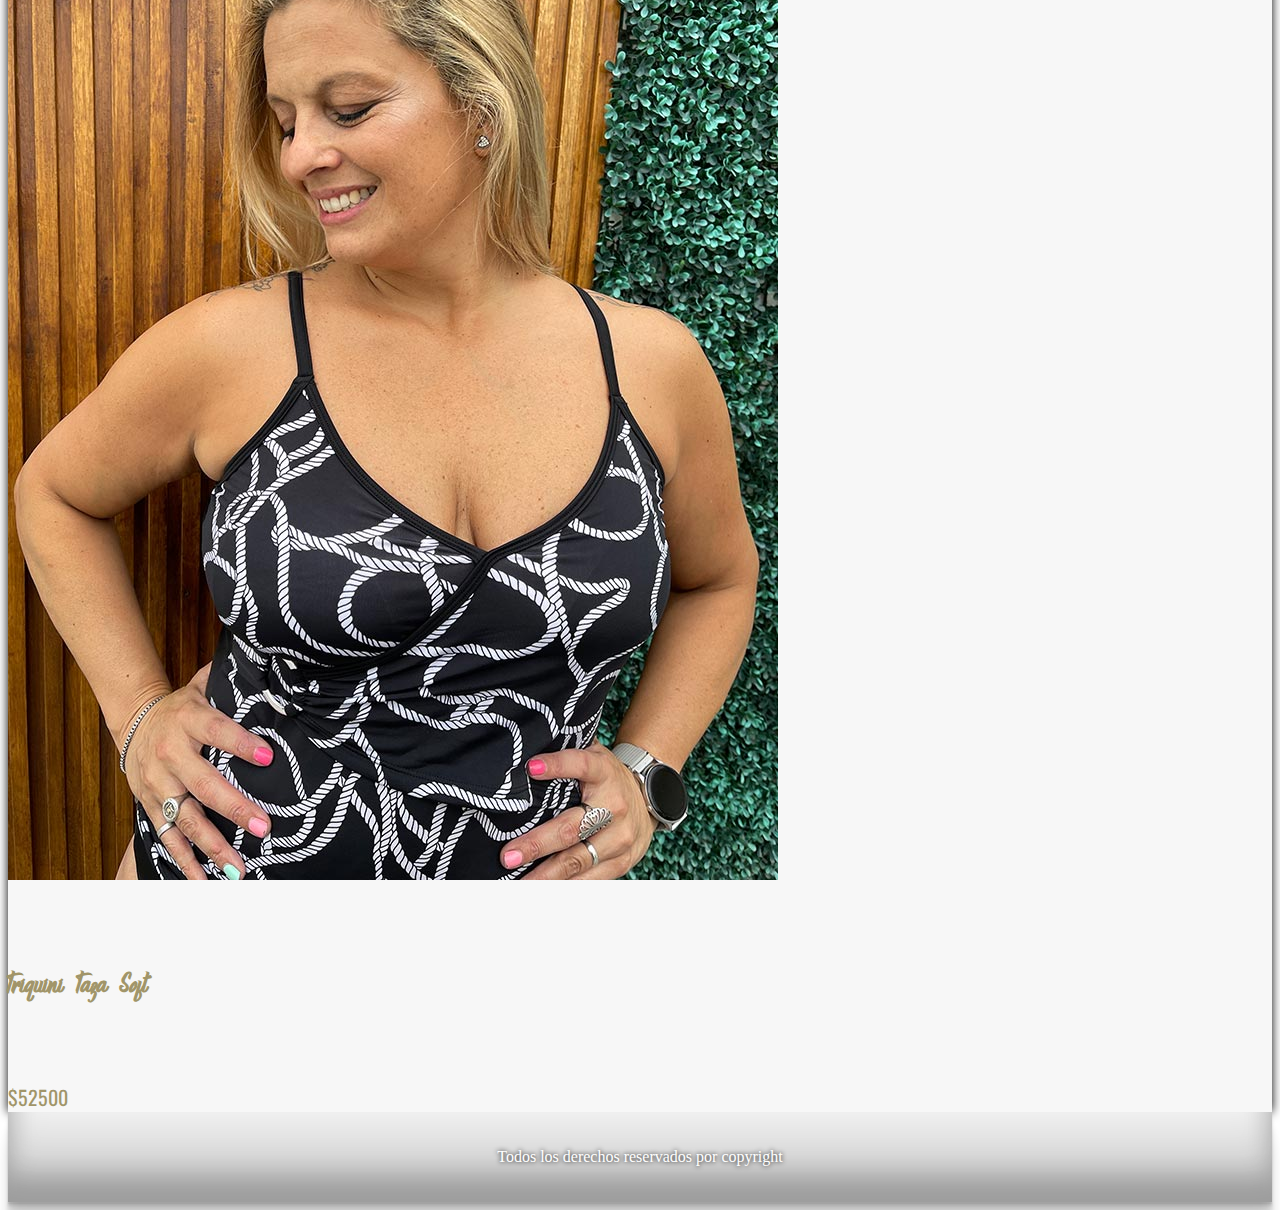
<file: pages/mallas.html>
<!DOCTYPE html>
<html lang="es">

<head>
    <meta charset="UTF-8">
    <meta name="viewport" content="width=device-width, initial-scale=1.0">
    <meta name="keywords" content="Ropa interior femenina, Pandora lencería, conjunto ropa interior mujer, corpiños, bombachas, lencería, mallas, bikinis, soutien, vedetinas, conjunto de encaje, corpiños deportivos, colaless, body, batas, rapa interior femenina de calidad, trikini, mallas enterizas, tankini">
    <link rel="stylesheet" href="https://cdnjs.cloudflare.com/ajax/libs/font-awesome/6.4.2/css/all.min.css"
        integrity="sha512-z3gLpd7yknf1YoNbCzqRKc4qyor8gaKU1qmn+CShxbuBusANI9QpRohGBreCFkKxLhei6S9CQXFEbbKuqLg0DA=="
        crossorigin="anonymous" referrerpolicy="no-referrer" />
    <link rel="shortcut icon" href="../multimedia/pLogo3Fav.png" type="image/x-icon">
    <!-- Bs 5.1 inicio -->
    <link href="https://cdn.jsdelivr.net/npm/bootstrap@5.1.3/dist/css/bootstrap.min.css" rel="stylesheet"
        integrity="sha384-1BmE4kWBq78iYhFldvKuhfTAU6auU8tT94WrHftjDbrCEXSU1oBoqyl2QvZ6jIW3" crossorigin="anonymous">
    <!-- Bs 5.1 fin -->
    <link href="https://unpkg.com/aos@2.3.1/dist/aos.css" rel="stylesheet">
    <link rel="stylesheet" href="../css/styles.css">
    <title>Pandora - Mallas</title>
</head>

<body>
    <header>
        <nav class="navbar navbar-expand-sm navbar-dark">
            <div class="container-fluid">
                <a class="navbar-brand ms-1" href="../index.html"><img src="../multimedia/pLogo3.png"
                        class="img-fluid img-logo" alt="Pandora"> Pandora</a>
                <button class="navbar-toggler" type="button" data-bs-toggle="collapse"
                    data-bs-target="#collapsibleNavbar">
                    <i class="fa-solid fa-bars fa-beat" style="color: #a19569;"></i>
                </button>
                <div class="collapse navbar-collapse" id="collapsibleNavbar">
                    <ul class="navbar-nav">
                        <li class="nav-item">
                            <a class="nav-link" href="../index.html">Inicio</a>
                        </li>
                        <li class="nav-item">
                            <a class="nav-link" href="mallas.html">Mallas</a>
                        </li>
                        <li class="nav-item">
                            <a class="nav-link" href="deportivos.html">Deportivos</a>
                        </li>
                        <li class="nav-item">
                            <a class="nav-link" href="bombachas.html">Bombachas</a>
                        </li>
                        <li class="nav-item">
                            <a class="nav-link" href="corpiños.html">Corpiños</a>
                        </li>
                        <li class="nav-item">
                            <a class="nav-link" href="contacto.html">Contacto</a>
                        </li>
                    </ul>
                </div>
            </div>
        </nav>
    </header>
    <div class="container-fluid">
        <div class="row">
            <div class="separador-categoria col-md-12">
                <h2 data-aos="flip-up" data-aos-duration="2000">Mallas</h2>
            </div>
        </div>
    </div>
    <section>
        <div class="container">
            <div class="row row-cols-1 row-cols-md-3 g-4 mt-3 ms-5 mb-3">
                <div class="col">
                    <div class="card h-100  w-75 mt-2">
                        <a href=""><img src="../multimedia/mallaEnterizaCombinada.jpg" class="card-img-top"
                                alt="Enteriza Reductora Combinada"></a>
                        <div class="card-body">
                            <h6 class="card-title text-center">Enteriza Reductora Combinada</h6>
                        </div>
                        <div class="card-footer text-muted text-center">
                            $48000
                        </div>
                    </div>
                </div>
                <div class="col">
                    <div class="card h-100  w-75 mt-2">
                        <a href=""><img src="../multimedia/mallaEnterizaReductora.jpg" class="card-img-top"
                                alt="Enteriza Reductora Pestaña"></a>
                        <div class="card-body">
                            <h6 class="card-title text-center">Enteriza Reductora Pestaña</h6>
                        </div>
                        <div class="card-footer text-muted text-center">
                            $45400
                        </div>
                    </div>
                </div>
                <div class="col">
                    <div class="card h-100  w-75 mt-2">
                        <a href=""><img src="../multimedia/mallaRemeronLinoBordado.jpg" class="card-img-top"
                                alt="Remerón Musculosa Lino y Bordado"></a>
                        <div class="card-body">
                            <h6 class="card-title text-center">Remerón Musculosa Lino y Bordado</h6>
                        </div>
                        <div class="card-footer text-muted text-center">
                            $9500
                        </div>
                    </div>
                </div>
                <div class="col">
                    <div class="card h-100 w-75 mt-2">
                        <a href=""><img src="../multimedia/mallaEnterizaMoño.jpg" class="card-img-top"
                                alt="Enteriza con Moño"></a>
                        <div class="card-body">
                            <h6 class="card-title text-center">Enteriza con Moño</h6>
                        </div>
                        <div class="card-footer text-muted text-center">
                            $50000
                        </div>
                    </div>
                </div>
                <div class="col">
                    <div class="card h-100  w-75 mt-2">
                        <a href=""><img src="../multimedia/mallaMarilin.jpg" class="card-img-top"
                                alt="Marilin Soft con Tiro Corto"></a>
                        <div class="card-body">
                            <h6 class="card-title text-center">Marilin Soft con Tiro Corto</h6>
                        </div>
                        <div class="card-footer text-muted text-center">
                            $35500
                        </div>
                    </div>
                </div>
                <div class="col">
                    <div class="card h-100  w-75 mt-2">
                        <a href=""><img src="../multimedia/triquiniHebTaza.jpg" class="card-img-top"
                                alt="Triquini Taza Soft"></a>
                        <div class="card-body">
                            <h6 class="card-title text-center">Triquini Taza Soft</h6>
                        </div>
                        <div class="card-footer text-muted text-center">
                            $52500
                        </div>
                    </div>
                </div>
            </div>
        </div>
    </section>
    <footer class="mt-5">
        <div class="redes">
            <a href="">
                <i class="fa-brands fa-instagram" style="color: #fafafa;"></i>
            </a>
            <a href="">
                <i class="fa-brands fa-x-twitter" style="color: #fafafa;"></i>
            </a>
            <a href="">
                <i class="fa-brands fa-facebook" style="color: #fafafa;"></i>
            </a>
        </div>
        <p>Todos los derechos reservados por copyright</p>
    </footer>
    <a href="#" class="subir">
        <i class="fa-solid fa-chevron-up" style="color: #fafafa;"></i>
    </a>
    <script src="https://cdn.jsdelivr.net/npm/bootstrap@5.1.3/dist/js/bootstrap.bundle.min.js"
        integrity="sha384-ka7Sk0Gln4gmtz2MlQnikT1wXgYsOg+OMhuP+IlRH9sENBO0LRn5q+8nbTov4+1p" crossorigin="anonymous">
    </script>
    <script src="https://unpkg.com/aos@2.3.1/dist/aos.js"></script>
    <script>
        AOS.init();
      </script>
</body>
</html>
</file>
<file: css/styles.css>
@charset "UTF-8";
@import url("https://fonts.googleapis.com/css2?family=Lato:ital,wght@1,300&family=Oswald:wght@300&display=swap");
@font-face {
  font-family: Sagne;
  src: url(../fonts/sagne.otf);
}
/* font-family: 'Lato', sans-serif;
font-family: 'Oswald', sans-serif; */
html {
  scroll-behavior: smooth;
  overflow-x: hidden;
}

header {
  width: 100%;
}
header .navbar {
  background: linear-gradient(#F7F7F7, #fff, #F7F7F7);
  width: 100%;
  position: absolute;
  top: 0;
  left: 0;
  z-index: 50;
}
header .navbar .navbar-brand {
  font-family: Sagne;
  font-size: 40px;
  color: rgba(161, 149, 105, 0.952) !important;
  text-shadow: 0 0 5px #a19569;
  width: 100px;
  margin-top: 4px;
}
header .navbar .navbar-brand .img-logo {
  height: 45px;
  width: auto;
  cursor: pointer;
  margin-top: 2px;
  transition: all 0.7s;
}
header .navbar .navbar-brand .img-logo:hover {
  transform: scale(1.2) !important;
}
header .navbar #collapsibleNavbar {
  justify-content: center;
}
header .navbar #collapsibleNavbar .nav-link {
  color: #a19569 !important;
  text-shadow: 0 0 5px #a19569;
  font-size: 20px;
  font-family: Oswald;
  transition: all 0.7s;
}
header .navbar #collapsibleNavbar .nav-link:hover {
  transform: scale(1.1) !important;
  color: #cabc88 !important;
}

main {
  height: 700px;
  background-image: url(../multimedia/jumbotron.jpg);
  background-size: cover;
  background-position: center;
}
main .call {
  height: auto;
  width: 300px;
  border: 2px solid #a19569;
  display: inline-block;
  text-align: center;
  position: relative;
  top: 50%;
  left: 50%;
  transform: translate(-50%, -50%);
  margin-top: 30px;
  background-color: rgba(250, 250, 250, 0.377);
  box-shadow: 0 0 10px #a19569;
  font-family: Oswald;
  font-size: 20px;
  color: #000;
  text-shadow: 0 0 5px #fff, 0 0 5px #fff;
  box-shadow: rgb(204, 219, 232) 3px 3px 6px 0px inset, rgba(255, 255, 255, 0.5) -3px -3px 6px 1px inset;
}
main .call h1 {
  color: #a58618;
  text-shadow: 0 0 0 #000;
  transition: all 0.7s;
}
main .call h1:hover {
  color: #ddd;
}

.nosotros {
  background: conic-gradient(from 45deg, #a19569, #000);
  font-size: 18px;
  font-family: Oswald;
  color: #cabc88;
  text-shadow: 0 0 5px #a19569;
}

em {
  transition: all 0.7s;
}

em:hover {
  color: #ddd;
}

h2 {
  text-align: center;
  margin-top: 8px;
  font-weight: bolder;
  transition: all 0.7s;
}

h2:hover {
  color: #ddd;
}

.carousel-inner {
  max-height: 50rem;
}

.separador {
  background: #000;
  font-size: 16px;
  color: #a19569;
  font-family: Oswald;
  font-weight: bold;
  text-shadow: 0 0 5px #a19569;
  background: conic-gradient(from 45deg, #000, #a19569);
}

.categorias {
  margin-top: 20px;
  margin-left: 50px;
}

h5 {
  color: #a19569;
  font-family: Sagne;
  font-size: 50px;
}

h6 {
  color: #a19569;
  font-family: Sagne;
  font-size: 35px;
}

.card {
  background: #F7F7F7;
  box-shadow: 0 0 10px #000;
  transition: all 0.7s;
  height: auto;
}
.card .card-footer {
  color: #a19569;
  font-family: Oswald;
  font-size: 20px;
}

.card:hover {
  transform: scale(1.05);
}

footer {
  background-color: #F7F7F7;
  color: #fff;
  text-align: center;
  text-shadow: 0 0 5px #000;
  padding: 20px;
  box-shadow: rgba(0, 0, 0, 0.17) 0px -23px 25px 0px inset, rgba(0, 0, 0, 0.15) 0px -36px 30px 0px inset, rgba(0, 0, 0, 0.1) 0px -79px 40px 0px inset, rgba(0, 0, 0, 0.06) 0px 2px 1px, rgba(0, 0, 0, 0.09) 0px 4px 2px, rgba(0, 0, 0, 0.09) 0px 8px 4px, rgba(0, 0, 0, 0.09) 0px 16px 8px, rgba(0, 0, 0, 0.09) 0px 32px 16px;
}
footer .redes {
  margin-top: 15px;
}
footer .redes a {
  text-decoration: none;
  font-size: 30px;
  letter-spacing: 10px;
}

.subir {
  height: 30px;
  width: 30px;
  position: fixed;
  text-shadow: 0 0 5px #000;
  right: 20px;
  bottom: 20px;
  text-align: center;
  font-size: 28px;
  line-height: 30px;
  border-radius: 50%;
  box-shadow: 0 0 10px;
}

.separador-categoria {
  background: #000;
  font-size: 16px;
  color: #a19569;
  font-family: Oswald;
  font-weight: bold;
  text-shadow: 0 0 5px #a19569;
  margin-top: 90px;
}

.container-cotacto, label {
  font-family: Oswald;
  font-size: 20px;
}

::placeholder {
  font-family: Oswald;
  font-size: 15px;
}

.btn {
  width: 100px;
  background-color: #a19569;
  font-family: Oswald;
  font-size: 18px;
  padding: 0;
  box-shadow: rgba(0, 0, 0, 0.4) 0px 2px 4px, rgba(0, 0, 0, 0.3) 0px 7px 13px -3px, rgba(0, 0, 0, 0.2) 0px -3px 0px inset;
}

.info-contacto h3 {
  color: #000;
  font-family: Oswald;
  box-shadow: rgba(0, 0, 0, 0.18) 0px 2px 4px;
}
.info-contacto h4 {
  color: #a19569;
  font-family: Oswald;
  padding: 5px;
  box-shadow: rgba(0, 0, 0, 0.08) 0px 4px 12px;
}

.info-contacto i {
  color: #a19569;
}

.reseñas {
  display: grid;
  grid-template-columns: 1fr;
  grid-template-rows: repeat(4, 300px);
  grid-gap: 10px;
  height: auto;
  width: auto;
  margin-left: 10px;
  margin-top: 15px;
}

.item {
  box-shadow: rgba(14, 30, 37, 0.12) 0px 2px 4px 0px, rgba(14, 30, 37, 0.32) 0px 2px 16px 0px;
  background-repeat: no-repeat;
  background-position: center;
  background-size: contain;
  transition: all 0.7s;
}

.item-1 {
  background-image: url(../multimedia/testi1.jpg);
}

.item-2 {
  background-image: url(../multimedia/testi2.jpg);
}

.item-3 {
  background-image: url(../multimedia/testi3.jpg);
}

.item-4 {
  background-image: url(../multimedia/testi4.jpg);
}

.item:hover {
  transform: scale(0.9);
}

@media only screen and (min-width: 480px) and (max-width: 575px) {
  .reseñas {
    grid-template-columns: 1fr 1fr;
    grid-template-rows: repeat(2, 300px);
  }
}
@media only screen and (min-width: 576px) and (max-width: 600px) {
  .navbar-brand {
    font-size: 30px !important;
  }
  .nav-link {
    font-size: 15px !important;
  }
  .reseñas {
    grid-template-columns: repeat(4, 1fr);
    grid-template-rows: repeat(2, 400px);
  }
  .item-1 {
    grid-column: 1/3;
  }
  .item-2 {
    grid-column: 3/5;
  }
  .item-3 {
    grid-column: 1/3;
  }
  .item-4 {
    grid-column: 3/5;
  }
}
@media only screen and (min-width: 601px) and (max-width: 1023px) {
  .navbar-brand {
    font-size: 30px !important;
  }
  .nav-link {
    font-size: 17px !important;
  }
  .reseñas {
    grid-template-columns: repeat(4, 1fr);
    grid-template-rows: repeat(2, 450px);
    background-size: cover;
    background-position: center;
    margin-left: auto;
  }
  .item-1 {
    grid-column: 1/3;
  }
  .item-2 {
    grid-column: 3/5;
  }
  .item-3 {
    grid-column: 1/3;
  }
  .item-4 {
    grid-column: 3/5;
  }
}
@media only screen and (min-width: 1024px) {
  .reseñas {
    grid-template-columns: repeat(4, 1fr);
    grid-template-rows: repeat(1, 300px);
    background-size: cover;
    background-position: center;
    margin-left: auto;
  }
}

/*# sourceMappingURL=styles.css.map */
</file>
